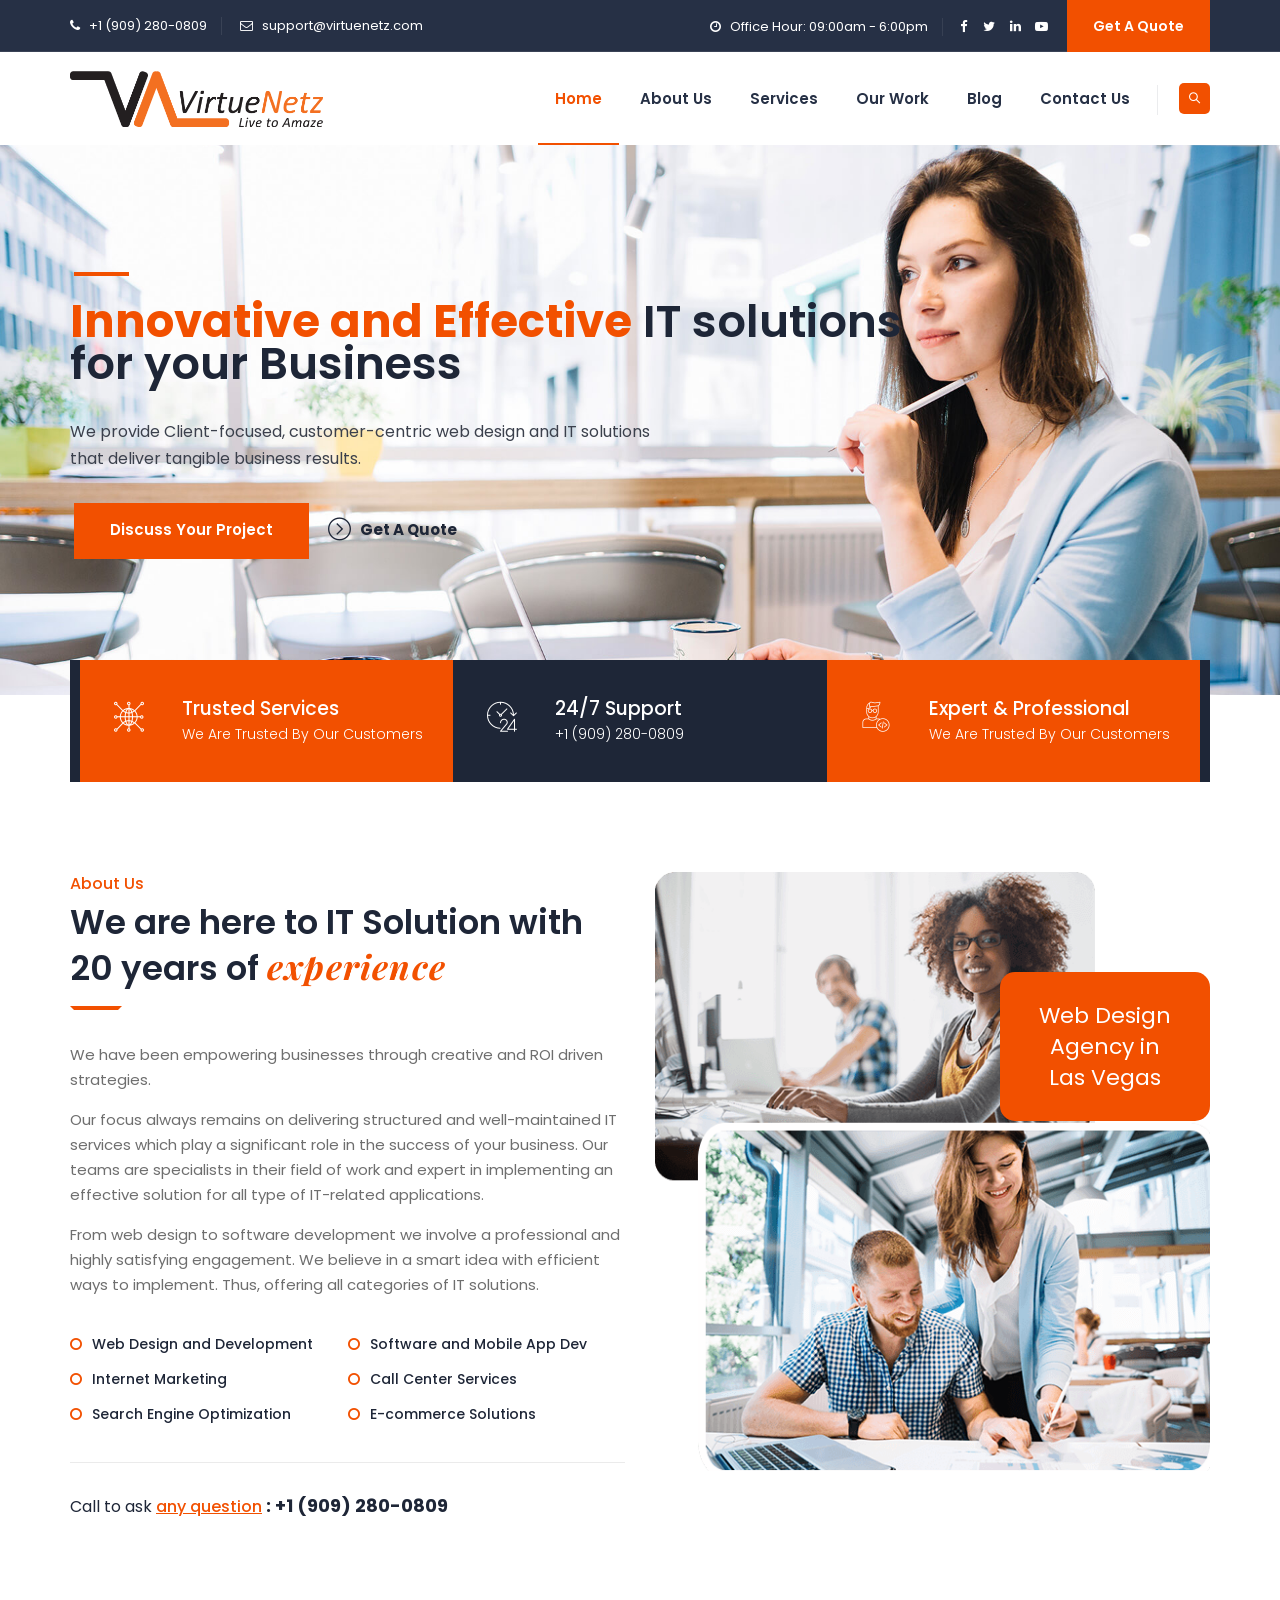
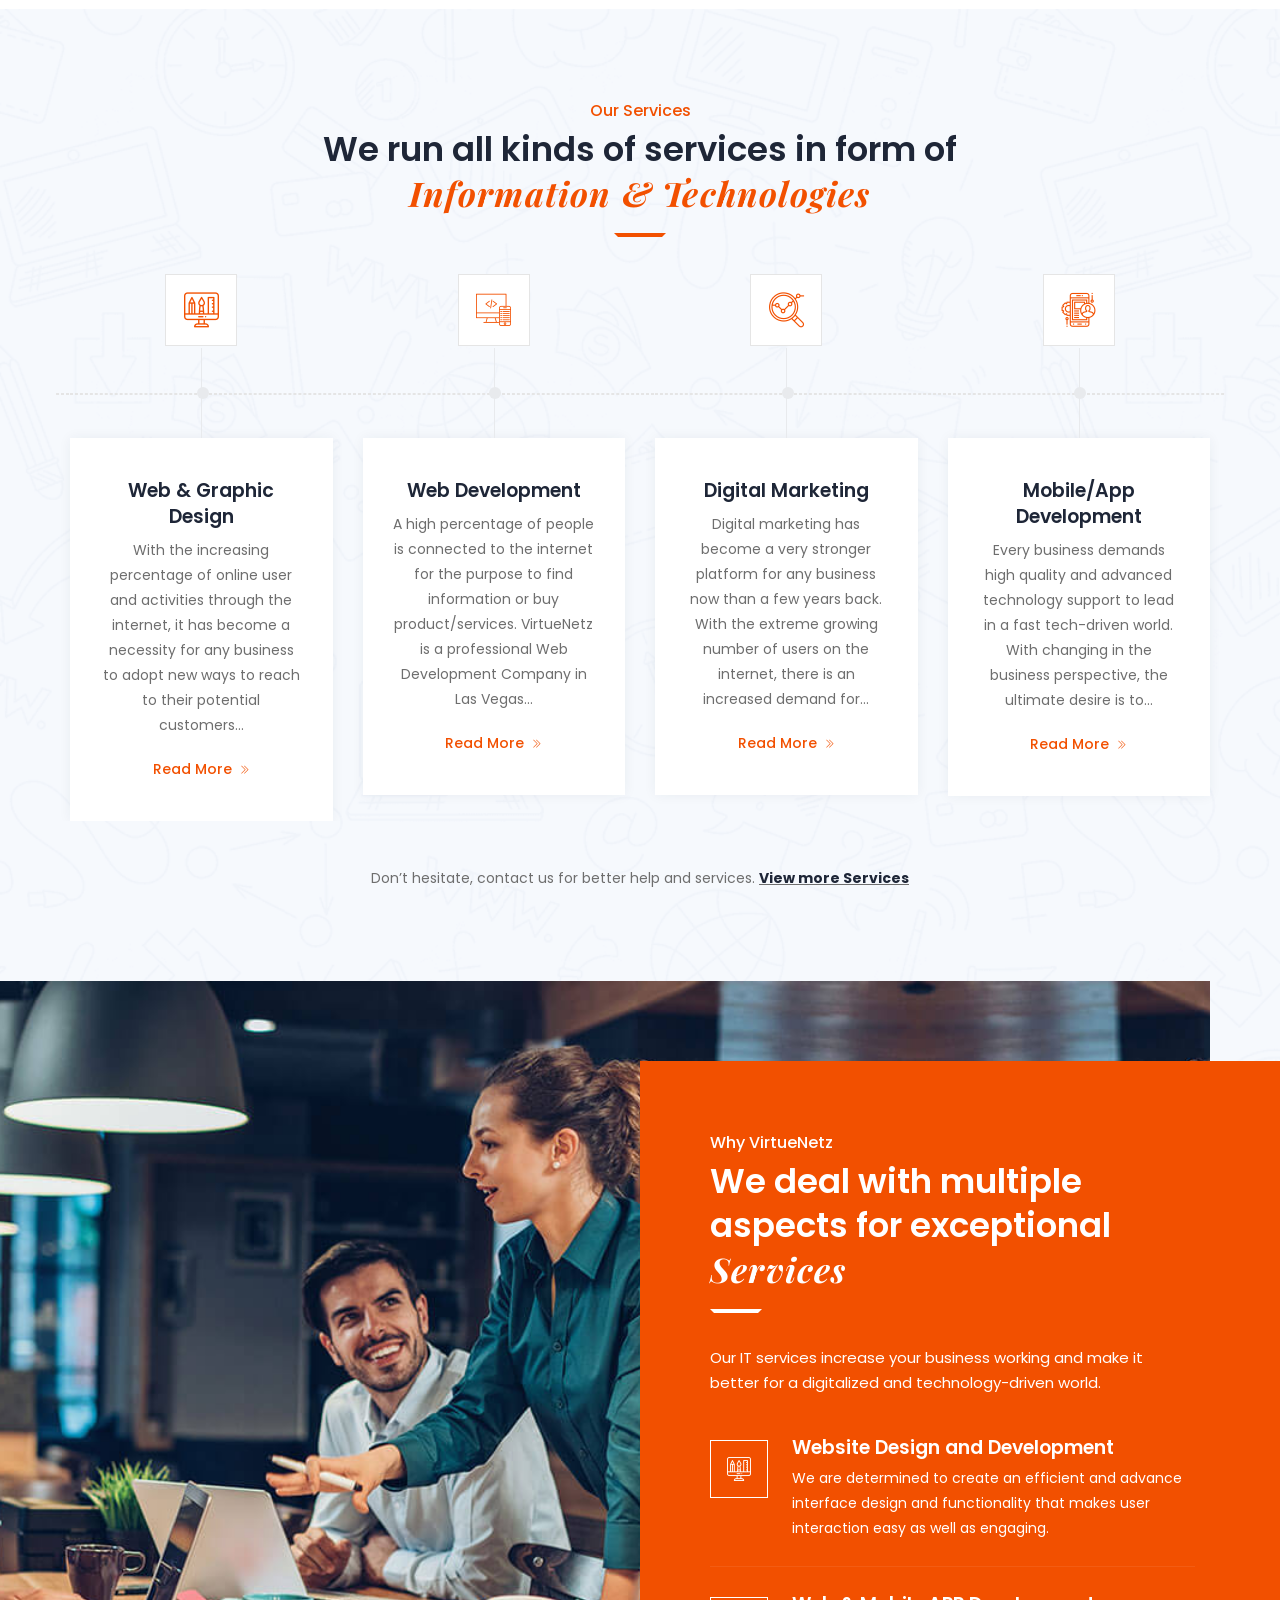
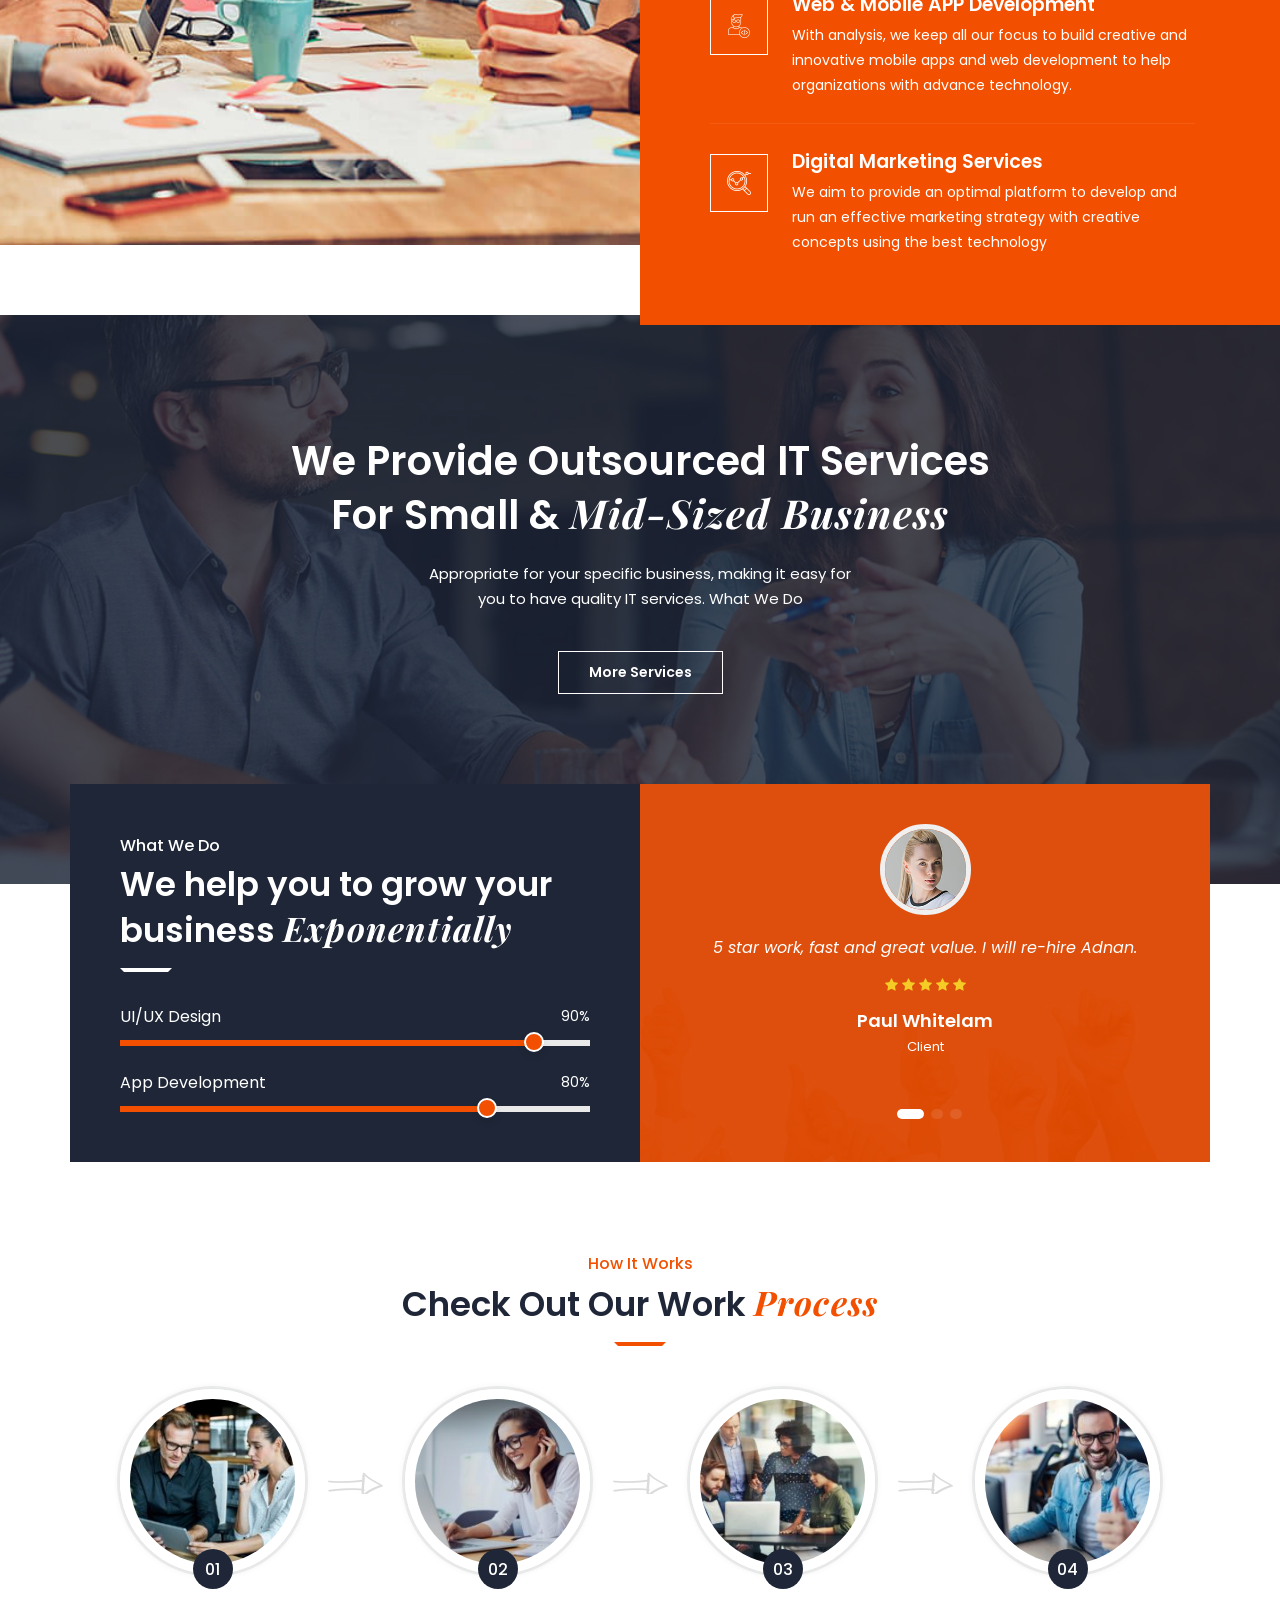
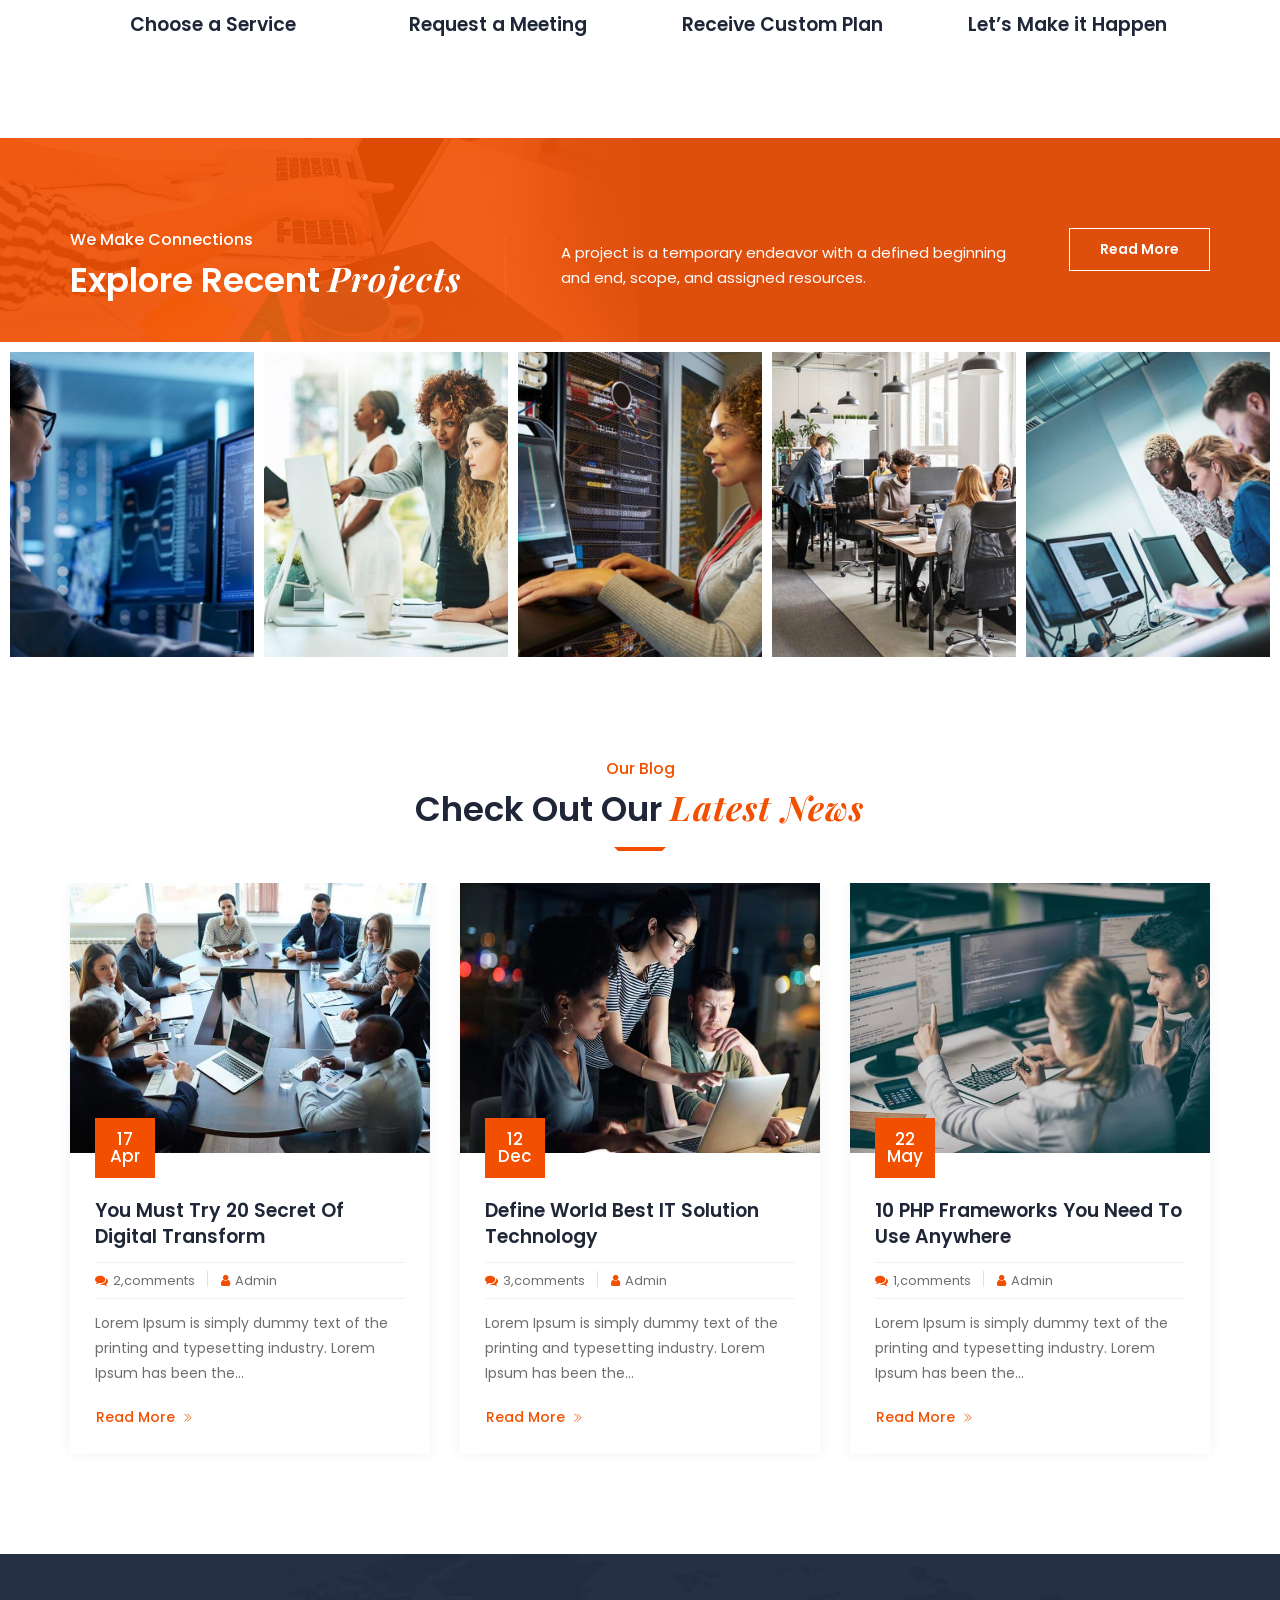
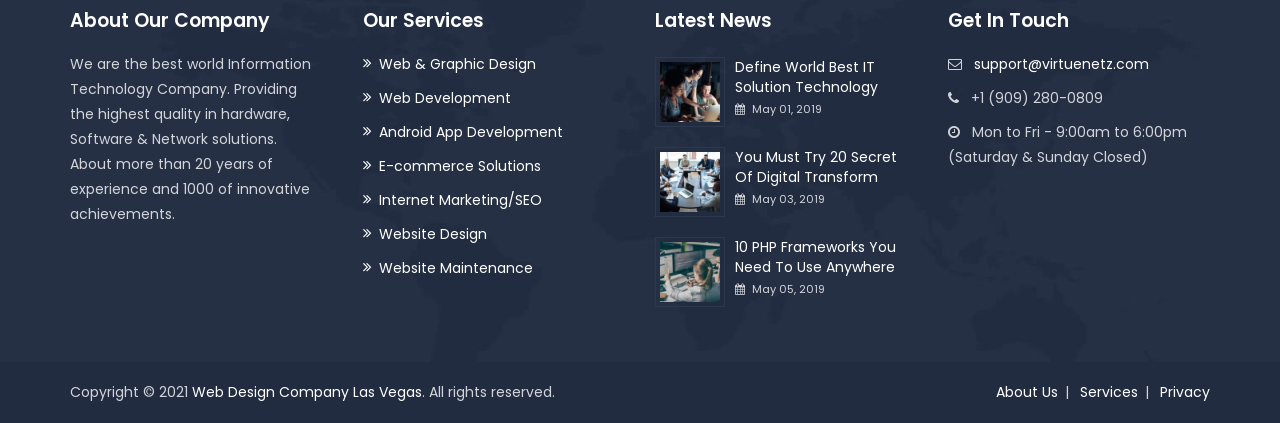
<file: index.html>
<!DOCTYPE html>
<html lang="en">

<head>
<meta charset="utf-8">
<meta http-equiv="X-UA-Compatible" content="IE=edge">
<meta name="keywords" content="" />
<meta name="description" content="Looking for 100% quality based IT solutions in Hong Kong? Get FREE quote for web design, development, app development, seo, smm, sem and more. Visit us now!" />
<meta name="author" content="Muhammad Adil" />
<meta name="viewport" content="width=device-width, initial-scale=1, maximum-scale=1" />
<title>VirtueNetz - Best Web Design, Development and Digital Marketing Company</title>

<!-- favicon icon -->
<link rel="shortcut icon" href="images/favicon.png" />

<!-- bootstrap -->
<link rel="stylesheet" type="text/css" href="css/bootstrap.min.css"/>

<!-- animate -->
<link rel="stylesheet" type="text/css" href="css/animate.css"/>

<!-- owl-carousel -->
<link rel="stylesheet" type="text/css" href="css/owl.carousel.css">

<!-- fontawesome -->
<link rel="stylesheet" type="text/css" href="css/font-awesome.css"/>

<!-- themify -->
<link rel="stylesheet" type="text/css" href="css/themify-icons.css"/>

<!-- flaticon -->
<link rel="stylesheet" type="text/css" href="css/flaticon.css"/>


<!-- REVOLUTION LAYERS STYLES -->

<link rel="stylesheet" type="text/css" href="revolution/css/rs6.css">

<!-- shortcodes -->
<link rel="stylesheet" type="text/css" href="css/shortcodes.css"/>

<!-- main -->
<link rel="stylesheet" type="text/css" href="css/main.css"/>

<!-- responsive -->
<link rel="stylesheet" type="text/css" href="css/responsive.css"/>

<link rel="preconnect" href="https://fonts.gstatic.com">
<link href="https://fonts.googleapis.com/css2?family=Playfair+Display:ital,wght@0,400;0,700;1,400&family=Poppins:ital,wght@0,300;0,400;0,500;0,600;0,700;1,300;1,400;1,500;1,600;1,700&display=swap" rel="stylesheet">

    

</head>

<body>

    <!--page start-->
    <div class="page">

        <!-- preloader start -->
        <div id="preloader">
          <div id="status">&nbsp;</div>
        </div>
        <!-- preloader end -->

        <!--header start-->
        <header id="masthead" class="header ttm-header-style-01">
            <!-- ttm-topbar-wrapper -->
            <div class="ttm-topbar-wrapper clearfix">
                <div class="container">
                    <div class="ttm-topbar-content">
                        <ul class="top-contact text-left">
                            <li><i class="fa fa-phone"></i>+1 (909) 280-0809</li>
                            <li><i class="fa fa-envelope-o"></i><a href="mailto:support@virtuenetz.com">support@virtuenetz.com</a></li>
                        </ul>
                        <div class="topbar-right text-right">
                            <ul class="top-contact">
                                <li><i class="fa fa-clock-o"></i>Office Hour: 09:00am - 6:00pm</li>
                            </ul>
                            <div class="ttm-social-links-wrapper list-inline">
                                <ul class="social-icons">
                                    <li><a href="#" class=" tooltip-bottom" data-tooltip="Facebook"><i class="fa fa-facebook"></i></a>
                                    </li>
                                    <li><a href="#" class=" tooltip-bottom" data-tooltip="Twitter"><i class="fa fa-twitter"></i></a>
                                    </li>
                                    <li><a href="#" class=" tooltip-bottom" data-tooltip="Linkedin"><i class="fa fa-linkedin"></i></a>
                                    </li>
                                    <li><a href="#" class=" tooltip-bottom" data-tooltip="YouTube"><i class="fa fa-youtube-play"></i></a>
                                    </li>
                                </ul>
                            </div>
                            <div class="header-btn">
                                <a class="ttm-btn ttm-btn-size-md  ttm-btn-bgcolor-skincolor" href="#">Get A Quote</a>
                            </div>
                        </div>
                    </div>
                </div>
            </div><!-- ttm-topbar-wrapper end -->
            <!-- ttm-header-wrap -->
            <div class="ttm-header-wrap">
                <!-- ttm-stickable-header-w -->
                <div id="ttm-stickable-header-w" class="ttm-stickable-header-w clearfix">
                    <div id="site-header-menu" class="site-header-menu">
                        <div class="site-header-menu-inner ttm-stickable-header">
                            <div class="container">
                                <!-- site-branding -->
                                <div class="site-branding">
                                    <a class="home-link" href="index.html" title="Virtuenetz" rel="home">
                                        <img id="logo-img" class="img-center lazyload" data-src="images/VirtueNetz-Logo.png" alt="logo">
                                    </a>
                                </div><!-- site-branding end -->
                                <!--site-navigation -->
                                <div id="site-navigation" class="site-navigation">
                                    <div class="ttm-rt-contact">
                                        <!-- header-icons -->
                                        <div class="ttm-header-icons ">
                                            <div class="ttm-header-icon ttm-header-search-link">
                                                <a href="#"><i class="ti ti-search"></i></a>
                                                <div class="ttm-search-overlay">
                                                    <form method="get" class="ttm-site-searchform" action="#">
                                                        <div class="w-search-form-h">
                                                            <div class="w-search-form-row">
                                                                <div class="w-search-input">
                                                                    <input type="search" class="field searchform-s" name="s" placeholder="Type Word Then Enter...">
                                                                    <button type="submit">
                                                                        <i class="ti ti-search"></i>
                                                                    </button>
                                                                </div>
                                                            </div>
                                                        </div>
                                                    </form>
                                                </div>
                                            </div>
                                        </div><!-- header-icons end -->
                                    </div>
                                    <div class="ttm-menu-toggle">
                                        <input type="checkbox" id="menu-toggle-form" />
                                        <label for="menu-toggle-form" class="ttm-menu-toggle-block">
                                            <span class="toggle-block toggle-blocks-1"></span>
                                            <span class="toggle-block toggle-blocks-2"></span>
                                            <span class="toggle-block toggle-blocks-3"></span>
                                        </label>
                                    </div>
                                    <nav id="menu" class="menu">
                                        <ul class="dropdown">
                                            <li class="active"><a href="index.html">Home</a></li>
                                            <li><a href="#">About Us</a></li>
                                            <li class="has-submenu"><a href="#">Services</a>
                                                <ul class="sub-menu">
                                                    <li class="has-submenu"><a href="#">Web & Graphic Design</a>
                                                        <ul class="sub-menu">
                                                            <li><a href="#">Logo Design</a></li>
                                                            <li><a href="#">Branding</a></li>
                                                            <li><a href="#">Brochure Design</a></li>
                                                            <li><a href="#">Landing Page</a></li>
                                                            <li><a href="#">Website Design</a></li>
                                                        </ul>
                                                    </li>
                                                    <li><a href="#">Web Development</a></li>
                                                    <li><a href="#">Internet Marketing/SEO</a></li>
                                                    <li><a href="#">Mobile/App Development</a></li>
                                                    <li><a href="#">Software Development Services</a></li>
                                                    <li><a href="#">Call Center Services</a></li>
                                                    <li><a href="#">Data Entry</a></li>
                                                </ul>
                                            </li>
                                            <li><a href="#">Our Work</a></li>
                                            <li><a href="#">Blog</a></li>
                                            <li><a href="#">Contact Us</a></li>
                                        </ul>
                                    </nav>
                                </div><!-- site-navigation end-->
                            </div>
                        </div>
                    </div>
                </div><!-- ttm-stickable-header-w end-->
            </div><!--ttm-header-wrap end -->

        </header><!--header end-->

        <!-- START homeclassicmain REVOLUTION SLIDER 6.0.1 -->
        <rs-module-wrap id="rev_slider_1_1_wrapper" data-source="gallery">
            <rs-module id="rev_slider_1_1" style="height: 550px;" data-version="6.0.1" class="rev_slider_1_1_height">
                <!-- rs-slides -->    
                <rs-slides>
                    <!-- rs-slide -->
                    <rs-slide data-key="rs-1" data-title="Slide" data-thumb="images/slides/slider-mainbg-001.jpg" data-anim="  ei:d;eo:d;s:1000;r:0;t:fade;sl:0;">
                        <img src="images/slides/slider-mainbg-001.jpg" title="home-mainslider-bg001" width="1920" height="850" class="rev-slidebg" data-no-retina>
                        <rs-layer
                            id="slider-1-slide-1-layer-0"
                            class="ttm-bgcolor-skincolor" 
                            data-type="shape"
                            data-rsp_ch="on"
                            data-xy="xo:54px,54px,-100px,-96px;yo:127px,197px,105px,64px;"
                            data-text="w:normal;s:20,20,12,7;l:0,0,15,9;"
                            data-dim="w:55px,55px,34px,20px;h:4px,4px,2px,1px;"
                            data-vbility="t,t,f,f"
                            data-frame_0="x:50,50,31,19;"
                            data-frame_1="e:Power0.easeIn;st:190;sR:190;"
                            data-frame_999="o:0;st:w;sR:8510;"
                            > 
                        </rs-layer>
                        <a 
                            id="slider-1-slide-1-layer-1" 
                            class="rs-layer ttm-btn-bgcolor-skincolor ttm-btn ttm-btn-size-md"
                            href="#" target="_self" rel="nofollow"
                            data-type="text"
                            data-rsp_ch="on"
                            data-xy="x:l,l,l,c;xo:54px,54px,40px,0;yo:358px,443px,290px,193px;"
                            data-text="s:15,15,12,12;l:27,27,23,25;fw:600;a:center;"
                            data-padding="t:12,12,10,6;r:35,35,22,14;b:15,15,10,6;l:35,35,22,14;"
                            data-frame_0="y:100%;"
                            data-frame_1="st:940;sp:500;sR:940;"
                            data-frame_999="o:0;st:w;sR:7560;"
                            >Discuss Your Project 
                        </a>
                        <rs-layer
                            id="slider-1-slide-1-layer-2" 
                            data-type="text"
                            data-color="#1e2637"
                            data-rsp_ch="on"
                            data-xy="x:l,l,l,c;xo:50px,50px,40px,0;yo:142px,212px,111px,84px;"
                            data-text="w:normal;s:45,42,50,37;l:70,70,50,50;fw:600;"
                            data-frame_0="x:-50,-50,-31,-19;"
                            data-frame_1="e:Power0.easeIn;st:250;sp:800;sR:250;"
                            data-frame_999="o:0;st:w;sR:7950;"
                            ><strong class="ttm-textcolor-skincolor">Innovative and Effective</strong> IT solutions 
                        </rs-layer>
                        <rs-layer
                            id="slider-1-slide-1-layer-3" 
                            data-type="text"
                            data-color="#1e2637"
                            data-rsp_ch="on"
                            data-xy="x:l,l,l,c;xo:50px,50px,40px,0;yo:194px,279px,163px,129px;"
                            data-text="w:normal;s:45,62,50,37;l:50,70,50,50;fw:600;"
                            data-frame_0="x:-50,-50,-31,-19;"
                            data-frame_1="e:Power0.easeIn;st:450;sp:800;sR:450;"
                            data-frame_999="o:0;st:w;sR:7750;"
                            >for your Business 
                        </rs-layer>
                        <a 
                            id="slider-1-slide-1-layer-4" 
                            class="rs-layer"
                            href="#" target="_self" rel="nofollow"
                            data-type="text"
                            data-color="#1e2637"
                            data-rsp_ch="on"
                            data-xy="x:l,l,l,c;xo:340px,340px,245px,0;yo:372px,457px,304px,239px;"
                            data-text="s:15,15,12,13;l:25,25,15,25;fw:700;"
                            data-frame_0="y:100%;"
                            data-frame_1="st:1050;sp:500;sR:1050;"
                            data-frame_999="o:0;st:w;sR:7450;"
                            data-frame_hover="c:#2d4a8a;"
                            >Get A Quote 
                        </a>
                        <rs-layer
                            id="slider-1-slide-1-layer-5" 
                            data-type="text"
                            data-color="#3b404c"
                            data-rsp_ch="on"
                            data-xy="xo:50px,50px,40px,-444px;yo:273px,358px,220px,113px;"
                            data-text="s:16,16,14,8;l:27,27,23,14;"
                            data-vbility="t,t,t,f"
                            data-frame_0="x:-50,-50,-31,-19;"
                            data-frame_1="e:Power0.easeIn;st:860;sp:500;sR:860;"
                            data-frame_999="o:0;st:w;sR:7640;"
                            >We provide Client-focused, customer-centric web design and IT solutions<br>that deliver tangible business results. 
                        </rs-layer>
                        <a 
                            id="slider-1-slide-1-layer-6" 
                            class="rs-layer"
                            href="#" target="_self" rel="nofollow"
                            data-type="text"
                            data-color="#1e2637"
                            data-rsp_ch="on"
                            data-xy="xo:308px,308px,222px,-134px;yo:372px,457px,304px,192px;"
                            data-text="s:23,23,15,9;l:25,25,15,9;fw:800;"
                            data-vbility="t,t,t,f"
                            data-frame_0="y:100%;"
                            data-frame_1="st:1050;sp:500;sR:1050;"
                            data-frame_999="o:0;st:w;sR:7450;"
                            data-frame_hover="c:#2d4a8a;"
                            > <i class="ti ti-arrow-circle-right"></i>  
                        </a>
                    </rs-slide>
                    <!-- rs-slide -->
                    <!-- rs-slide -->
                    <rs-slide data-key="rs-2" data-title="Slide" data-thumb="images/slides/slider-mainbg-002.jpg" 
                        data-anim="ei:d;eo:d;s:1000;r:0;t:fade;sl:0;">
                        
                        <img src="images/slides/slider-mainbg-002.jpg" title="home-mainslider-bg002" width="1920" height="850" class="rev-slidebg" data-no-retina>

                        <rs-layer
                            id="slider-1-slide-2-layer-0"
                            class="ttm-bgcolor-skincolor" 
                            data-type="shape"
                            data-rsp_ch="on"
                            data-xy="x:r;xo:666px,666px,-100px,-96px;yo:147px,197px,105px,64px;"
                            data-text="w:normal;s:20,20,12,7;l:0,0,15,9;"
                            data-dim="w:55px,55px,34px,20px;h:4px,4px,2px,1px;"
                            data-vbility="t,t,f,f"
                            data-frame_0="x:50,50,31,19;"
                            data-frame_1="e:Power0.easeIn;st:190;sR:190;"
                            data-frame_999="o:0;st:w;sR:8510;"
                        > 
                        </rs-layer>
                        <a  
                            id="slider-1-slide-2-layer-1" 
                            class="rs-layer ttm-btn-bgcolor-darkgrey ttm-btn ttm-btn-size-md"
                            href="#" target="_self" rel="nofollow"
                            data-type="text"
                            data-rsp_ch="on"
                            data-xy="x:r,r,r,c;xo:400px,400px,359px,0;yo:384px,444px,290px,227px;"
                            data-text="s:15,15,12,12;l:27,27,23,25;fw:600;a:center;"
                            data-padding="t:12,12,10,6;r:35,35,22,14;b:12,12,10,6;l:35,35,22,14;"
                            data-border="bos:solid;boc:#263045;bow:0px,0px,0px,0px;"
                            data-frame_0="y:100%;"
                            data-frame_1="st:1080;sp:500;sR:1080;"
                            data-frame_999="o:0;st:w;sR:7420;"
                        >Get A Quote 
                        </a>

                        <rs-layer
                            id="slider-1-slide-2-layer-2" 
                            data-type="text"
                            data-color="#1e2637"
                            data-rsp_ch="on"
                            data-xy="x:r,r,r,c;xo:40px,50px,50px,0;yo:162px,212px,111px,73px;"
                            data-text="w:normal;s:37,42,50,37;l:45,70,50,50;fw:600;"
                            data-frame_0="x:-50,-50,-31,-19;"
                            data-frame_1="e:Power0.easeIn;st:250;sp:800;sR:250;"
                            data-frame_999="o:0;st:w;sR:7950;"
                        >Expand Globally with ever-changing 
                        </rs-layer>
                        <rs-layer
                            id="slider-1-slide-2-layer-3" 
                            data-type="text"
                            data-color="#1e2637"
                            data-rsp_ch="on"
                            data-xy="x:r,r,r,c;xo:385px,164px,145px,0;yo:219px,279px,163px,120px;"
                            data-text="w:normal;s:37,42,50,37;l:45,70,50,50;fw:600;"
                            data-frame_0="x:-50,-50,-31,-19;"
                            data-frame_1="e:Power0.easeIn;st:450;sp:800;sR:450;"
                            data-frame_999="o:0;st:w;sR:7750;"
                            ><strong class="ttm-textcolor-skincolor">Digital Landscape</strong> 
                        </rs-layer>
                        <rs-layer
                            id="slider-1-slide-2-layer-4" 
                            data-type="text"
                            data-color="#3b404c"
                            data-rsp_ch="on"
                            data-xy="x:r;xo:95px,95px,40px,-444px;yo:293px,358px,220px,113px;"
                            data-text="s:16,16,14,8;l:27,27,23,14;"
                            data-dim="w:auto,auto,552px,340px;"
                            data-vbility="t,t,t,f"
                            data-frame_0="x:-50,-50,-31,-19;"
                            data-frame_1="e:Power0.easeIn;st:860;sp:500;sR:860;"
                            data-frame_999="o:0;st:w;sR:7640;"
                            >We are armed with the most up-to-date technical skills to satisfy our clients<br>competently by tracking the progress in real-time. 
                        </rs-layer>
                        <a
                            id="slider-1-slide-2-layer-5" 
                            class="rs-layer ttm-btn-bgcolor-skincolor ttm-btn ttm-btn-size-md"
                            href="#" target="_self" rel="nofollow"
                            data-type="text"
                            data-rsp_ch="on"
                            data-xy="x:r,r,r,c;xo:575px,575px,487px,0;yo:384px,443px,291px,180px;"
                            data-text="s:15,15,12,12;l:27,27,23,25;fw:600;a:center;"
                            data-padding="t:12,12,10,6;r:35,35,22,14;b:15,15,10,6;l:35,35,22,14;"
                            data-frame_0="y:100%;"
                            data-frame_1="st:940;sp:500;sR:940;"
                            data-frame_999="o:0;st:w;sR:7560;"
                            >Read More 
                        </a>                     
                    </rs-slide>
                    <!-- rs-slide -->
                </rs-slides>
            </rs-module><!-- rs-module -->
        </rs-module-wrap>
        <!-- END REVOLUTION SLIDER -->

        <!--site-main start-->
        <div class="site-main">

            <!-- zero-padding-section -->
            <section class="ttm-row zero-padding-section position-relative z-1 clearfix">
                <div class="container">
                    <div class="row no-gutters ttm-bgcolor-darkgrey featured-icon-box-style1-row">
                        <div class="col-md-4">
                            <!--  featured-icon-box --> 
                            <div class="featured-icon-box left-icon style1 ttm-bgcolor-skincolor">
                                <div class="featured-icon"><!--  featured-icon --> 
                                    <div class="ttm-icon ttm-icon_element-bgcolor-skincolor ttm-icon_element-size-md">
                                        <i class="flaticon flaticon-system"></i><!--  ttm-icon --> 
                                    </div>
                                </div>
                                <div class="featured-content"><!--  featured-content -->
                                    <div class="featured-title"><!--  featured-title -->
                                        <h5>Trusted Services</h5>
                                    </div>
                                    <div class="featured-desc"><!--  featured-desc -->
                                        <p>We Are Trusted By Our Customers</p>
                                    </div>
                                </div>
                            </div><!--  featured-icon-box END -->
                        </div>
                        <div class="col-md-4">
                            <!--  featured-icon-box --> 
                            <div class="featured-icon-box left-icon style1 ttm-bgcolor-darkgrey">
                                <div class="featured-icon"><!--  featured-icon --> 
                                    <div class="ttm-icon ttm-icon_element-bgcolor-darkgrey ttm-icon_element-size-md">
                                        <i class="flaticon flaticon-clock"></i><!--  ttm-icon --> 
                                    </div>
                                </div>
                                <div class="featured-content"><!--  featured-content -->
                                    <div class="featured-title"><!--  featured-title -->
                                        <h5>24/7 Support</h5>
                                    </div>
                                    <div class="featured-desc"><!--  featured-desc -->
                                        <p>+1 (909) 280-0809</p>
                                    </div>
                                </div>
                            </div><!--  featured-icon-box END -->
                        </div>
                        <div class="col-md-4">
                            <!--  featured-icon-box --> 
                            <div class="featured-icon-box left-icon style1 ttm-bgcolor-skincolor">
                                <div class="featured-icon"><!--  featured-icon --> 
                                    <div class="ttm-icon ttm-icon_element-bgcolor-skincolor ttm-icon_element-size-md">
                                        <i class="flaticon flaticon-developer"></i><!--  ttm-icon --> 
                                    </div>
                                </div>
                                <div class="featured-content"><!--  featured-content -->
                                    <div class="featured-title"><!--  featured-title -->
                                        <h5>Expert &amp; Professional</h5>
                                    </div>
                                    <div class="featured-desc"><!--  featured-desc -->
                                        <p>We Are Trusted By Our Customers</p>
                                    </div>
                                </div>
                            </div><!--  featured-icon-box END -->
                        </div>
                    </div>
                </div>
            </section>
            <!-- zero-padding-section -->
            
            <!-- aboutus-section -->
            <section class="ttm-row aboutus-section clearfix">
                <div class="container">
                    <div class="row"><!-- row -->
                        <div class="col-lg-6">
                            <!-- section title -->
                            <div class="section-title with-desc clearfix">
                                <div class="title-header">
                                    <h5>About us</h5>
                                    <h2 class="title">We are here to IT Solution with 20 years of <span>experience</span></h2>
                                </div>
                                <div class="title-desc">
                                    <p>We have been empowering businesses through creative and ROI driven strategies.</p>
                                    <P>Our focus always remains on delivering structured and well-maintained IT services which play a significant role in the success of your business. Our teams are specialists in their field of work and expert in implementing an effective solution for all type of IT-related applications.</P>
                                    <p>From web design to software development we involve a professional and highly satisfying engagement. We believe in a smart idea with efficient ways to implement. Thus, offering all categories of IT solutions.</p>
                                </div>
                            </div><!-- section title end -->
                            <!-- row -->
                            <div class="row no-gutters mt-35">
                                <div class="col-md-6 col-lg-6 col-sm-6">
                                    <ul class="ttm-list ttm-list-style-icon">
                                        <li><i class="fa fa-circle-o ttm-textcolor-skincolor"></i><span class="ttm-list-li-content">Web Design and Development</span></li>
                                        <li><i class="fa fa-circle-o ttm-textcolor-skincolor"></i><span class="ttm-list-li-content">Internet Marketing</span></li>
                                        <li><i class="fa fa-circle-o ttm-textcolor-skincolor"></i><span class="ttm-list-li-content">Search Engine Optimization</span></li>
                                    </ul>
                                </div>
                                <div class="col-md-6 col-lg-6 col-sm-6">
                                    <ul class="ttm-list ttm-list-style-icon">
                                        <li><i class="fa fa-circle-o ttm-textcolor-skincolor"></i><span class="ttm-list-li-content">Software and Mobile App Dev</span></li>
                                        <li><i class="fa fa-circle-o ttm-textcolor-skincolor"></i><span class="ttm-list-li-content">Call Center Services</span></li>
                                        <li><i class="fa fa-circle-o ttm-textcolor-skincolor"></i><span class="ttm-list-li-content">E-commerce Solutions</span></li>
                                    </ul>
                                </div>
                            </div><!-- row END-->
                            <!-- separator -->
                            <div class="separator">
                                <div class="sep-line mt-25 mb-30"></div>
                            </div>
                            <!-- separator -->
                            <div class="about-text-box fs-16">
                                <span>Call to ask <a href="#" class="fw-500"><u>any question</u></a></span>
                                <strong class="fs-18">: +1 (909) 280-0809</strong>
                            </div>
                        </div>
                        <div class="col-lg-6">
                            <div class="position-relative res-991-mt-30">
                                <!-- ttm_single_image-wrapper -->
                                <div class="ttm_single_image-wrapper">
                                    <img class="img-fluid lazyload" data-src="images/single-img-one.png" title="single-img-one" alt="single-img-one">
                                </div><!-- ttm_single_image-wrapper end -->
                                <!--featured-icon-box-->
                                <div class="about-overlay-01">
                                    <p class="mb-0">Web Design<br>Agency in<br>Las Vegas</p>
                                </div>
                                <!-- featured-icon-box end-->
                            </div>
                        </div>
                    </div>
                    <!-- row end -->
                    <!-- row -->
                    <div class="row">
                        
                    </div><!-- row end-->
                </div>
            </section>
            <!-- aboutus-section end -->

            <!-- history-section -->
            <section class="ttm-row history-section bg-img3 ttm-bgcolor-grey ttm-bg ttm-bgimage-yes clearfix">
                <div class="ttm-row-wrapper-bg-layer ttm-bg-layer"></div>
                <div class="container">
                    <div class="row"><!-- row -->
                        <div class="col-lg-8 offset-lg-2">
                            <!-- section title -->
                            <div class="section-title with-desc text-center clearfix">
                                <div class="title-header">
                                    <h5>Our Services</h5>
                                    <h2 class="title">We run all kinds of services in form of <span>Information & Technologies</span></h2>
                                </div>
                            </div><!-- section title end -->
                        </div>
                    </div>
                    <!-- row end -->
                    <!-- row -->
                    <div class="row">
                        <div class="history-slide owl-carousel" data-item="4" data-nav="false" data-dots="false" data-auto="true">
                            <div class="ttm-history-box-wrapper"><!-- ttm-history-box-wrapper  --> 
                                <div class="ttm-history-box-icon-wrapper"><!-- ttm-history-box-icon-wrapper  --> 
                                    <!--  featured-icon-box --> 
                                    <div class="featured-icon-box">
                                        <div class="featured-icon"><!--  featured-icon -->
                                            <div class="ttm-icon ttm-icon_element-bgcolor-white ttm-icon_element-size-md">
                                                <i class="flaticon flaticon-computer-1"></i><!--  ttm-icon --> 
                                            </div>
                                        </div>
                                    </div>
                                </div>
                                <div class="ttm-history-box-border"></div><!-- ttm-history-box-border  --> 
                                <div class="ttm-history-box-details">
                                    <div class="ttm-historybox-title"><h5>Web & Graphic Design</h5></div><!-- historybox-title  --> 
                                    <div class="ttm-historybox-description"><!-- description  --> 
                                        With the increasing percentage of online user and activities through the internet, it has become a necessity for any business to adopt new ways to reach to their potential customers...
                                    </div>
                                    <a class="ttm-btn ttm-btn-size-sm ttm-btn-color-skincolor btn-inline ttm-icon-btn-right mt-20" href="#">Read More <i class="ti ti-angle-double-right"></i></a>
                                </div>
                            </div><!-- ttm-history-box-wrapper  END-->
                            <div class="ttm-history-box-wrapper"><!-- ttm-history-box-wrapper  --> 
                                <div class="ttm-history-box-icon-wrapper"><!-- ttm-history-box-icon-wrapper  --> 
                                    <!--  featured-icon-box --> 
                                    <div class="featured-icon-box">
                                        <div class="featured-icon"><!--  featured-icon -->
                                            <div class="ttm-icon ttm-icon_element-bgcolor-white ttm-icon_element-size-md">
                                                <i class="flaticon flaticon-code"></i><!--  ttm-icon --> 
                                            </div>
                                        </div>
                                    </div>
                                </div>
                                <div class="ttm-history-box-border"></div><!-- ttm-history-box-border  --> 
                                <div class="ttm-history-box-details">
                                    <div class="ttm-historybox-title"><h5>Web Development</h5></div><!-- historybox-title  --> 
                                    <div class="ttm-historybox-description"><!-- description  --> 
                                        A high percentage of people is connected to the internet for the purpose to find information or buy product/services. VirtueNetz is a professional Web Development Company in Las Vegas...
                                    </div>
                                    <a class="ttm-btn ttm-btn-size-sm ttm-btn-color-skincolor btn-inline ttm-icon-btn-right mt-20" href="#">Read More <i class="ti ti-angle-double-right"></i></a>
                                </div>
                            </div><!-- ttm-history-box-wrapper  END-->
                            <div class="ttm-history-box-wrapper"><!-- ttm-history-box-wrapper  --> 
                                <div class="ttm-history-box-icon-wrapper"><!-- ttm-history-box-icon-wrapper  --> 
                                    <!--  featured-icon-box --> 
                                    <div class="featured-icon-box">
                                        <div class="featured-icon"><!--  featured-icon -->
                                            <div class="ttm-icon ttm-icon_element-bgcolor-white ttm-icon_element-size-md">
                                                <i class="flaticon flaticon-analysis"></i><!--  ttm-icon --> 
                                            </div>
                                        </div>
                                    </div>
                                </div>
                                <div class="ttm-history-box-border"></div><!-- ttm-history-box-border  --> 
                                <div class="ttm-history-box-details">
                                    <div class="ttm-historybox-title"><h5>Digital Marketing</h5></div><!-- historybox-title  --> 
                                    <div class="ttm-historybox-description"><!-- description  --> 
                                        Digital marketing has become a very stronger platform for any business now than a few years back. With the extreme growing number of users on the internet, there is an increased demand for...
                                    </div>
                                    <a class="ttm-btn ttm-btn-size-sm ttm-btn-color-skincolor btn-inline ttm-icon-btn-right mt-20" href="#">Read More <i class="ti ti-angle-double-right"></i></a>
                                </div>
                            </div><!-- ttm-history-box-wrapper  END-->
                            <div class="ttm-history-box-wrapper"><!-- ttm-history-box-wrapper  --> 
                                <div class="ttm-history-box-icon-wrapper"><!-- ttm-history-box-icon-wrapper  --> 
                                    <!--  featured-icon-box --> 
                                    <div class="featured-icon-box">
                                        <div class="featured-icon"><!--  featured-icon -->
                                            <div class="ttm-icon ttm-icon_element-bgcolor-white ttm-icon_element-size-md">
                                                <i class="flaticon flaticon-mobile-app"></i><!--  ttm-icon --> 
                                            </div>
                                        </div>
                                    </div>
                                </div>
                                <div class="ttm-history-box-border"></div><!-- ttm-history-box-border  --> 
                                <div class="ttm-history-box-details">
                                    <div class="ttm-historybox-title"><h5>Mobile/App Development</h5></div><!-- historybox-title  --> 
                                    <div class="ttm-historybox-description"><!-- description  --> 
                                        Every business demands high quality and advanced technology support to lead in a fast tech-driven world. With changing in the business perspective, the ultimate desire is to...
                                    </div>
                                    <a class="ttm-btn ttm-btn-size-sm ttm-btn-color-skincolor btn-inline ttm-icon-btn-right mt-20" href="#">Read More <i class="ti ti-angle-double-right"></i></a>
                                </div>
                            </div><!-- ttm-history-box-wrapper  END-->
                            <div class="ttm-history-box-wrapper"><!-- ttm-history-box-wrapper  --> 
                                <div class="ttm-history-box-icon-wrapper"><!-- ttm-history-box-icon-wrapper  --> 
                                    <!--  featured-icon-box --> 
                                    <div class="featured-icon-box">
                                        <div class="featured-icon"><!--  featured-icon -->
                                            <div class="ttm-icon ttm-icon_element-bgcolor-white ttm-icon_element-size-md">
                                                <i class="flaticon flaticon-developer"></i><!--  ttm-icon --> 
                                            </div>
                                        </div>
                                    </div>
                                </div>
                                <div class="ttm-history-box-border"></div><!-- ttm-history-box-border  --> 
                                <div class="ttm-history-box-details">
                                    <div class="ttm-historybox-title"><h5>WordPress Development</h5></div><!-- historybox-title  --> 
                                    <div class="ttm-historybox-description"><!-- description  --> 
                                        WordPress is unquestionably the most popular platform of today’s modern tech world. It has extraordinary capabilities and features to make your online presence exquisite.
                                    </div>
                                    <a class="ttm-btn ttm-btn-size-sm ttm-btn-color-skincolor btn-inline ttm-icon-btn-right mt-20" href="#">Read More <i class="ti ti-angle-double-right"></i></a>
                                </div>
                            </div>
                        </div>
                    </div><!-- row end-->
                    <div class="row">
                        <div class="col-md-12 text-center mt-45 res-991-mt-30">
                            <p class="mb-0">Don’t hesitate, contact us for better help and services. <strong><u><a href="#" class="ttm-textcolor-darkgrey"> View more Services</a></u></strong></p>
                        </div>
                    </div>
                </div>
            </section>
            <!-- history-section end -->

            <!-- topzero-padding-section -->
            <section class="ttm-row zero-padding-section mt_80 pb-70 res-991-mt-0 clearfix">
                <div class="container">
                    <div class="row no-gutters">
                        <div class="col-lg-6">
                            <!-- col-bg-img-one -->
                            <div class="col-bg-img-one ttm-bg ttm-col-bgimage-yes ttm-left-span">
                               <div class="ttm-col-wrapper-bg-layer ttm-bg-layer">
                                    <div class="ttm-bg-layer-inner"></div>
                                </div>
                            </div>
                            <!-- Responsive View image -->
                            <img data-src="images/bg-image/col-bgimage-1.jpg" class="ttm-equal-height-image lazyload" alt="col-bgimage-1">
                        </div>
                        <div class="col-lg-6">
                            <div class="ttm-bgcolor-skincolor ttm-bg ttm-col-bgcolor-yes z-11 position-relative ttm-right-span">
                                <div class="ttm-col-wrapper-bg-layer ttm-bg-layer">
                                    <div class="ttm-bg-layer-inner"></div>
                                </div>
                                <div class="layer-content">
                                    <div class="spacing-1">
                                        <!-- section title -->
                                        <div class="section-title with-desc clearfix">
                                            <div class="title-header">
                                                <h5>Why VirtueNetz</h5>
                                                <h2 class="title">We deal with multiple aspects for exceptional <span>Services</span></h2>
                                            </div>
                                            <div class="title-desc">
                                                <p>Our IT services increase your business working and make it better for a digitalized and technology-driven world.</p>
                                            </div>
                                        </div><!-- section title end -->
                                        <div class="row mt-40">
                                            <div class="col-12">
                                                <!-- featured-icon-box -->
                                                <div class="featured-icon-box style2 left-icon icon-align-top">
                                                    <div class="featured-icon"><!-- featured-icon -->
                                                        <div class="ttm-icon ttm-icon_element-border ttm-icon_element-color-white ttm-icon_element-size-md">
                                                            <i class="flaticon flaticon-computer-1"></i>
                                                        </div>
                                                    </div>
                                                    <div class="featured-content">
                                                        <div class="featured-title"><!-- featured title -->
                                                            <h5>Website Design and Development</h5>
                                                        </div>
                                                        <div class="featured-desc"><!-- featured desc -->
                                                            <p>We are determined to create an efficient and advance interface design and functionality that makes user interaction easy as well as engaging.</p>
                                                        </div>
                                                    </div>
                                                </div>
                                            </div>
                                        </div>
                                        <!-- separator -->
                                        <div class="separator">
                                            <div class="sep-line mt-25 mb-25"></div>
                                        </div>
                                        <!-- separator -->
                                        <div class="row">
                                            <div class="col-12">
                                                <!-- featured-icon-box -->
                                                <div class="featured-icon-box style2 left-icon icon-align-top">
                                                    <div class="featured-icon"><!-- featured-icon -->
                                                        <div class="ttm-icon ttm-icon_element-border ttm-icon_element-color-white ttm-icon_element-size-md">
                                                            <i class="flaticon flaticon-developer"></i>
                                                        </div>
                                                    </div>
                                                    <div class="featured-content">
                                                        <div class="featured-title"><!-- featured title -->
                                                            <h5>Web & Mobile APP Development</h5>
                                                        </div>
                                                        <div class="featured-desc"><!-- featured desc -->
                                                            <p>With analysis, we keep all our focus to build creative and innovative mobile apps and web development to help organizations with advance technology.</p>
                                                        </div>
                                                    </div>
                                                </div>
                                            </div>
                                        </div>
                                        <!-- separator -->
                                        <div class="separator">
                                            <div class="sep-line mt-25 mb-25"></div>
                                        </div>
                                        <!-- separator -->
                                        <div class="row">
                                            <div class="col-12">
                                                <!-- featured-icon-box -->
                                                <div class="featured-icon-box style2 left-icon icon-align-top">
                                                    <div class="featured-icon"><!-- featured-icon -->
                                                        <div class="ttm-icon ttm-icon_element-border ttm-icon_element-color-white ttm-icon_element-size-md">
                                                            <i class="flaticon flaticon-analysis"></i>
                                                        </div>
                                                    </div>
                                                    <div class="featured-content">
                                                        <div class="featured-title"><!-- featured title -->
                                                            <h5>Digital Marketing Services</h5>
                                                        </div>
                                                        <div class="featured-desc"><!-- featured desc -->
                                                            <p>We aim to provide an optimal platform to develop and run an effective marketing strategy with creative concepts using the best technology</p>
                                                        </div>
                                                    </div>
                                                </div>
                                            </div>
                                        </div>
                                    </div>
                                </div>
                            </div>
                        </div>
                    </div>
                </div>
            </section>
            <!-- topzero-padding-section -->

            <!-- first-row-title-section -->
            <section class="ttm-row first-row-title-section ttm-bgcolor-darkgrey ttm-bg ttm-bgimage-yes bg-img4 clearfix">
                <div class="ttm-row-wrapper-bg-layer ttm-bg-layer"></div>
                <div class="container">
                    <div class="row"><!-- row -->
                        <div class="col-lg-8 offset-lg-2">
                            <div class="text-center">
                                <!-- section-title -->
                                <div class="section-title row-title clearfix">
                                    <div class="title-header">
                                        <h2 class="title">We Provide Outsourced IT Services For Small & <span>Mid-Sized Business</span></h2>
                                    </div>
                                    <div class="title-desc">Appropriate for your specific business, making it easy for<br> you to have quality IT services. What We Do</div>
                                </div><!-- section-title end -->
                                <div class="mt-40">
                                    <a href="#" class="ttm-btn ttm-btn-size-md ttm-btn-style-border ttm-btn-color-white">More Services</a>
                                </div>
                            </div>
                        </div>
                    </div>
                </div>
            </section>
            <!-- first-row-title-section END-->
            
            <!-- testimonial-section end -->
            <section class="ttm-row zero-padding-section clearfix">
                <div class="container">
                    <div class="row no-gutters mt_100 res-991-mt-0"><!-- row -->
                        <div class="col-md-6">
                            <div class="ttm-bgcolor-darkgrey ttm-bg ttm-col-bgcolor-yes z-11 position-relative h-100">
                                <div class="ttm-col-wrapper-bg-layer ttm-bg-layer">
                                    <div class="ttm-bg-layer-inner"></div>
                                </div>
                                <div class="layer-content"><!-- layer-content -->
                                    <div class="spacing-2"><!-- spacing-2 -->
                                        <!-- section title -->
                                        <div class="section-title with-desc clearfix">
                                            <div class="title-header">
                                                <h5>What We Do</h5>
                                                <h2 class="title">We help you to grow your business <span>Exponentially</span></h2>
                                            </div>
                                        </div><!-- section title end -->
                                        <!-- progress-bar -->
                                        <div class="ttm-progress-bar" data-percent="90%">
                                            <div class="progress-bar-title">UI/UX Design</div><!-- progress-bar-title -->
                                            <div class="progress-bar-inner">
                                                <div class="progress-bar progress-bar-color-bar_skincolor"></div>
                                            </div>
                                            <div class="progress-bar-percent" data-percent="90">90%</div><!-- progress-bar-percent -->
                                        </div>
                                        <!-- progress-bar END -->
                                        <!-- progress-bar -->
                                        <div class="ttm-progress-bar" data-percent="80%">
                                            <div class="progress-bar-title">App Development</div><!-- progress-bar-TITLE -->
                                            <div class="progress-bar-inner">
                                                <div class="progress-bar progress-bar-color-bar_skincolor"></div>
                                            </div>
                                            <div class="progress-bar-percent" data-percent="80">80%</div><!-- progress-bar-PERCENT -->
                                        </div>
                                        <!-- progress-bar END -->
                                    </div><!-- spacing-2 END -->
                                </div><!-- layer-content END -->
                            </div>
                        </div>
                        <div class="col-md-6">
                            <div class="col-bg-img-two ttm-col-bgimage-yes ttm-bg ttm-col-bgcolor-yes ttm-bgcolor-skincolor">
                                <div class="ttm-col-wrapper-bg-layer ttm-bg-layer">
                                    <div class="ttm-bg-layer-inner"></div>
                                </div>
                                <div class="layer-content">
                                    <div class="testimonial-slide style1 owl-carousel" data-item="1" data-nav="false" data-dots="true" data-auto="false">
                                        <!-- testimonials -->
                                        <div class="testimonials text-center"> 
                                            <div class="testimonial-content"><!-- testimonials-content -->
                                                <div class="testimonial-avatar">
                                                    <div class="testimonial-img"><!-- testimonials-img -->
                                                        <img class="img-center lazyload" data-src="images/testimonial/01.jpg" alt="testimonial-img">
                                                    </div>
                                                </div>
                                                <blockquote>5 star work, fast and great value. I will re-hire Adnan.</blockquote>
                                                <div class="ttm-ratting-star">
                                                    <i class="fa fa-star"></i>
                                                    <i class="fa fa-star"></i>
                                                    <i class="fa fa-star"></i>
                                                    <i class="fa fa-star"></i>
                                                    <i class="fa fa-star"></i>
                                                </div>
                                                <div class="testimonial-caption"><!-- testimonials-caption -->
                                                    <h6>Paul Whitelam</h6>
                                                    <label>Client</label>
                                                </div>
                                            </div>
                                        </div>
                                        <!-- testimonials END -->
                                        <!-- testimonials -->
                                        <div class="testimonials text-center"> 
                                            <div class="testimonial-content"><!-- testimonials-content -->
                                                <div class="testimonial-avatar">
                                                    <div class="testimonial-img"><!-- testimonials-img -->
                                                        <img class="img-center lazyload" data-src="images/testimonial/02.jpg" alt="testimonial-img">
                                                    </div>
                                                </div>
                                                <blockquote>Job completed successfully for both change of UI design and adding new modules.</blockquote>
                                                <div class="ttm-ratting-star">
                                                    <i class="fa fa-star"></i>
                                                    <i class="fa fa-star"></i>
                                                    <i class="fa fa-star"></i>
                                                    <i class="fa fa-star"></i>
                                                    <i class="fa fa-star"></i>
                                                </div>
                                                <div class="testimonial-caption"><!-- testimonials-caption -->
                                                    <h6>Dominique Layt</h6>
                                                    <label>Cat Informer</label>
                                                </div>
                                            </div>
                                        </div>
                                        <!-- testimonials END -->
                                        <!-- testimonials -->
                                        <div class="testimonials text-center"> 
                                            <div class="testimonial-content"><!-- testimonials-content -->
                                                <div class="testimonial-avatar">
                                                    <div class="testimonial-img"><!-- testimonials-img -->
                                                        <img class="img-center lazyload" data-src="images/testimonial/03.jpg" alt="testimonial-img">
                                                    </div>
                                                </div>
                                                <blockquote>VirtueNetz is very professional team and an expert at web design. I highly recommend them!</blockquote>
                                                <div class="ttm-ratting-star">
                                                    <i class="fa fa-star"></i>
                                                    <i class="fa fa-star"></i>
                                                    <i class="fa fa-star"></i>
                                                    <i class="fa fa-star"></i>
                                                    <i class="fa fa-star"></i>
                                                </div>
                                                <div class="testimonial-caption"><!-- testimonials-caption -->
                                                    <h6>Rick Baker</h6>
                                                    <label>Becky Baker Foundation</label>
                                                </div>
                                            </div>
                                        </div>
                                        <!-- testimonials END -->
                                    </div>
                                </div>
                            </div>
                        </div>
                    </div><!-- row end -->
                </div>
            </section>
            <!-- testimonial-section end -->

            <!-- process-section end -->
            <section class="ttm-row process-section clearfix">
                <div class="container">
                    <div class="row">
                        <div class="col-md-12">
                            <!-- section title -->
                            <div class="section-title text-center with-desc clearfix">
                                <div class="title-header">
                                    <h5>How It Works</h5>
                                    <h2 class="title">Check Out Our Work <span>Process</span></h2>
                                </div>
                            </div><!-- section title end -->
                        </div>
                    </div>
                    <!-- row -->
                    <div class="row">
                        <div class="col-lg-12">
                            <div class="ttm-processbox-wrapper">
                                <div class="ttm-processbox text-center">
                                    <div class="ttm-box-image">
                                        <img class="img-fluid lazyload" data-src="images/step-one.jpg" alt="step-one" title="step-one">
                                        <div class="process-num">
                                            <span class="number">01</span>
                                        </div>
                                    </div>
                                    <div class="featured-content">
                                        <div class="featured-title"><h5>Choose a Service</h5></div>
                                    </div>
                                </div>
                                <div class="ttm-processbox text-center">
                                    <div class="ttm-box-image">
                                        <img class="img-fluid lazyload" data-src="images/step-two.jpg" alt="step-two" title="step-two">
                                        <div class="process-num">
                                            <span class="number">02</span>
                                        </div>
                                    </div>
                                    <div class="featured-content">
                                        <div class="featured-title"><h5>Request a Meeting</h5></div>
                                    </div>
                                </div>
                                <div class="ttm-processbox text-center">
                                    <div class="ttm-box-image">
                                        <img class="img-fluid lazyload" data-src="images/step-three.jpg" alt="step-three" title="step-three">
                                        <div class="process-num">
                                            <span class="number">03</span>
                                        </div>
                                    </div>
                                    <div class="featured-content">
                                        <div class="featured-title"><h5>Receive Custom Plan</h5></div>
                                    </div>
                                </div>
                                <div class="ttm-processbox text-center">
                                    <div class="ttm-box-image">
                                        <img class="img-fluid lazyload" data-src="images/step-four.jpg" alt="step-four" title="step-four">
                                        <div class="process-num">
                                            <span class="number">04</span>
                                        </div>
                                    </div>
                                    <div class="featured-content">
                                        <div class="featured-title"><h5>Let’s Make it Happen</h5></div>
                                    </div>
                                </div>
                            </div>
                        </div>
                    </div><!-- row end -->
                </div>
            </section>
            <!-- process-section end -->

            <!-- portfolio-text-section -->
            <section class="ttm-row bottomzero-padding-section ttm-bgcolor-skincolor ttm-bg ttm-bgimage-yes bg-img5 clearfix">
                <div class="ttm-row-wrapper-bg-layer ttm-bg-layer"></div>
                <div class="container">
                    <div class="row"><!-- row -->
                        <div class="col-lg-9 col-xl-10 col-md-9">
                            <!-- section-title -->
                            <div class="section-title style2 clearfix">
                                <div class="title-header">
                                    <h5>We Make Connections</h5>
                                    <h2 class="title">Explore Recent <span>Projects</span></h2>
                                </div>
                                <div class="title-desc">A project is a temporary endeavor with a defined beginning and end, scope, and assigned resources.</div>
                            </div><!-- section-title end -->
                        </div>
                        <div class="col-lg-3 col-xl-2 col-md-3">
                            <div class="text-md-right">
                                <a class="ttm-btn ttm-btn-size-md ttm-btn-style-border ttm-btn-color-white mb-40" href="#" title=""> Read More </a>
                            </div>
                        </div>
                    </div>
                    <!-- row end -->
                </div>
            </section>
            <!-- portfolio-text-section end -->

            <!-- portfolio-section -->
            <section class="ttm-row zero-padding-section clearfix">
                <div class="container-fluid">
                    <div class="row portfolio-slide owl-carousel ttm-boxes-spacing-10px" data-item="5" data-nav="false" data-dots="false" data-auto="false">
                        <div class="col-lg ttm-box-col-wrapper">
                            <!-- featured-imagebox-portfolio -->
                            <div class="featured-imagebox featured-imagebox-portfolio style1">
                                <!-- featured-thumbnail -->
                                <div class="featured-thumbnail">
                                    <img class="img-fluid lazyload" data-src="images/portfolio/01.jpg" alt="image">
                                </div><!-- featured-thumbnail end-->
                                <!-- ttm-box-view-overlay -->
                                <div class="ttm-box-view-overlay">
                                    <div class="featured-iconbox ttm-media-link"><!-- ttm-media-link -->
                                        <a class="ttm_prettyphoto ttm_image" data-gal="prettyPhoto[gallery1]" title="" data-rel="prettyPhoto" href="images/portfolio/01.jpg"><i class="ti ti-search"></i></a>
                                        <a href="single-style-01.html" class="ttm_link"><i class="ti ti-link"></i></a>
                                    </div>
                                </div><!-- ttm-box-view-overlay end-->
                                <div class="featured-content">
                                    <div class="featured-title"><!-- featured-title -->
                                        <h5><a href="single-style-01.html">Business Seminar</a></h5>
                                    </div>
                                </div>
                            </div><!-- featured-thumbnail -->
                        </div>
                        <div class="col-lg ttm-box-col-wrapper">
                            <!-- featured-imagebox-portfolio -->
                            <div class="featured-imagebox featured-imagebox-portfolio style1">
                                <!-- featured-thumbnail -->
                                <div class="featured-thumbnail">
                                    <img class="img-fluid lazyload" data-src="images/portfolio/02.jpg" alt="image">
                                </div><!-- featured-thumbnail end-->
                                <!-- ttm-box-view-overlay -->
                                <div class="ttm-box-view-overlay">
                                    <div class="featured-iconbox ttm-media-link"><!-- ttm-media-link -->
                                        <a class="ttm_prettyphoto ttm_image" data-gal="prettyPhoto[gallery1]" title="" data-rel="prettyPhoto" href="images/portfolio/02.jpg"><i class="ti ti-search"></i></a>
                                        <a href="single-style-01.html" class="ttm_link"><i class="ti ti-link"></i></a>
                                    </div>
                                </div><!-- ttm-box-view-overlay end-->
                                <div class="featured-content">
                                    <div class="featured-title"><!-- featured-title -->
                                        <h5><a href="single-style-01.html">IT Management</a></h5>
                                    </div>
                                </div>
                            </div><!-- featured-thumbnail -->
                        </div>
                        <div class="col-lg ttm-box-col-wrapper">
                            <!-- featured-imagebox-portfolio -->
                            <div class="featured-imagebox featured-imagebox-portfolio style1">
                                <!-- featured-thumbnail -->
                                <div class="featured-thumbnail">
                                    <img class="img-fluid lazyload" data-src="images/portfolio/03.jpg" alt="image">
                                </div><!-- featured-thumbnail end-->
                                <!-- ttm-box-view-overlay -->
                                <div class="ttm-box-view-overlay">
                                    <div class="featured-iconbox ttm-media-link"><!-- ttm-media-link -->
                                        <a class="ttm_prettyphoto ttm_image" data-gal="prettyPhoto[gallery1]" title="" data-rel="prettyPhoto" href="images/portfolio/03.jpg"><i class="ti ti-search"></i></a>
                                        <a href="single-style-01.html" class="ttm_link"><i class="ti ti-link"></i></a>
                                    </div>
                                </div><!-- ttm-box-view-overlay end-->
                                <div class="featured-content">
                                    <div class="featured-title"><!-- featured-title -->
                                        <h5><a href="single-style-01.html">Cyber Security Analysis</a></h5>
                                    </div>
                                </div>
                            </div><!-- featured-thumbnail -->
                        </div>
                        <div class="col-lg ttm-box-col-wrapper">
                            <!-- featured-imagebox-portfolio -->
                            <div class="featured-imagebox featured-imagebox-portfolio style1">
                                <!-- featured-thumbnail -->
                                <div class="featured-thumbnail">
                                    <img class="img-fluid lazyload" data-src="images/portfolio/04.jpg" alt="image">
                                </div><!-- featured-thumbnail end-->
                                <!-- ttm-box-view-overlay -->
                                <div class="ttm-box-view-overlay">
                                    <div class="featured-iconbox ttm-media-link"><!-- ttm-media-link -->
                                        <a class="ttm_prettyphoto ttm_image" data-gal="prettyPhoto[gallery1]" title="" data-rel="prettyPhoto" href="images/portfolio/04.jpg"><i class="ti ti-search"></i></a>
                                        <a href="single-style-01.html" class="ttm_link"><i class="ti ti-link"></i></a>
                                    </div>
                                </div><!-- ttm-box-view-overlay end-->
                                <div class="featured-content">
                                    <div class="featured-title"><!-- featured-title -->
                                        <h5><a href="single-style-01.html">Neural Networking</a></h5>
                                    </div>
                                </div>
                            </div><!-- featured-thumbnail -->
                        </div>
                        <div class="col-lg ttm-box-col-wrapper">
                            <!-- featured-imagebox-portfolio -->
                            <div class="featured-imagebox featured-imagebox-portfolio style1">
                                <!-- featured-thumbnail -->
                                <div class="featured-thumbnail">
                                    <img class="img-fluid lazyload" data-src="images/portfolio/05.jpg" alt="image">
                                </div><!-- featured-thumbnail end-->
                                <!-- ttm-box-view-overlay -->
                                <div class="ttm-box-view-overlay">
                                    <div class="featured-iconbox ttm-media-link"><!-- ttm-media-link -->
                                        <a class="ttm_prettyphoto ttm_image" data-gal="prettyPhoto[gallery1]" title="" data-rel="prettyPhoto" href="images/portfolio/05.jpg"><i class="ti ti-search"></i></a>
                                        <a href="single-style-01.html" class="ttm_link"><i class="ti ti-link"></i></a>
                                    </div>
                                </div><!-- ttm-box-view-overlay end-->
                                <div class="featured-content">
                                    <div class="featured-title"><!-- featured-title -->
                                        <h5><a href="single-style-01.html">Data Management</a></h5>
                                    </div>
                                </div>
                            </div><!-- featured-thumbnail -->
                        </div>
                        <div class="col-lg ttm-box-col-wrapper">
                            <!-- featured-imagebox-portfolio -->
                            <div class="featured-imagebox featured-imagebox-portfolio style1">
                                <!-- featured-thumbnail -->
                                <div class="featured-thumbnail">
                                    <img class="img-fluid lazyload" data-src="images/portfolio/06.jpg" alt="image">
                                </div><!-- featured-thumbnail end-->
                                <!-- ttm-box-view-overlay -->
                                <div class="ttm-box-view-overlay">
                                    <div class="featured-iconbox ttm-media-link"><!-- ttm-media-link -->
                                        <a class="ttm_prettyphoto ttm_image" data-gal="prettyPhoto[gallery1]" title="" data-rel="prettyPhoto" href="images/portfolio/06.jpg"><i class="ti ti-search"></i></a>
                                        <a href="single-style-01.html" class="ttm_link"><i class="ti ti-link"></i></a>
                                    </div>
                                </div><!-- ttm-box-view-overlay end-->
                                <div class="featured-content">
                                    <div class="featured-title"><!-- featured-title -->
                                        <h5><a href="single-style-01.html">Web Devlopment</a></h5>
                                    </div>
                                </div>
                            </div><!-- featured-thumbnail -->
                        </div>
                    </div>
                </div>
            </section>
            <!-- portfolio-section -->

            <!-- blog-section end -->
            <section class="ttm-row blog-section clearfix">
                <div class="container">
                    <div class="row">
                        <div class="col-md-12">
                            <!-- section title -->
                            <div class="section-title text-center with-desc clearfix">
                                <div class="title-header">
                                    <h5>Our Blog</h5>
                                    <h2 class="title">Check Out Our <span>Latest News</span></h2>
                                </div>
                            </div><!-- section title end -->
                        </div>
                    </div>
                    <!-- row -->
                    <div class="row">
                        <!-- blog-slide -->
                        <div class="blog-slide owl-carousel owl-theme owl-loaded " data-item="3" data-nav="false" data-dots="false" data-auto="false">
                            <!-- featured-imagebox-blog -->
                            <div class="featured-imagebox featured-imagebox-blog">
                                <div class="featured-thumbnail"><!-- featured-thumbnail -->
                                    <img class="img-fluid lazyload" data-src="images/blog/05.jpg" alt="">
                                    <div class="ttm-blog-overlay-iconbox">
                                        <a href="single-blog.html"><i class="ti ti-plus"></i></a>
                                    </div>
                                    <div class="ttm-box-view-overlay"></div>
                                </div>
                                <div class="featured-content"><!-- featured-content -->
                                    <div class="ttm-box-post-date"><!-- ttm-box-post-date -->
                                        <span class="ttm-entry-date">
                                            <time class="entry-date" datetime="2019-01-16T07:07:55+00:00">17<span class="entry-month entry-year">Apr</span></time>
                                        </span>
                                    </div>
                                    <div class="featured-title"><!-- featured-title -->
                                        <h5><a href="single-blog.html">You Must Try 20 Secret Of Digital Transform</a></h5>
                                    </div>
                                    <div class="post-meta"><!-- post-meta -->
                                        <span class="ttm-meta-line"><i class="fa fa-comments"></i>2,comments</span>
                                        <span class="ttm-meta-line"><i class="fa fa-user"></i>Admin</span>
                                        
                                    </div>
                                    <div class="featured-desc"><!-- featured-description -->
                                        <p>Lorem Ipsum is simply dummy text of the printing and typesetting industry. Lorem Ipsum has been the...</p>
                                    </div>
                                    <a class="ttm-btn ttm-btn-size-sm ttm-btn-color-skincolor btn-inline ttm-icon-btn-right mt-20" href="#">Read More <i class="ti ti-angle-double-right"></i></a>
                                </div>
                            </div><!-- featured-imagebox-blog end -->
                            <!-- featured-imagebox-blog -->
                            <div class="featured-imagebox featured-imagebox-blog">
                                <div class="featured-thumbnail"><!-- featured-thumbnail -->
                                    <img class="img-fluid lazyload" data-src="images/blog/04.jpg" alt="">
                                    <div class="ttm-blog-overlay-iconbox">
                                        <a href="single-blog.html"><i class="ti ti-plus"></i></a>
                                    </div>
                                    <div class="ttm-box-view-overlay"></div>
                                </div>
                                <div class="featured-content"><!-- featured-content -->
                                    <div class="ttm-box-post-date"><!-- ttm-box-post-date -->
                                        <span class="ttm-entry-date">
                                            <time class="entry-date" datetime="2019-01-16T07:07:55+00:00">12<span class="entry-month entry-year">Dec</span></time>
                                        </span>
                                    </div>
                                    <div class="featured-title"><!-- featured-title -->
                                        <h5><a href="single-blog.html">Define World Best IT Solution Technology</a></h5>
                                    </div>
                                    <div class="post-meta"><!-- post-meta -->
                                        <span class="ttm-meta-line"><i class="fa fa-comments"></i>3,comments</span>
                                        <span class="ttm-meta-line"><i class="fa fa-user"></i>Admin</span>
                                        
                                    </div>
                                    <div class="featured-desc"><!-- featured-description -->
                                        <p>Lorem Ipsum is simply dummy text of the printing and typesetting industry. Lorem Ipsum has been the...</p>
                                    </div>
                                    <a class="ttm-btn ttm-btn-size-sm ttm-btn-color-skincolor btn-inline ttm-icon-btn-right mt-20" href="#">Read More <i class="ti ti-angle-double-right"></i></a>
                                </div>
                            </div><!-- featured-imagebox-blog end -->
                            <!-- featured-imagebox-blog -->
                            <div class="featured-imagebox featured-imagebox-blog">
                                <div class="featured-thumbnail"><!-- featured-thumbnail -->
                                    <img class="img-fluid lazyload" data-src="images/blog/06.jpg" alt="">
                                    <div class="ttm-blog-overlay-iconbox">
                                        <a href="single-blog.html"><i class="ti ti-plus"></i></a>
                                    </div>
                                    <div class="ttm-box-view-overlay"></div>
                                </div>
                                <div class="featured-content"><!-- featured-content -->
                                    <div class="ttm-box-post-date"><!-- ttm-box-post-date -->
                                        <span class="ttm-entry-date">
                                            <time class="entry-date" datetime="2019-01-16T07:07:55+00:00">22<span class="entry-month entry-year">May</span></time>
                                        </span>
                                    </div>
                                    <div class="featured-title"><!-- featured-title -->
                                        <h5><a href="single-blog.html">10 PHP Frameworks You Need To Use Anywhere</a></h5>
                                    </div>
                                    <div class="post-meta"><!-- post-meta -->
                                        <span class="ttm-meta-line"><i class="fa fa-comments"></i>1,comments</span>
                                        <span class="ttm-meta-line"><i class="fa fa-user"></i>Admin</span>
                                        
                                    </div>
                                    <div class="featured-desc"><!-- featured-description -->
                                        <p>Lorem Ipsum is simply dummy text of the printing and typesetting industry. Lorem Ipsum has been the...</p>
                                    </div>
                                    <a class="ttm-btn ttm-btn-size-sm ttm-btn-color-skincolor btn-inline ttm-icon-btn-right mt-20" href="#">Read More <i class="ti ti-angle-double-right"></i></a>
                                </div>
                            </div><!-- featured-imagebox-blog end -->
                            <!-- featured-imagebox-blog -->
                            <div class="featured-imagebox featured-imagebox-blog">
                                <div class="featured-thumbnail"><!-- featured-thumbnail -->
                                    <img class="img-fluid lazyload" data-src="images/blog/07.jpg" alt="">
                                    <div class="ttm-blog-overlay-iconbox">
                                        <a href="single-blog.html"><i class="ti ti-plus"></i></a>
                                    </div>
                                    <div class="ttm-box-view-overlay"></div>
                                </div>
                                <div class="featured-content"><!-- featured-content -->
                                    <div class="ttm-box-post-date"><!-- ttm-box-post-date -->
                                        <span class="ttm-entry-date">
                                            <time class="entry-date" datetime="2019-01-16T07:07:55+00:00">04<span class="entry-month entry-year">Aug</span></time>
                                        </span>
                                    </div>
                                    <div class="featured-title"><!-- featured-title -->
                                        <h5><a href="single-blog.html">Digital Conference Of IT Tech Events in 2019</a></h5>
                                    </div>
                                    <div class="post-meta"><!-- post-meta -->
                                        <span class="ttm-meta-line"><i class="fa fa-comments"></i>4,comments</span>
                                        <span class="ttm-meta-line"><i class="fa fa-user"></i>Admin</span>
                                        
                                    </div>
                                    <div class="featured-desc"><!-- featured-description -->
                                        <p>Lorem Ipsum is simply dummy text of the printing and typesetting industry. Lorem Ipsum has been the...</p>
                                    </div>
                                    <a class="ttm-btn ttm-btn-size-sm ttm-btn-color-skincolor btn-inline ttm-icon-btn-right mt-20" href="#">Read More <i class="ti ti-angle-double-right"></i></a>
                                </div>
                            </div><!-- featured-imagebox-blog end -->
                        </div>
                    </div><!-- row end -->
                </div>
            </section>
            <!-- process-section end -->

        </div><!--site-main end-->

        <!--footer start-->
        <footer class="footer widget-footer clearfix">
            <div class="second-footer ttm-textcolor-white bg-img2">
                <div class="container">
                    <div class="row">
                        <div class="col-xs-12 col-sm-12 col-md-6 col-lg-3 widget-area">
                            <div class="widget widget_text  clearfix">
                                <h3 class="widget-title">About Our Company</h3>
                                <div class="textwidget widget-text">
                                    We are the best world Information Technology Company. Providing the highest quality in hardware, Software & Network solutions. About more than 20 years of experience and 1000 of innovative achievements.
                                </div>
                            </div>
                        </div>
                        <div class="col-xs-12 col-sm-12 col-md-6 col-lg-3 widget-area">
                            <div class="widget link-widget clearfix">
                               <h3 class="widget-title">Our Services</h3>
                                <ul id="menu-footer-services">
                                    <li><a href="#">Web & Graphic Design</a></li>
                                    <li><a href="#">Web Development</a></li>
                                    <li><a href="#">Android App Development</a></li>
                                    <li><a href="#">E-commerce Solutions</a></li>
                                    <li><a href="#">Internet Marketing/SEO</a></li>
                                    <li><a href="#">Website Design</a></li>
                                    <li><a href="#">Website Maintenance</a></li>
                                </ul>
                            </div>
                        </div>
                        <div class="col-xs-12 col-sm-12 col-md-6 col-lg-3 widget-area">
                            <div class="widget widget_text clearfix">
                                <h3 class="widget-title">Latest News</h3>
                                <ul class="widget-post ttm-recent-post-list">
                                    <li>
                                        <a href="single-blog.html"><img data-src="images/blog/01.jpg" class="lazyload" alt="post-img"></a>
                                        <a href="single-blog.html">Define World Best IT Solution Technology</a>
                                        <span class="post-date"><i class="fa fa-calendar"></i>May 01, 2019</span>
                                    </li>
                                    <li>
                                        <a href="single-blog.html"><img data-src="images/blog/02.jpg" class="lazyload" alt="post-img"></a>
                                        <a href="single-blog.html">You Must Try 20 Secret Of Digital Transform</a>
                                        <span class="post-date"><i class="fa fa-calendar"></i>May 03, 2019</span>
                                    </li>
                                    <li>
                                        <a href="single-blog.html"><img data-src="images/blog/03.jpg" class="lazyload" alt="post-img"></a>
                                        <a href="single-blog.html">10 PHP Frameworks You Need To Use Anywhere</a>
                                        <span class="post-date"><i class="fa fa-calendar"></i>May 05, 2019</span>
                                    </li>
                                </ul>
                            </div>
                        </div>
                        <div class="col-xs-12 col-sm-12 col-md-6 col-lg-3 widget-area">
                            <div class="widget flicker_widget clearfix">
                               <h3 class="widget-title">Get in touch</h3>
                               <div class="textwidget widget-text">
                                    <ul>
                                        <li><i class="fa fa-envelope-o"></i> &nbsp;&nbsp;<a href="mailto:support@virtuenetz.com">support@virtuenetz.com</a></li>
                                        <li><i class="fa fa-phone"></i> &nbsp;&nbsp;+1 (909) 280-0809</li>
                                        <li><i class="fa fa-clock-o"></i> &nbsp;&nbsp;Mon to Fri - 9:00am to 6:00pm (Saturday & Sunday Closed)</li>
                                    </ul>
                                </div>
                            </div>
                        </div>
                    </div>
                </div>
            </div>
            <div class="bottom-footer-text ttm-bgcolor-darkgrey ttm-textcolor-white">
                <div class="container">
                    <div class="row copyright">
                        <div class="col-md-6">
                            <div class="">
                                <span>Copyright © 2021&nbsp;<a href="#">Web Design Company Las Vegas</a>. All rights reserved.</span>
                            </div>
                        </div>
                        <div class="col-md-6">
                            <div class="text-md-right res-767-mt-10">
                                <div class="d-lg-inline-flex">
                                    <ul id="menu-footer-menu" class="footer-nav-menu">
                                        <li><a href="#">About Us</a></li>
                                        <li><a href="#">Services</a></li>
                                        <li><a href="#">Privacy</a></li>
                                    </ul>
                                </div>
                            </div>
                        </div>
                    </div>
                </div>
            </div>
        </footer>
        <!--footer end-->

        <!--back-to-top start-->
        <a id="totop" href="#top">
            <i class="fa fa-angle-up"></i>
        </a>
        <!--back-to-top end-->

    </div><!-- page end -->

        <!-- Javascript -->
        
        <script src="js/jquery.min.js"></script>
        <script src="js/tether.min.js"></script>
        <script src="js/bootstrap.min.js"></script>
        <script src="js/jquery.easing.js"></script>    
        <script src="js/jquery-waypoints.js"></script>    
        <script src="js/jquery-validate.js"></script> 
        <script src="js/owl.carousel.js"></script>
        <script src="js/jquery.prettyPhoto.js"></script>
        <script src="js/numinate.min6959.js?ver=4.9.3"></script>
        <script src="js/lazysizes.min.js"></script>
        <script src="js/main.js"></script>

        <!-- Revolution Slider -->
        <script src="revolution/js/revolution.tools.min.js"></script>
        <script src="revolution/js/rs6.min.js"></script>
        <script src="revolution/js/slider.js"></script>

        <!-- Javascript end-->

</body>

<!-- Mirrored from themetechmount.com/html/altech/ by HTTrack Website Copier/3.x [XR&CO'2014], Mon, 01 Feb 2021 05:12:37 GMT -->
</html>
</file>
<file: css/themify-icons.css>
@font-face {
	font-family: 'themify';
	src:url('../fonts/themify9f24.eot?-fvbane');
	src:url('../fonts/themifyd41d.eot?#iefix-fvbane') format('embedded-opentype'),
		url('../fonts/themify9f24.woff?-fvbane') format('woff'),
		url('../fonts/themify9f24.ttf?-fvbane') format('truetype'),
		url('../fonts/themify9f24.svg?-fvbane#themify') format('svg');
	font-weight: normal;
	font-style: normal;
}

[class^="ti-"], [class*=" ti-"] {
	font-family: 'themify';
	speak: none;
	font-style: normal;
	font-weight: normal;
	font-variant: normal;
	text-transform: none;
	line-height: 1;

	/* Better Font Rendering =========== */
	-webkit-font-smoothing: antialiased;
	-moz-osx-font-smoothing: grayscale;
}
.ti-search:before {
	content: "\e610";
}
.ti-close:before {
    content: "\e646";
}
.ti-plus:before {
	content: "\e61a";
}
.ti-link:before {
	content: "\e62d";
}
.ti-arrow-circle-right:before {
	content: "\e65d";
}
.ti-angle-double-right:before {
	content: "\e661";
}
</file>
<file: css/flaticon.css>
/*
  	Flaticon icon font: Flaticon
  	Creation date: 01/08/2019 09:08
  	*/

@font-face {
  font-family: "Flaticon";
  src: url("../fonts/Flaticon.eot");
  src: url("../fonts/Flaticond41d.eot?#iefix") format("embedded-opentype"),
       url("../fonts/Flaticon.woff2") format("woff2"),
       url("../fonts/Flaticon.woff") format("woff"),
       url("../fonts/Flaticon.ttf") format("truetype"),
       url("../fonts/Flaticon.svg#Flaticon") format("svg");
  font-weight: normal;
  font-style: normal;
}

@media screen and (-webkit-min-device-pixel-ratio:0) {
  @font-face {
    font-family: "Flaticon";
    src: url("../fonts/Flaticon.svg#Flaticon") format("svg");
  }
}

[class^="flaticon-"]:before, [class*=" flaticon-"]:before,
[class^="flaticon-"]:after, [class*=" flaticon-"]:after {   
  font-family: Flaticon;
  font-size: inherit;
  font-style: normal;
}
.flaticon-clock:before { content: "\f101"; }
.flaticon-system:before { content: "\f107"; }
.flaticon-developer:before { content: "\f11f"; }
.flaticon-computer-1:before { content: "\f126"; }
.flaticon-code:before { content: "\f11e"; }
.flaticon-analysis:before { content: "\f128"; }
.flaticon-mobile-app:before { content: "\f11d"; }
.flaticon-developer:before { content: "\f11f"; }
</file>
<file: revolution/css/rs6.css>
/*-----------------------------------------------------------------------------

-	Revolution Slider 6.0 Default Style Settings -

Screen Stylesheet

version:   	6.0.0
date:      	24/06/19
author:		themepunch
email:     	info@themepunch.com
website:   	http://www.themepunch.com
-----------------------------------------------------------------------------*/

/* FIX FOR WORDPRESS's CRAZY <p> TAG ANOMALY */
.rs-p-wp-fix { display: none !important; margin: 0 !important; height: 0px !important; }  

#debungcontrolls {
	z-index:100000;
	position:fixed;
	bottom:0px; width:100%;
	height:auto;
	background:rgba(0,0,0,0.6);
	padding:10px;
	box-sizing: border-box;
}


rs-debug {
	z-index:100000;
	position:fixed;
	top:0px; width:300px;
	height:300px;
	background:rgba(0,0,0,0.6);
	padding:10px;
	box-sizing: border-box;
	color: #fff;
	font-size: 10px;
	line-height: 13px;
	overflow: scroll;
}

/* MODAL BASICS */
rs-modal { position: fixed !important; z-index: 9999999 !important; pointer-events: none !important; }
rs-modal.rs-modal-auto { top: auto;bottom: auto;left: auto; right:auto; }
rs-modal.rs-modal-fullwidth,
rs-modal.rs-modal-fullscreen { top: 0px; left: 0px; width: 100%; height: 100%; }
rs-modal rs-fullwidth-wrap { position: absolute; top: 0px; left: 0px; height: 100%;}
rs-module-wrap.rs-modal { display:none; max-height: 100% !important; overflow: auto !important;  pointer-events: auto !important;}
rs-modal-cover { width: 100%; height: 100%; z-index: 0; background: transparent; position: absolute;top: 0px;left: 0px; cursor: pointer; pointer-events: auto}
body>rs-modal-cover { position: fixed; z-index: 9999995 !important; }

rs-sbg-px { pointer-events: none }

.rs-forcehidden * { visibility: hidden !important; }

/*rs-modal rs-fullwidth-wrap rs-module-wrap { transform: translateY(-50%) !important; top: 50% !important; }*/

.rs_splitted_lines { display: block; white-space: nowrap !important}

.debugtimeline {
	width:100%;
	height:10px;
	position:relative;
	display:block;
	margin-bottom:3px;	
	display:none;
	white-space: nowrap;	
	box-sizing: border-box;
}

.debugtimeline:hover {
	height:15px;

}

.the_timeline_tester {
	background:#e74c3c;
	position:absolute;
	top:0px;
	left:0px;
	height:100%;
	width:0;	
}

.rs-go-fullscreen {
	position:fixed !important;
	width:100% !important;
	height:100% !important;
	top:0px !important;
	left:0px !important;
	z-index:9999999 !important;
	background:#ffffff;
}


.debugtimeline.tl_slide .the_timeline_tester {
	background:#f39c12;	
}

.debugtimeline.tl_frame .the_timeline_tester {
	background:#3498db;	
}

.debugtimline_txt {
	color:#fff;
	font-weight: 400;
	font-size:7px;
	position:absolute;	
	left:10px;
	top:0px;
	white-space: nowrap;
	line-height: 10px;
}


.rtl {	direction: rtl;}
@font-face {
  font-family: 'revicons';
  src: url('../fonts/revicons/revicons90c6.eot?5510888');
  src: url('../fonts/revicons/revicons90c6.eot?5510888#iefix') format('embedded-opentype'),
       url('../fonts/revicons/revicons90c6.woff?5510888') format('woff'),
       url('../fonts/revicons/revicons90c6.ttf?5510888') format('truetype'),
       url('../fonts/revicons/revicons90c6.svg?5510888#revicons') format('svg');
  font-weight: normal;
  font-style: normal;
}

 [class^="revicon-"]:before, [class*=" revicon-"]:before {
  font-family: "revicons";
  font-style: normal;
  font-weight: normal;
  speak: none;
  display: inline-block;
  text-decoration: inherit;
  width: 1em;
  margin-right: .2em;
  text-align: center; 

  /* For safety - reset parent styles, that can break glyph codes*/
  font-variant: normal;
  text-transform: none;

  /* fix buttons height, for twitter bootstrap */
  line-height: 1em;

  /* Animation center compensation - margins should be symmetric */
  /* remove if not needed */
  margin-left: .2em;

  /* you can be more comfortable with increased icons size */
  /* font-size: 120%; */

  /* Uncomment for 3D effect */
  /* text-shadow: 1px 1px 1px rgba(127, 127, 127, 0.3); */
}


rs-module i[class^="fa-"], 
rs-module i[class*=" fa-"],
.rb-modal-wrapper i[class^="fa-"], 
.rb-modal-wrapper i[class*=" fa-"],
#waitaminute i[class^="fa-"], 
#waitaminute i[class*=" fa-"],
#objectlibrary i[class^="fa-"], 
#objectlibrary i[class*=" fa-"],
#rs_overview i[class^="fa-"], 
#rs_overview i[class*=" fa-"],
#rs_overview_menu i[class^="fa-"], 
#rs_overview_menu i[class*=" fa-"],
#builderView i[class^="fa-"], 
#builderView i[class*=" fa-"] 
{
  display: inline-block;
  font: normal normal normal 14px/1 FontAwesome;
  font-size: inherit;
  text-rendering: auto;
  -webkit-font-smoothing: antialiased;
  -moz-osx-font-smoothing: grayscale;
}

rs-module [class^="fa-"]:before, 
rs-module [class*=" fa-"]:before,
.rb-modal-wrapper [class^="fa-"]:before, 
.rb-modal-wrapper [class*=" fa-"]:before,
#rs_overview [class^="fa-"]:before, 
#rs_overview [class*=" fa-"]:before,
#objectlibrary [class^="fa-"]:before, 
#objectlibrary [class*=" fa-"]:before,
#waitaminute [class^="fa-"]:before, 
#waitaminute [class*=" fa-"]:before,
#rs_overview_menu [class^="fa-"]:before, 
#rs_overview_menu [class*=" fa-"]:before,
#builderView [class^="fa-"]:before, 
#builderView [class*=" fa-"]:before
{
    font-family: FontAwesome;
    font-style: normal;
    font-weight: 400;
   
    speak: none;
    display: inline-block;
    text-decoration: inherit;
    width: auto;
    margin-right: 0;
    text-align: center;
    font-variant: normal;
    text-transform: none;
    line-height: inherit;
    margin-left: 0;
}

rs-module .sr-only,
#objectlibrary .sr-only,
#waitaminute .sr-only,
#rs_overview .sr-only,
#rs_overview_menu .sr-only,
.rb-modal-wrapper .sr-only,
#builderView .sr-only 
{
  position: absolute;
  width: 1px;
  height: 1px;
  padding: 0;
  margin: -1px;
  overflow: hidden;
  clip: rect(0, 0, 0, 0);
  border: 0;
}
rs-module .sr-only-focusable:active,
rs-module .sr-only-focusable:focus,
#waitaminute .sr-only-focusable:active,
#waitaminute .sr-only-focusable:focus,
#objectlibrary .sr-only-focusable:active,
#objectlibrary .sr-only-focusable:focus,
#rs_overview .sr-only-focusable:active,
#rs_overview .sr-only-focusable:focus,
#rs_overview_menu .sr-only-focusable:active,
#rs_overview_menu .sr-only-focusable:focus,
.rb-modal-wrapper .sr-only-focusable:active,
.rb-modal-wrapper .sr-only-focusable:focus,
#builderView .sr-only-focusable:active,
#builderView .sr-only-focusable:focus

{
  position: static;
  width: auto;
  height: auto;
  margin: 0;
  overflow: visible;
  clip: auto;
}


.revicon-search-1:before { content: '\e802'; } /* 'î ‚' */
.revicon-pencil-1:before { content: '\e831'; } /* 'î ±' */
.revicon-picture-1:before { content: '\e803'; } /* 'î ƒ' */
.revicon-cancel:before { content: '\e80a'; } /* 'î Š' */
.revicon-info-circled:before { content: '\e80f'; } /* 'î ' */
.revicon-trash:before { content: '\e801'; } /* 'î ' */
.revicon-left-dir:before { content: '\e817'; } /* 'î —' */
.revicon-right-dir:before { content: '\e818'; } /* 'î ˜' */
.revicon-down-open:before { content: '\e83b'; } /* 'î »' */
.revicon-left-open:before { content: '\e819'; } /* 'î ™' */
.revicon-right-open:before { content: '\e81a'; } /* 'î š' */
.revicon-angle-left:before { content: '\e820'; } /* 'î  ' */
.revicon-angle-right:before { content: '\e81d'; } /* 'î ' */
.revicon-left-big:before { content: '\e81f'; } /* 'î Ÿ' */
.revicon-right-big:before { content: '\e81e'; } /* 'î ž' */
.revicon-magic:before { content: '\e807'; } /* 'î ‡' */
.revicon-picture:before { content: '\e800'; } /* 'î €' */
.revicon-export:before { content: '\e80b'; } /* 'î ‹' */
.revicon-cog:before { content: '\e832'; } /* 'î ²' */
.revicon-login:before { content: '\e833'; } /* 'î ³' */
.revicon-logout:before { content: '\e834'; } /* 'î ´' */
.revicon-video:before { content: '\e805'; } /* 'î …' */
.revicon-arrow-combo:before { content: '\e827'; } /* 'î §' */
.revicon-left-open-1:before { content: '\e82a'; } /* 'î ª' */
.revicon-right-open-1:before { content: '\e82b'; } /* 'î «' */
.revicon-left-open-mini:before { content: '\e822'; } /* 'î ¢' */
.revicon-right-open-mini:before { content: '\e823'; } /* 'î £' */
.revicon-left-open-big:before { content: '\e824'; } /* 'î ¤' */
.revicon-right-open-big:before { content: '\e825'; } /* 'î ¥' */
.revicon-left:before { content: '\e836'; } /* 'î ¶' */
.revicon-right:before { content: '\e826'; } /* 'î ¦' */
.revicon-ccw:before { content: '\e808'; } /* 'î ˆ' */
.revicon-arrows-ccw:before { content: '\e806'; } /* 'î †' */
.revicon-palette:before { content: '\e829'; } /* 'î ©' */
.revicon-list-add:before { content: '\e80c'; } /* 'î Œ' */
.revicon-doc:before { content: '\e809'; } /* 'î ‰' */
.revicon-left-open-outline:before { content: '\e82e'; } /* 'î ®' */
.revicon-left-open-2:before { content: '\e82c'; } /* 'î ¬' */
.revicon-right-open-outline:before { content: '\e82f'; } /* 'î ¯' */
.revicon-right-open-2:before { content: '\e82d'; } /* 'î ­' */
.revicon-equalizer:before { content: '\e83a'; } /* 'î º' */
.revicon-layers-alt:before { content: '\e804'; } /* 'î „' */
.revicon-popup:before { content: '\e828'; } /* 'î ¨' */

							


/******************************
	-	BASIC STYLES		-
******************************/

.tp-fullwidth-forcer { z-index: 0; pointer-events: none}
rs-module-wrap,
rs-module-wrap * { box-sizing: border-box; -webkit-tap-highlight-color: rgba(0,0,0,0);}

rs-module-wrap {position:relative;z-index: 1;width:100%; display: block;}

.rs-fixedscrollon rs-module-wrap { position: fixed !important; top: 0px !important; z-index: 1000; }


rs-fw-forcer { display:block;width:100%;pointer-events: none;}
rs-module { position:relative;overflow:hidden;display: block;}

/*rs-carousel-wrap,*/
rs-pzimg-wrap,
rs-sbg-effectwrap,
rs-sbg { display: block; pointer-events: none  }

rs-sbg-effectwrap {
	position:absolute;top:0px;left:0px;width:100%;height:100%
}

rs-sbg-px,
rs-sbg-wrap {position:absolute; top:0px; left:0px; z-index:0;width:100%;height:100%;display: block;}

a.rs-layer,
a.rs-layer:-webkit-any-link { text-decoration: none }

a[x-apple-data-detectors] { color: inherit !important;   text-decoration: none !important;   font-size: inherit !important;   font-family: inherit !important;   font-weight: inherit !important;   line-height: inherit !important; }

.entry-content rs-module a, rs-module a { box-shadow: none; }

.rs-ov-hidden 		{ 	overflow:hidden !important;}


.rs-forceoverflow,
.rs-forceoverflow rs-module-wrap,
.rs-forceoverflow rs-module,
.rs-forceoverflow rs-slides,
.rs-forceoverflow rs-slide { overflow:visible !important}

.tp-simpleresponsive img,
rs-module img{
	max-width:none !important;	
	transition: none;
	margin:0px;
	padding:0px;
	border:none;
}

rs-module .no-slides-text{font-weight:bold;text-align:center;padding-top:80px;}


rs-slides, rs-slide, rs-slide:before {	 position:absolute;text-indent: 0em;top:0px;left:0px;}
rs-slide,rs-slide:before {  display:block; visibility:hidden; }

.rs-layer .rs-untoggled-content { display:block;}
.rs-layer .rs-toggled-content { display:none;}

.rs-tc-active.rs-layer .rs-toggled-content { display:block;}
.rs-tc-active.rs-layer .rs-untoggled-content { display:none;}

.rs-layer-video { overflow: hidden }

rs-module rs-layer,
rs-module .rs-layer { 
	opacity: 0;
	position:relative;  
	visibility: hidden;
	white-space: nowrap;
	display: block;	
	-webkit-font-smoothing: antialiased !important;
	-webkit-tap-highlight-color:rgba(0, 0, 0, 0);
	-moz-osx-font-smoothing: grayscale;
	z-index:1;	
}

rs-layer-wrap,
rs-mask,
rs-module-wrap,
rs-module .rs-layer,
rs-module img {
	-moz-user-select: none;
    -khtml-user-select: none;
    -webkit-user-select: none;
    -o-user-select: none;   
}

rs-module rs-mask-wrap .rs-layer,
rs-module rs-mask-wrap *:last-child,
.wpb_text_column rs-module rs-mask-wrap .rs-layer,
.wpb_text_column rs-module rs-mask-wrap *:last-child{
	margin-bottom:0;

}

.rs-svg svg {	width:100%; height:100%;position: relative;vertical-align: top}

rs-layer,
.rs-layer,
rs-alyer *,
.rs-layer * { outline: none !important; }

	
/* CAROUSEL FUNCTIONS */
rs-carousel-wrap {
	cursor:url(openhand.html), move;
}
rs-carousel-wrap.dragged {
	cursor:url(closedhand.html), move;
}

rs-carousel-wrap { position: absolute; overflow: hidden;  width:100%;height:100%;top:0px;left:0px;}
rs-carousel-space { clear:both;display:block;width:100%;height:1px;position:relative;margin-bottom:-1px }

/* ADDED FOR SLIDELINK MANAGEMENT */
.tp_inner_padding {	
	box-sizing:border-box;	
	max-height:none !important;	
}


.rs-layer.rs-selectable {
	-moz-user-select: all;
	-khtml-user-select: all;
	-webkit-user-select: all;
	-o-user-select: all;	
}



rs-px-mask {
	overflow: hidden;
	display: block;
	width: 100%;
	height: 100%;
	position: relative;
}

rs-module embed,
rs-module iframe,
rs-module object,
rs-module audio,
rs-module video {
	max-width: none !important;
	border: none;
}

rs-bg-elem 	{	position:absolute; top:0px;left:0px; width:100%;height:100%;z-index:0; display: block; pointer-events: none; }

.tp-blockmask,
.tp-blockmask_in,
.tp-blockmask_out { position: absolute; top: 0px; left: 0px; width: 100%; height: 100%; background: #fff; z-index: 1000; transform: scaleX(0) scaleY(0);}

/***********************************************************
	- 	ZONES / GOUP / ROW / COLUMN LAYERS AND HELPERS 	-
***********************************************************/
rs-zone			{	position:absolute; width:100%;left:0px; box-sizing: border-box;min-height:50px; font-size:0px;}
rs-layer-wrap,
rs-row-wrap,
rs-column,
rs-parallax-wrap,
rs-mask-wrap,
rs-cbg-mask-wrap,
rs-loop-wrap 	{	display:block; visibility: hidden}


rs-column-wrap>rs-loop-wrap { z-index: 1 }

rs-layer-wrap,
rs-mask-wrap,
rs-cbg-mask-wrap
 { transform-style:flat;perspective:10000px; }

rs-mask-wrap { overflow: hidden }
rs-fullwidth-wrap { position:relative;width:100%;height:auto;display: block; }

.rev_row_zone_top 				{	top:0px;}
.rev_row_zone_bottom 			{	bottom:0px;}

rs-column-wrap .rs-parallax-wrap  { vertical-align: top }

.rs-layer img,
rs-layer img { vertical-align: top }

rs-row,
rs-row.rs-layer 	{
	display:table;
	position:relative;
	width:100% !important;
	table-layout: fixed;
	box-sizing: border-box;
	vertical-align: top;
	height:auto;
	font-size:0px;
}

rs-column-wrap {	
	display: table-cell;
	position: relative;
	vertical-align: top;
	height: auto;
	box-sizing: border-box;	
	font-size:0px;
}

rs-column {
	box-sizing: border-box;
	display: block;
	position: relative;
	width:100% !important;
	height:auto !important;
	white-space: normal !important;
}

rs-cbg-mask-wrap {
	position: absolute;    
    z-index: 0;
    box-sizing: border-box;     
} 
rs-column-bg {	
    position: absolute;    
    z-index: 0;
    box-sizing: border-box; 
    width: 100%;
    height: 100%; 
}

.rs-pelock * { pointer-events: none !important;}

rs-column .rs-parallax-wrap,
rs-column rs-loop-wrap,
rs-column rs-mask-wrap 			{	text-align: inherit; }
rs-column rs-mask-wrap 			{	display: inline-block;}


rs-column .rs-parallax-wrap rs-loop-wrap,
rs-column .rs-parallax-wrap rs-mask-wrap,
rs-column .rs-parallax-wrap { position: relative !important; left:auto !important; top:auto !important; line-height: 0px;}

rs-column .rs-parallax-wrap rs-loop-wrap,
rs-column .rs-parallax-wrap rs-mask-wrap,
rs-column .rs-parallax-wrap,
rs-column .rev_layer_in_column { vertical-align: top; }

.rev_break_columns { display: block !important }
.rev_break_columns rs-column-wrap.rs-parallax-wrap  { display:block !important; width:100% !important; }


.rev_break_columns rs-column-wrap.rs-parallax-wrap.rs-layer-hidden,
.tp-forcenotvisible,
.tp-hide-revslider,
rs-row-wrap.rs-layer-hidden,
rs-column-wrap.rs-layer-hidden,
.rs-layer.rs-layer-hidden,
.rs-layer-audio.rs-layer-hidden,
.rs-parallax-wrap.rs-layer-hidden {	
	visibility:hidden !important; 
	display:none !important
}




/*********************************
	-	SPECIAL TP CAPTIONS -
**********************************/

rs-layer.rs-nointeraction,
.rs-layer.rs-nointeraction { 
	pointer-events: none !important
}

rs-static-layers	{position:absolute; z-index:101; top:0px;left:0px; display: block; width: 100%;height: 100%; pointer-events: none;}

/* new static layers position option */
rs-static-layers.rs-stl-back {	
	z-index:0;
}


.rs-layer rs-fcr    {width: 0;height: 0;border-left: 40px solid transparent;border-right: 0px solid transparent;border-top: 40px solid #00A8FF;position: absolute;right:100%;top:0px;}
.rs-layer rs-fcrt   {width: 0;height: 0;border-left: 40px solid transparent;border-right: 0px solid transparent;border-bottom: 40px solid #00A8FF;position: absolute;right:100%;top:0px;}
.rs-layer rs-bcr    {width: 0;height: 0;border-left: 0px solid transparent;border-right: 40px solid transparent;border-bottom: 40px solid #00A8FF;position: absolute;left:100%;top:0px;}
.rs-layer rs-bcrt   {width: 0;height: 0;border-left: 0px solid transparent;border-right: 40px solid transparent;border-top: 40px solid #00A8FF;position: absolute;left:100%;top:0px;}

									
.tp-layer-inner-rotation {	
	position: relative !important;
}		


/***********************************************
	-	SPECIAL ALTERNATIVE IMAGE SETTINGS	-
***********************************************/

img.tp-slider-alternative-image	{	
	width:100%; height:auto;
}


/******************************
	-	IE8 HACKS	-
*******************************/
.noFilterClass {
	filter:none !important;
}


/********************************
	-	FULLSCREEN VIDEO	-
*********************************/

rs-bgvideo 		{	position: absolute;top:0px;left:0px; width:100%;height:100%;visibility: hidden;z-index: 0; display: block}

.rs-layer.coverscreenvideo	{	width:100%;height:100%;top:0px;left:0px;position:absolute;}
.rs-layer.rs-fsv		{	left:0px; top:0px; position:absolute;width:100%;height:100%}

.rs-layer.rs-fsv audio,
.rs-layer.rs-fsv video,
.rs-layer.rs-fsv iframe,
.rs-layer.rs-fsv iframe audio,
.rs-layer.rs-fsv iframe video	{ width:100% !important; height:100% !important; display: none}

.fullcoveredvideo audio,
.rs-fsv audio
.fullcoveredvideo video,
.rs-fsv video				{	background: #000}

.fullcoveredvideo rs-poster		{	background-position: center center;background-size: cover;width:100%;height:100%;top:0px;left:0px}


.videoisplaying .html5vid rs-poster	{	display: none}

.tp-video-play-button					{	
	background:#000;
	background:rgba(0,0,0,0.3);										
	border-radius:5px;
	position: absolute;
	top: 50%;
	left: 50%;										
	color: #FFF;
	z-index: 3;
	margin-top: -25px;
	margin-left: -25px;
	line-height: 50px !important;
	text-align: center;
	cursor: pointer;
	width: 50px;
	height:50px;
	box-sizing: border-box;
	
	display: inline-block;	
	vertical-align: top;
	z-index: 4;
	opacity: 0;	
	transition:opacity 300ms ease-out !important;				
}


.rs-audio .tp-video-play-button { display:none !important;}
.rs-layer .html5vid					{	width:100% !important; height:100% !important;}									
.tp-video-play-button i 				{	width:50px;height:50px; display:inline-block; text-align: center !important; vertical-align: top; line-height: 50px !important; font-size: 30px !important;}									
.rs-layer:hover .tp-video-play-button	{	opacity: 1; display:block;}
.rs-layer .tp-revstop					{	display:none;width: 15px; border-right: 5px solid #fff !important; border-left:5px solid #fff !important; transform: translateX(50%) translateY(50%);height: 20px;margin-left: 11px !important;margin-top: 5px !important;}
.videoisplaying .revicon-right-dir		{	display:none}
.videoisplaying .tp-revstop				{	display:block}

.videoisplaying  .tp-video-play-button			{	display:none}


.fullcoveredvideo .tp-video-play-button			{	display:none !important}


.rs-fsv .rs-fsv audio 		{	object-fit:contain !important;}
.rs-fsv .rs-fsv video 		{	object-fit:contain !important;}

.rs-fsv .fullcoveredvideo audio 		{	object-fit:cover !important;}
.rs-fsv .fullcoveredvideo video 		{	object-fit:cover !important;}
.rs-fullvideo-cover					{	width:100%;height:100%;top:0px;left:0px;position: absolute; background:transparent;z-index:5;}


.rs-nolc .tp-video-play-button,
rs-bgvideo video::-webkit-media-controls-start-playback-button,
rs-bgvideo video::-webkit-media-controls,
rs-bgvideo audio::-webkit-media-controls { display:none !important;}
 

.rs-audio .tp-video-controls {	opacity: 1 !important; visibility: visible !important}



rs-module h1.rs-layer,
rs-module h2.rs-layer,
rs-module h3.rs-layer,
rs-module h4.rs-layer,
rs-module h5.rs-layer,
rs-module h6.rs-layer,
rs-module div.rs-layer,
rs-module span.rs-layer,
rs-module p.rs-layer 	{	margin:0; padding:0; margin-block-start: 0; margin-block-end: 0; margin-inline-start: 0; margin-inline-end: 0;} 

rs-module h1.rs-layer:before,
rs-module h2.rs-layer:before,
rs-module h3.rs-layer:before,
rs-module h4.rs-layer:before,
rs-module h5.rs-layer:before,
rs-module h6.rs-layer:before { content: none; }


/********************************
	-	DOTTED OVERLAYS	-
*********************************/
rs-dotted						{	background-repeat:repeat;width:100%;height:100%;position:absolute;top:0px;left:0px;z-index:3;display:block;}
rs-dotted.twoxtwo				{	background:url(../assets/gridtile.html)}
rs-dotted.twoxtwowhite			{	background:url(../assets/gridtile_white.html)}
rs-dotted.threexthree			{	background:url(../assets/gridtile_3x3.html)}
rs-dotted.threexthreewhite		{	background:url(../assets/gridtile_3x3_white.html)}


/******************************
	-	SHADOWS		-
******************************/

.tp-shadowcover	{	width:100%;height:100%;top:0px;left:0px;background: #fff;position: absolute; z-index: -1;}
.tp-shadow1 	{	box-shadow: 0 10px 6px -6px rgba(0,0,0,0.8);}

.tp-shadow2:before, .tp-shadow2:after,
.tp-shadow3:before, .tp-shadow4:after
{
  z-index: -2;
  position: absolute;
  content: "";
  bottom: 10px;
  left: 10px;
  width: 50%;
  top: 85%;
  max-width:300px;
  background: transparent;  
  box-shadow: 0 15px 10px rgba(0,0,0,0.8);
  
  transform: rotate(-3deg);
}

.tp-shadow2:after,
.tp-shadow4:after
{  
  transform: rotate(3deg);
  right: 10px;
  left: auto;
}

.tp-shadow5
{
  	position:relative;        
    box-shadow:0 1px 4px rgba(0, 0, 0, 0.3), 0 0 40px rgba(0, 0, 0, 0.1) inset;
}
.tp-shadow5:before, .tp-shadow5:after
{
	content:"";
    position:absolute; 
    z-index:-2;    
    box-shadow:0 0 25px 0px  rgba(0,0,0,0.6);
    top:30%;
    bottom:0;
    left:20px;
    right:20px;    
    border-radius:100px / 20px;
}



/* TP BUTTONS DESKTOP SIZE */

.rev-btn,
.rev-btn:visited						{ 	outline:none !important; box-shadow:none; text-decoration: none !important;  box-sizing:border-box;  cursor: pointer;}

.rev-btn.rev-uppercase,
.rev-btn.rev-uppercase:visited			{ 	text-transform: uppercase;  }

.rev-btn  i								{ 	font-size: inherit; font-weight: normal; position: relative; top: 0px; transition: opacity 0.2s ease-out, margin 0.2s ease-out;  margin-left:0px; line-height: inherit}

.rev-btn.rev-hiddenicon i				{ 	font-size: inherit; font-weight: normal; position: relative; top: 0px; transition: opacity 0.2s ease-out, margin 0.2s ease-out; opacity: 0; margin-left:0px !important; width:0px !important;  }
.rev-btn.rev-hiddenicon:hover i			{   opacity: 1 !important; margin-left:10px !important; width:auto !important;}


/* BURGER BUTTON */
.rev-burger {
  position: relative;  
  box-sizing: border-box;
  padding: 22px 14px 22px 14px;
  border-radius: 50%;
  border: 1px solid rgba(51,51,51,0.25);
  -webkit-tap-highlight-color: rgba(0,0,0,0);
  -webkit-tap-highlight-color: transparent;
  cursor: pointer;
}

.rev-burger span {
  display: block;
  width: 30px;
  height: 3px;
  background: #333;
  transition: .7s;
  pointer-events: none;
  transform-style: flat !important;
}
.rev-burger span:nth-child(2) {
  margin: 3px 0;
}

.quick_style_example_wrap .rev-burger:hover :first-child,
#dialog_addbutton .rev-burger:hover :first-child,
.open .rev-burger :first-child,
.open.rev-burger :first-child {
  transform: translateY(6px) rotate(-45deg);
 
}
.quick_style_example_wrap .rev-burger:hover :nth-child(2),
#dialog_addbutton .rev-burger:hover :nth-child(2),
.open .rev-burger :nth-child(2),
.open.rev-burger :nth-child(2) {
  transform: rotate(-45deg);
 
  opacity: 0;
}
.quick_style_example_wrap .rev-burger:hover :last-child,
#dialog_addbutton .rev-burger:hover :last-child,
.open .rev-burger :last-child,
.open.rev-burger :last-child {
  transform: translateY(-6px) rotate(-135deg);
 
}

.rev-burger.revb-white {
  border: 2px solid rgba(255,255,255,0.2);
}

.rev-b-span-light span,
.rev-burger.revb-white span {
  background: #fff;
}
.rev-burger.revb-whitenoborder {
  border: 0;
}
.rev-burger.revb-whitenoborder span {
  background: #fff;
}
.rev-burger.revb-darknoborder {
  border: 0;
}

.rev-b-span-dark span,
.rev-burger.revb-darknoborder span {
  background: #333;
}

.rev-burger.revb-whitefull {
  background: #fff;
  border:none;
}

.rev-burger.revb-whitefull span {
	background:#333;
}

.rev-burger.revb-darkfull {
  background: #333;
  border:none;
}

.rev-burger.revb-darkfull span {
	background:#fff;
}


/* SCROLL DOWN BUTTON */

@keyframes rev-ani-mouse {
	0% {opacity: 1;top: 29%;}
	15% {opacity: 1;top: 70%;}
	50% {opacity: 0;top: 70%;}
	100% {opacity: 0;top: 29%;}
}
.rev-scroll-btn {
	display: inline-block;
	position: relative;
	left: 0;
	right: 0;
	text-align: center;
	cursor: pointer;
	width:35px;
	height:55px;	
	box-sizing: border-box;
	border: 3px solid white;
	border-radius: 23px;
}
.rev-scroll-btn > * {
	display: inline-block;
	line-height: 18px;
	font-size: 13px;
	font-weight: normal;
	color: #7f8c8d;
	color: #ffffff;
	font-family: "proxima-nova", "Helvetica Neue", Helvetica, Arial, sans-serif;
	letter-spacing: 2px;
}
.rev-scroll-btn > *:hover,
.rev-scroll-btn > *:focus,
.rev-scroll-btn > *.active {
	color: #ffffff;
}
.rev-scroll-btn > *:hover,
.rev-scroll-btn > *:focus,
.rev-scroll-btn > *:active,
.rev-scroll-btn > *.active {
	opacity: 0.8;
}

.rev-scroll-btn.revs-fullwhite  {
	background:#fff;
}

.rev-scroll-btn.revs-fullwhite span {
	background: #333;	
}

.rev-scroll-btn.revs-fulldark,  {
	background:#333;
	border:none;
}

.rev-scroll-btn.revs-fulldark  span {
	background: #fff;	
}

.rev-scroll-btn span {
	position: absolute;
	display: block;
	top: 29%;
	left: 50%;
	width: 8px;
	height: 8px;
	margin: -4px 0 0 -4px;	
	border-radius: 50%;	
	animation: rev-ani-mouse 2.5s linear infinite;
	background: #fff;
}

.rev-scroll-btn.rev-b-span-dark {
	border-color:#333;
}
.rev-scroll-btn.rev-b-span-dark span,
.rev-scroll-btn.revs-dark span {
	background: #333;	
}

.rev-control-btn {
	position: relative;
	display: inline-block;
	z-index: 5;	
	color: #FFF;  
	font-size: 20px;
	line-height: 60px;
	font-weight: 400;
	font-style: normal;
	font-family: Raleway;	
	text-decoration: none;
	text-align: center;
	background-color: #000;	
	border-radius: 50px;	
	text-shadow: none;
	background-color: rgba(0, 0, 0, 0.50);
	width:60px;
	height:60px;
	box-sizing: border-box;
	cursor: pointer;
}

.rev-cbutton-dark-sr	{	
	border-radius: 3px;		
}

.rev-cbutton-light	{	
	color: #333;  	
	background-color: rgba(255,255,255, 0.75);	
}

.rev-cbutton-light-sr	{		
	color: #333;  	
	border-radius: 3px;		
	background-color: rgba(255,255,255, 0.75);
}


.rev-sbutton {	
	line-height: 37px;	
	width:37px;
	height:37px;	
}

.rev-sbutton-blue	{	
	background-color: #3B5998
}
.rev-sbutton-lightblue	{	
	background-color: #00A0D1;
}
.rev-sbutton-red	{	
	background-color: #DD4B39;
}




/************************************
-	TP BANNER TIMER		-
*************************************/
rs-progress								{	visibility: hidden; width:100%; height:5px; background:#000; background:rgba(0,0,0,0.15); position:absolute; z-index:200; top:0px}
rs-progress.rs-bottom					{	top:auto; bottom:0px !important;height:5px}



/*********************************************
-	BASIC SETTINGS FOR THE BANNER	-
***********************************************/
.rs-layer img {
	background: transparent;
	-ms-filter: "progid:DXImageTransform.Microsoft.gradient(startColorstr=#00FFFFFF,endColorstr=#00FFFFFF)";
	filter: progid:DXImageTransform.Microsoft.gradient(startColorstr=#00FFFFFF,endColorstr=#00FFFFFF);
	zoom:1;
}


.rs-layer.slidelink { cursor:pointer;width:100%;height:100%; }
.rs-layer.slidelink a {	width:100%;height:100%;display:block}
.rs-layer.slidelink a div {	width:3000px; height:1500px;  background:url(../assets/coloredbg.html) repeat}
.rs-layer.slidelink a span{	background:url(../assets/coloredbg.html) repeat; width:100%;height:100%;display:block}
/*.tp-shape {	width:100%;height:100%;}*/



/*********************************************
-	WOOCOMMERCE STYLES	-
***********************************************/

.rs-layer .rs-starring				{	display: inline-block}


.rs-layer .rs-starring .star-rating {
	float: none;	
	display: inline-block;
    vertical-align: top;
    color: #FFC321 !important;
}


.rs-layer .rs-starring .star-rating, 
.rs-layer .rs-starring-page .star-rating {	
	position: relative;
	height: 1em;	
	width: 5.4em;
	font-family: star;
	font-size: 1em !important;
}

.rs-layer  .rs-starring .star-rating:before, 
.rs-layer  .rs-starring-page .star-rating:before {
	content: "\73\73\73\73\73";
	color: #E0DADF;
	float: left;
	top: 0;
	left: 0;
	position: absolute;
}

.rs-layer .rs-starring .star-rating span {
	overflow: hidden;
	float: left;
	top: 0;
	left: 0;
	position: absolute;
	padding-top: 1.5em;
	font-size: 1em !important;
}

.rs-layer .rs-starring .star-rating span:before,
.rs-layer .rs-starring .star-rating span:before {
	content: "\53\53\53\53\53";
	top: 0;
	position: absolute;
	left: 0;
}




/******************************
	-	LOADER FORMS	-
********************************/

rs-loader 	{
	top:50%; left:50%;
	z-index:10000;
	position:absolute;	
}

rs-loader.off {
	display: none !important;
}

rs-loader.spinner0 {
	width: 40px;
	height: 40px;
	background-color: #fff;
	background-image:url(../assets/loader.gif);
	background-repeat:no-repeat;
	background-position: center center;
	box-shadow: 0px 0px 20px 0px rgba(0,0,0,0.15);	
	margin-top:-20px;
	margin-left:-20px;	
	animation: tp-rotateplane 1.2s infinite ease-in-out;
	border-radius: 3px;	
}


rs-loader.spinner1 {
	width: 40px;
	height: 40px;
	background-color: #fff;
	box-shadow: 0px 0px 20px 0px rgba(0,0,0,0.15);	
	margin-top:-20px;
	margin-left:-20px;	
	animation: tp-rotateplane 1.2s infinite ease-in-out;
	border-radius: 3px;	
}



rs-loader.spinner5 	{	
	background-image:url(../assets/loader.gif);
	background-repeat:no-repeat;
	background-position:10px 10px;
	background-color:#fff;
	margin:-22px -22px;
	width:44px;height:44px;
	border-radius: 3px;	
}


@keyframes tp-rotateplane {
  0% { transform: perspective(120px) rotateX(0deg) rotateY(0deg);} 
  50% { transform: perspective(120px) rotateX(-180.1deg) rotateY(0deg);} 
  100% { transform: perspective(120px) rotateX(-180deg) rotateY(-179.9deg);}
}


rs-loader.spinner2 {
	width: 40px;
	height: 40px;
	margin-top:-20px;margin-left:-20px;
	background-color: #ff0000;
	box-shadow: 0px 0px 20px 0px rgba(0,0,0,0.15);	
	border-radius: 100%;	
	animation: tp-scaleout 1.0s infinite ease-in-out;
}


@keyframes tp-scaleout {
  0% {transform: scale(0.0);} 
  100% {transform: scale(1.0);opacity: 0;}
}


rs-loader.spinner3 {
  margin: -9px 0px 0px -35px;
  width: 70px;
  text-align: center;
}

rs-loader.spinner3 .bounce1,
rs-loader.spinner3 .bounce2,
rs-loader.spinner3 .bounce3 {
  width: 18px;
  height: 18px;
  background-color: #fff;
  box-shadow: 0px 0px 20px 0px rgba(0,0,0,0.15);  
  border-radius: 100%;
  display: inline-block;  
  animation: tp-bouncedelay 1.4s infinite ease-in-out;
  /* Prevent first frame from flickering when animation starts */  
  animation-fill-mode: both;
}

rs-loader.spinner3 .bounce1 {
  animation-delay: -0.32s;
}

rs-loader.spinner3 .bounce2 {  
  animation-delay: -0.16s;
}

@keyframes tp-bouncedelay {
  0%, 80%, 100% {transform: scale(0.0);} 
  40% {transform: scale(1.0);}
}




rs-loader.spinner4 {
  margin: -20px 0px 0px -20px;
  width: 40px;
  height: 40px;
  text-align: center;
  animation: tp-rotate 2.0s infinite linear;
}

rs-loader.spinner4 .dot1,
rs-loader.spinner4 .dot2 {
  width: 60%;
  height: 60%;
  display: inline-block;
  position: absolute;
  top: 0;
  background-color: #fff;
  border-radius: 100%;  
  animation: tp-bounce 2.0s infinite ease-in-out;
  box-shadow: 0px 0px 20px 0px rgba(0,0,0,0.15);  
}

rs-loader.spinner4 .dot2 {
  top: auto;
  bottom: 0px;  
  animation-delay: -1.0s;
}


@keyframes tp-rotate { 100% { transform: rotate(360deg);}}

@keyframes tp-bounce {
  0%, 100% {transform: scale(0.0);} 
  50% { transform: scale(1.0);}
}



rs-layer iframe { visibility:hidden;}
rs-layer.rs-ii-o iframe { visibility: visible; }

rs-layer input[type="text"],
rs-layer input[type="email"],
rs-layer input[type="url"],
rs-layer input[type="password"],
rs-layer input[type="search"],
rs-layer input[type="number"],
rs-layer input[type="tel"],
rs-layer input[type="range"],
rs-layer input[type="date"],
rs-layer input[type="month"],
rs-layer input[type="week"],
rs-layer input[type="time"],
rs-layer input[type="datetime"],
rs-layer input[type="datetime-local"] { display: inline-block }


/***********************************************
	-  STANDARD NAVIGATION SETTINGS 
***********************************************/

rs-thumbs-wrap,
rs-tabs-wrap,
rs-thumbs,
rs-thumb,
rs-tab,
rs-bullet,
rs-bullets,
rs-navmask,
rs-tabs,
rs-arrow 					{	display:block;}

.tp-thumbs.navbar,
.tp-bullets.navbar,
.tp-tabs.navbar					{	border:none; min-height: 0; margin:0; border-radius: 0; }

.tp-tabs,
.tp-thumbs,
.tp-bullets						{	position:absolute; display:block; z-index:1000; top:0px; left:0px;}

.tp-tab,
.tp-thumb 						{	cursor: pointer; position:absolute;opacity:0.5;  box-sizing: border-box;}

.tp-arr-imgholder,
rs-poster,
.tp-thumb-image,
.tp-tab-image					{	background-position: center center; background-size:cover;width:100%;height:100%; display:block; position:absolute;top:0px;left:0px;}

rs-poster 						 { cursor:pointer; z-index:3; }

.tp-tab:hover,
.tp-tab.selected,
.tp-thumb:hover,
.tp-thumb.selected				{	opacity:1;}

.tp-tab-mask,
.tp-thumb-mask 					{	box-sizing:border-box !important; }

.tp-tabs,
.tp-thumbs						{	box-sizing:content-box !important; }

.tp-bullet 						{	width:15px;height:15px; position:absolute; background:#fff; background:rgba(255,255,255,0.3); cursor: pointer;}
.tp-bullet.selected,
.tp-bullet:hover				{	background:#fff;}




.tparrows						{	cursor:pointer; background:#000; background:rgba(0,0,0,0.5); width:40px;height:40px;position:absolute; display:block; z-index:1000; }
.tparrows:hover 				{	background:#000;}
.tparrows:before				{	font-family: "revicons"; font-size:15px; color:#fff; display:block; line-height: 40px; text-align: center;}
.tparrows.tp-leftarrow:before	{	content: '\e824'; }
.tparrows.tp-rightarrow:before	{	content: '\e825'; }

/*.tp-thumb-mask {max-width: 100% !important}*/

/************************
 - FIXES FOR PE-7 ICONS -
**************************/

.rs-layer [class^="pe-7s-"]:before, 
.rs-layer [class*=" pe-7s-"]:before {
	width: auto;
	margin: 0;
	line-height: inherit;
	box-sizing: inherit;	
}


/***************************
	- KEN BURNS FIXES -
***************************/

rs-pzimg-wrap { display: block; }
body.rtl .rs-pzimg {left: 0 !important}



/***************************
	- 3D SHADOW MODE -
***************************/

.dddwrappershadow { box-shadow:0 45px 100px rgba(0, 0, 0, 0.4);}

.dddwrapper { transform-style: flat;perspective: 10000px; }

/*******************
	- DEBUG MODE -
*******************/

.rs_error_message_box { background: #111;width:800px;margin: 40px auto;padding: 40px 20px;text-align: center;font-family: "Open Sans",sans-serif}
.rs_error_message_oops {margin: 0px 0px 20px;line-height: 60px;font-size: 34px;color: #FFF;}
.rs_error_message_content {margin: 0px 0px 20px;line-height: 25px;font-size: 17px;color: #FFF;}
.rs_error_message_button {color: #fff !important;background: #333;display: inline-block;padding: 10px 15px;text-align: right;border-radius: 5px;cursor: pointer;text-decoration: none !important}
.rs_error_message_button:hover {  background:#5e35b1}



.hglayerinfo				   {	  position: fixed;
  bottom: 0px;
  left: 0px;
  color: #FFF;
  font-size: 12px;
  line-height: 20px;
  font-weight: 600;
  background: rgba(0, 0, 0, 0.75);
  padding: 5px 10px;
  z-index: 2000;
  white-space: normal;}
.hginfo 					   { 	position:absolute;top:-2px;left:-2px;color:#e74c3c;font-size:12px;font-weight:600; background:#000;padding:2px 5px;}
.indebugmode .rs-layer:hover { 	border:1px dashed #c0392b !important;}
.helpgrid 					   { 	border:2px dashed #c0392b;position:absolute;top:0px;left:0px;z-index:0 }
#revsliderlogloglog				{	padding:15px;color:#fff;position:fixed; top:0px;left:0px;width:200px;height:150px;background:rgba(0,0,0,0.7); z-index:100000; font-size:10px; overflow:scroll;}



/** 
INSTAGRAM FILTERS BY UNA 
https://una.im/CSSgram/
**/
.aden{filter:hue-rotate(-20deg) contrast(.9) saturate(.85) brightness(1.2)}.aden::after{background:linear-gradient(to right,rgba(66,10,14,.2),transparent);mix-blend-mode:darken}.perpetua::after,.reyes::after{mix-blend-mode:soft-light;opacity:.5}.inkwell{filter:sepia(.3) contrast(1.1) brightness(1.1) grayscale(1)}.perpetua::after{background:linear-gradient(to bottom,#005b9a,#e6c13d)}.reyes{filter:sepia(.22) brightness(1.1) contrast(.85) saturate(.75)}.reyes::after{background:#efcdad}.gingham{filter:brightness(1.05) hue-rotate(-10deg)}.gingham::after{background:linear-gradient(to right,rgba(66,10,14,.2),transparent);mix-blend-mode:darken}.toaster{filter:contrast(1.5) brightness(.9)}.toaster::after{background:radial-gradient(circle,#804e0f,#3b003b);mix-blend-mode:screen}.walden{filter:brightness(1.1) hue-rotate(-10deg) sepia(.3) saturate(1.6)}.walden::after{background:#04c;mix-blend-mode:screen;opacity:.3}.hudson{filter:brightness(1.2) contrast(.9) saturate(1.1)}.hudson::after{background:radial-gradient(circle,#a6b1ff 50%,#342134);mix-blend-mode:multiply;opacity:.5}.earlybird{filter:contrast(.9) sepia(.2)}.earlybird::after{background:radial-gradient(circle,#d0ba8e 20%,#360309 85%,#1d0210 100%);mix-blend-mode:overlay}.mayfair{filter:contrast(1.1) saturate(1.1)}.mayfair::after{background:radial-gradient(circle at 40% 40%,rgba(255,255,255,.8),rgba(255,200,200,.6),#111 60%);mix-blend-mode:overlay;opacity:.4}.lofi{filter:saturate(1.1) contrast(1.5)}.lofi::after{background:radial-gradient(circle,transparent 70%,#222 150%);mix-blend-mode:multiply}._1977{filter:contrast(1.1) brightness(1.1) saturate(1.3)}._1977:after{background:rgba(243,106,188,.3);mix-blend-mode:screen}.brooklyn{filter:contrast(.9) brightness(1.1)}.brooklyn::after{background:radial-gradient(circle,rgba(168,223,193,.4) 70%,#c4b7c8);mix-blend-mode:overlay}.xpro2{filter:sepia(.3)}.xpro2::after{background:radial-gradient(circle,#e6e7e0 40%,rgba(43,42,161,.6) 110%);mix-blend-mode:color-burn}.nashville{filter:sepia(.2) contrast(1.2) brightness(1.05) saturate(1.2)}.nashville::after{background:rgba(0,70,150,.4);mix-blend-mode:lighten}.nashville::before{background:rgba(247,176,153,.56);mix-blend-mode:darken}.lark{filter:contrast(.9)}.lark::after{background:rgba(242,242,242,.8);mix-blend-mode:darken}.lark::before{background:#22253f;mix-blend-mode:color-dodge}.moon{filter:grayscale(1) contrast(1.1) brightness(1.1)}.moon::before{background:#a0a0a0;mix-blend-mode:soft-light}.moon::after{background:#383838;mix-blend-mode:lighten}.clarendon{filter:contrast(1.2) saturate(1.35)}.clarendon:before{background:rgba(127,187,227,.2);mix-blend-mode:overlay}.willow{filter:grayscale(.5) contrast(.95) brightness(.9)}.willow::before{background-color:radial-gradient(40%,circle,#d4a9af 55%,#000 150%);mix-blend-mode:overlay}.willow::after{background-color:#d8cdcb;mix-blend-mode:color}.rise{filter:brightness(1.05) sepia(.2) contrast(.9) saturate(.9)}.rise::after{background:radial-gradient(circle,rgba(232,197,152,.8),transparent 90%);mix-blend-mode:overlay;opacity:.6}.rise::before{background:radial-gradient(circle,rgba(236,205,169,.15) 55%,rgba(50,30,7,.4));mix-blend-mode:multiply}._1977:after,._1977:before,.aden:after,.aden:before,.brooklyn:after,.brooklyn:before,.clarendon:after,.clarendon:before,.earlybird:after,.earlybird:before,.gingham:after,.gingham:before,.hudson:after,.hudson:before,.inkwell:after,.inkwell:before,.lark:after,.lark:before,.lofi:after,.lofi:before,.mayfair:after,.mayfair:before,.moon:after,.moon:before,.nashville:after,.nashville:before,.perpetua:after,.perpetua:before,.reyes:after,.reyes:before,.rise:after,.rise:before,.slumber:after,.slumber:before,.toaster:after,.toaster:before,.walden:after,.walden:before,.willow:after,.willow:before,.xpro2:after,.xpro2:before{content:'';display:block;height:100%;width:100%;top:0;left:0;position:absolute;pointer-events:none}._1977,.aden,.brooklyn,.clarendon,.earlybird,.gingham,.hudson,.inkwell,.lark,.lofi,.mayfair,.moon,.nashville,.perpetua,.reyes,.rise,.slumber,.toaster,.walden,.willow,.xpro2{position:relative}._1977 img,.aden img,.brooklyn img,.clarendon img,.earlybird img,.gingham img,.hudson img,.inkwell img,.lark img,.lofi img,.mayfair img,.moon img,.nashville img,.perpetua img,.reyes img,.rise img,.slumber img,.toaster img,.walden img,.willow img,.xpro2 img{width:100%;z-index:1}._1977:before,.aden:before,.brooklyn:before,.clarendon:before,.earlybird:before,.gingham:before,.hudson:before,.inkwell:before,.lark:before,.lofi:before,.mayfair:before,.moon:before,.nashville:before,.perpetua:before,.reyes:before,.rise:before,.slumber:before,.toaster:before,.walden:before,.willow:before,.xpro2:before{z-index:2}._1977:after,.aden:after,.brooklyn:after,.clarendon:after,.earlybird:after,.gingham:after,.hudson:after,.inkwell:after,.lark:after,.lofi:after,.mayfair:after,.moon:after,.nashville:after,.perpetua:after,.reyes:after,.rise:after,.slumber:after,.toaster:after,.walden:after,.willow:after,.xpro2:after{z-index:3}.slumber{filter:saturate(.66) brightness(1.05)}.slumber::after{background:rgba(125,105,24,.5);mix-blend-mode:soft-light}.slumber::before{background:rgba(69,41,12,.4);mix-blend-mode:lighten}
rs-pzimg-wrap:before,
rs-pzimg-wrap:after {height:500%;width:500%}

/**
new spinners
**/
rs-loader.spinner6{width:40px;height:40px;-webkit-transform:translate(-50%,-50%);transform:translate(-50%,-50%)}rs-loader.spinner6 .rs-spinner-inner{width:100%;height:100%;display:inline-block;-webkit-animation:rs-revealer-6 1.4s linear infinite;animation:rs-revealer-6 1.4s linear infinite}rs-loader.spinner6 .rs-spinner-inner span{position:absolute;vertical-align:top;border-radius:100%;display:inline-block;width:8px;height:8px;margin-left:16px;transform-origin:center 20px;-webkit-transform-origin:center 20px}rs-loader.spinner6 .rs-spinner-inner span:nth-child(2){transform:rotate(36deg);-webkit-transform:rotate(36deg);opacity:.1}rs-loader.spinner6 .rs-spinner-inner span:nth-child(3){transform:rotate(72deg);-webkit-transform:rotate(72deg);opacity:.2}rs-loader.spinner6 .rs-spinner-inner span:nth-child(4){transform:rotate(108deg);-webkit-transform:rotate(108deg);opacity:.3}rs-loader.spinner6 .rs-spinner-inner span:nth-child(5){transform:rotate(144deg);-webkit-transform:rotate(144deg);opacity:.4}rs-loader.spinner6 .rs-spinner-inner span:nth-child(6){transform:rotate(180deg);-webkit-transform:rotate(180deg);opacity:.5}rs-loader.spinner6 .rs-spinner-inner span:nth-child(7){transform:rotate(216deg);-webkit-transform:rotate(216deg);opacity:.6}rs-loader.spinner6 .rs-spinner-inner span:nth-child(8){transform:rotate(252deg);-webkit-transform:rotate(252deg);opacity:.7}rs-loader.spinner6 .rs-spinner-inner span:nth-child(9){transform:rotate(288deg);-webkit-transform:rotate(288deg);opacity:.8}rs-loader.spinner6 .rs-spinner-inner span:nth-child(10){transform:rotate(324deg);-webkit-transform:rotate(324deg);opacity:.9}@keyframes rs-revealer-6{from{transform:rotate(0)}to{transform:rotate(360deg)}}@-webkit-keyframes rs-revealer-6{from{-webkit-transform:rotate(0)}to{-webkit-transform:rotate(360deg)}}rs-loader.spinner7{width:35px;height:35px;-webkit-transform:translate(-50%,-50%);transform:translate(-50%,-50%)}rs-loader.spinner7 .rs-spinner-inner{width:100%;height:100%;display:inline-block;padding:0;border-radius:100%;border:2px solid;-webkit-animation:rs-revealer-7 .8s linear infinite;animation:rs-revealer-7 .8s linear infinite}@keyframes rs-revealer-7{from{transform:rotate(0)}to{transform:rotate(360deg)}}@-webkit-keyframes rs-revealer-7{from{-webkit-transform:rotate(0)}to{-webkit-transform:rotate(360deg)}}rs-loader.spinner8{width:50px;height:50px;-webkit-transform:translate(-50%,-50%);transform:translate(-50%,-50%)}rs-loader.spinner8 .rs-spinner-inner{width:100%;height:100%;display:inline-block;padding:0;text-align:left}rs-loader.spinner8 .rs-spinner-inner span{position:absolute;display:inline-block;width:100%;height:100%;border-radius:100%;-webkit-animation:rs-revealer-8 1.6s linear infinite;animation:rs-revealer-8 1.6s linear infinite}rs-loader.spinner8 .rs-spinner-inner span:last-child{animation-delay:-.8s;-webkit-animation-delay:-.8s}@keyframes rs-revealer-8{0%{transform:scale(0,0);opacity:.5}100%{transform:scale(1,1);opacity:0}}@-webkit-keyframes rs-revealer-8{0%{-webkit-transform:scale(0,0);opacity:.5}100%{-webkit-transform:scale(1,1);opacity:0}}rs-loader.spinner9{width:40px;height:40px;-webkit-transform:translate(-50%,-50%);transform:translate(-50%,-50%)}rs-loader.spinner9 .rs-spinner-inner span{display:block;width:100%;height:100%;border-radius:50%;opacity:.6;position:absolute;top:0;left:0;-webkit-animation:rs-revealer-9 2s infinite ease-in-out;animation:rs-revealer-9 2s infinite ease-in-out}rs-loader.spinner9 .rs-spinner-inner span:last-child{-webkit-animation-delay:-1s;animation-delay:-1s}@-webkit-keyframes rs-revealer-9{0%,100%{-webkit-transform:scale(0)}50%{-webkit-transform:scale(1)}}@keyframes rs-revealer-9{0%,100%{transform:scale(0);-webkit-transform:scale(0)}50%{transform:scale(1);-webkit-transform:scale(1)}}rs-loader.spinner10{width:54px;height:40px;-webkit-transform:translate(-50%,-50%);transform:translate(-50%,-50%)}rs-loader.spinner10 .rs-spinner-inner{width:100%;height:100%;text-align:center;font-size:10px}rs-loader.spinner10 .rs-spinner-inner span{display:block;height:100%;width:6px;display:inline-block;-webkit-animation:rs-revealer-10 1.2s infinite ease-in-out;animation:rs-revealer-10 1.2s infinite ease-in-out}rs-loader.spinner10 .rs-spinner-inner span:nth-child(2){-webkit-animation-delay:-1.1s;animation-delay:-1.1s}rs-loader.spinner10 .rs-spinner-inner span:nth-child(3){-webkit-animation-delay:-1s;animation-delay:-1s}rs-loader.spinner10 .rs-spinner-inner span:nth-child(4){-webkit-animation-delay:-.9s;animation-delay:-.9s}rs-loader.spinner10 .rs-spinner-inner span:nth-child(5){-webkit-animation-delay:-.8s;animation-delay:-.8s}@-webkit-keyframes rs-revealer-10{0%,100%,40%{-webkit-transform:scaleY(.4)}20%{-webkit-transform:scaleY(1)}}@keyframes rs-revealer-10{0%,100%,40%{transform:scaleY(.4);-webkit-transform:scaleY(.4)}20%{transform:scaleY(1);-webkit-transform:scaleY(1)}}rs-loader.spinner11{width:40px;height:40px;-webkit-transform:translate(-50%,-50%);transform:translate(-50%,-50%)}rs-loader.spinner11 .rs-spinner-inner{width:100%;height:100%}rs-loader.spinner11 .rs-spinner-inner span{display:block;width:33%;height:33%;background-color:#333;float:left;-webkit-animation:rs-revealer-11 1.3s infinite ease-in-out;animation:rs-revealer-11 1.3s infinite ease-in-out}rs-loader.spinner11 .rs-spinner-inner span:nth-child(1){-webkit-animation-delay:.2s;animation-delay:.2s}rs-loader.spinner11 .rs-spinner-inner span:nth-child(2){-webkit-animation-delay:.3s;animation-delay:.3s}rs-loader.spinner11 .rs-spinner-inner span:nth-child(3){-webkit-animation-delay:.4s;animation-delay:.4s}rs-loader.spinner11 .rs-spinner-inner span:nth-child(4){-webkit-animation-delay:.1s;animation-delay:.1s}rs-loader.spinner11 .rs-spinner-inner span:nth-child(5){-webkit-animation-delay:.2s;animation-delay:.2s}rs-loader.spinner11 .rs-spinner-inner span:nth-child(6){-webkit-animation-delay:.3s;animation-delay:.3s}rs-loader.spinner11 .rs-spinner-inner span:nth-child(7){-webkit-animation-delay:0s;animation-delay:0s}rs-loader.spinner11 .rs-spinner-inner span:nth-child(8){-webkit-animation-delay:.1s;animation-delay:.1s}rs-loader.spinner11 .rs-spinner-inner span:nth-child(9){-webkit-animation-delay:.2s;animation-delay:.2s}@-webkit-keyframes rs-revealer-11{0%,100%,70%{-webkit-transform:scale3D(1,1,1);transform:scale3D(1,1,1)}35%{-webkit-transform:scale3D(0,0,1);transform:scale3D(0,0,1)}}@keyframes rs-revealer-11{0%,100%,70%{-webkit-transform:scale3D(1,1,1);transform:scale3D(1,1,1)}35%{-webkit-transform:scale3D(0,0,1);transform:scale3D(0,0,1)}}rs-loader.spinner12{width:35px;height:35px;-webkit-transform:translate(-50%,-50%);transform:translate(-50%,-50%)}rs-loader.spinner12 .rs-spinner-inner{width:100%;height:100%;-webkit-animation:rs-revealer-12 1s infinite linear;animation:rs-revealer-12 1s infinite linear}@-webkit-keyframes rs-revealer-12{0%{-webkit-transform:rotate(0)}100%{-webkit-transform:rotate(360deg)}}@keyframes rs-revealer-12{0%{transform:rotate(0)}100%{transform:rotate(360deg)}}rs-loader.spinner13{width:40px;height:40px;-webkit-transform:translate(-50%,-50%);transform:translate(-50%,-50%)}rs-loader.spinner13 .rs-spinner-inner{width:100%;height:100%}rs-loader.spinner13 .rs-spinner-inner span{display:block;width:40%;height:40%;position:absolute;border-radius:50%;-webkit-animation:rs-revealer-13 2s ease infinite;animation:rs-revealer-13 2s ease infinite}rs-loader.spinner13 .rs-spinner-inner span:nth-child(1){animation-delay:-1.5s;-webkit-animation-delay:-1.5s}rs-loader.spinner13 .rs-spinner-inner span:nth-child(2){animation-delay:-1s;-webkit-animation-delay:-1s}rs-loader.spinner13 .rs-spinner-inner span:nth-child(3){animation-delay:-.5s;-webkit-animation-delay:-.5s}@keyframes rs-revealer-13{0%,100%{transform:translate(0)}25%{transform:translate(160%)}50%{transform:translate(160%,160%)}75%{transform:translate(0,160%)}}@-webkit-keyframes rs-revealer-13{0%,100%{-webkit-transform:translate(0)}25%{-webkit-transform:translate(160%)}50%{-webkit-transform:translate(160%,160%)}75%{-webkit-transform:translate(0,160%)}}rs-loader.spinner14{width:40px;height:40px;-webkit-transform:translate(-50%,-50%);transform:translate(-50%,-50%)}rs-loader.spinner14 .rs-spinner-inner{width:100%;height:100%;animation:rs-revealer-14 1s infinite linear}rs-loader.spinner14 .rs-spinner-inner span{display:block;position:absolute;top:50%;left:50%;width:16px;height:16px;border-radius:50%;margin:-8px}rs-loader.spinner14 .rs-spinner-inner span:nth-child(1){-webkit-animation:rs-revealer-14-1 2s infinite;animation:rs-revealer-14-1 2s infinite}rs-loader.spinner14 .rs-spinner-inner span:nth-child(2){-webkit-animation:rs-revealer-14-2 2s infinite;animation:rs-revealer-14-2 2s infinite}rs-loader.spinner14 .rs-spinner-inner span:nth-child(3){-webkit-animation:rs-revealer-14-3 2s infinite;animation:rs-revealer-14-3 2s infinite}rs-loader.spinner14 .rs-spinner-inner span:nth-child(4){-webkit-animation:rs-revealer-14-4 2s infinite;animation:rs-revealer-14-4 2s infinite}@-webkit-keyframes rs-revealer-14-1{0%{-webkit-transform:rotate3d(0,0,1,0deg) translate3d(0,0,0)}20%{-webkit-transform:rotate3d(0,0,1,0deg) translate3d(80%,80%,0)}80%{-webkit-transform:rotate3d(0,0,1,360deg) translate3d(80%,80%,0)}100%{-webkit-transform:rotate3d(0,0,1,360deg) translate3d(0,0,0)}}@-webkit-keyframes rs-revealer-14-2{0%{-webkit-transform:rotate3d(0,0,1,0deg) translate3d(0,0,0)}20%{-webkit-transform:rotate3d(0,0,1,0deg) translate3d(80%,-80%,0)}80%{-webkit-transform:rotate3d(0,0,1,360deg) translate3d(80%,-80%,0)}100%{-webkit-transform:rotate3d(0,0,1,360deg) translate3d(0,0,0)}}@-webkit-keyframes rs-revealer-14-3{0%{-webkit-transform:rotate3d(0,0,1,0deg) translate3d(0,0,0)}20%{-webkit-transform:rotate3d(0,0,1,0deg) translate3d(-80%,-80%,0)}80%{-webkit-transform:rotate3d(0,0,1,360deg) translate3d(-80%,-80%,0)}100%{-webkit-transform:rotate3d(0,0,1,360deg) translate3d(0,0,0)}}@-webkit-keyframes rs-revealer-14-4{0%{-webkit-transform:rotate3d(0,0,1,0deg) translate3d(0,0,0)}20%{-webkit-transform:rotate3d(0,0,1,0deg) translate3d(-80%,80%,0)}80%{-webkit-transform:rotate3d(0,0,1,360deg) translate3d(-80%,80%,0)}100%{-webkit-transform:rotate3d(0,0,1,360deg) translate3d(0,0,0)}}@keyframes rs-revealer-14-1{0%{transform:rotate3d(0,0,1,0deg) translate3d(0,0,0)}20%{transform:rotate3d(0,0,1,0deg) translate3d(80%,80%,0)}80%{transform:rotate3d(0,0,1,360deg) translate3d(80%,80%,0)}100%{transform:rotate3d(0,0,1,360deg) translate3d(0,0,0)}}@keyframes rs-revealer-14-2{0%{transform:rotate3d(0,0,1,0deg) translate3d(0,0,0)}20%{transform:rotate3d(0,0,1,0deg) translate3d(80%,-80%,0)}80%{transform:rotate3d(0,0,1,360deg) translate3d(80%,-80%,0)}100%{transform:rotate3d(0,0,1,360deg) translate3d(0,0,0)}}@keyframes rs-revealer-14-3{0%{transform:rotate3d(0,0,1,0deg) translate3d(0,0,0)}20%{transform:rotate3d(0,0,1,0deg) translate3d(-80%,-80%,0)}80%{transform:rotate3d(0,0,1,360deg) translate3d(-80%,-80%,0)}100%{transform:rotate3d(0,0,1,360deg) translate3d(0,0,0)}}@keyframes rs-revealer-14-4{0%{transform:rotate3d(0,0,1,0deg) translate3d(0,0,0)}20%{transform:rotate3d(0,0,1,0deg) translate3d(-80%,80%,0)}80%{transform:rotate3d(0,0,1,360deg) translate3d(-80%,80%,0)}100%{transform:rotate3d(0,0,1,360deg) translate3d(0,0,0)}}rs-loader.spinner15{width:40px;height:40px;margin-top:-4px;-webkit-transform:translate(-50%,-50%);transform:translate(-50%,-50%)}rs-loader.spinner15 .rs-spinner-inner{width:100%;height:100%}rs-loader.spinner15 .rs-spinner-inner span{display:block;width:20px;height:20px;position:absolute;top:0;left:0;-webkit-animation:rs-revealer-15 1.8s infinite ease-in-out;animation:rs-revealer-15 1.8s infinite ease-in-out}rs-loader.spinner15 .rs-spinner-inner:last-child{-webkit-animation-delay:-.9s;animation-delay:-.9s}@-webkit-keyframes rs-revealer-15{25%{-webkit-transform:translateX(30px) rotate(-90deg) scale(.5)}50%{-webkit-transform:translateX(30px) translateY(30px) rotate(-180deg)}75%{-webkit-transform:translateX(0) translateY(30px) rotate(-270deg) scale(.5)}100%{-webkit-transform:rotate(-360deg)}}@keyframes rs-revealer-15{25%{transform:translateX(30px) rotate(-90deg) scale(.5);-webkit-transform:translateX(30px) rotate(-90deg) scale(.5)}50%{transform:translateX(30px) translateY(30px) rotate(-179deg);-webkit-transform:translateX(30px) translateY(30px) rotate(-179deg)}50.1%{transform:translateX(30px) translateY(30px) rotate(-180deg);-webkit-transform:translateX(30px) translateY(30px) rotate(-180deg)}75%{transform:translateX(0) translateY(30px) rotate(-270deg) scale(.5);-webkit-transform:translateX(0) translateY(30px) rotate(-270deg) scale(.5)}100%{transform:rotate(-360deg);-webkit-transform:rotate(-360deg)}}

.rev_slider_1_1_height{height: 550px;}
.rev_slider_1_2_height{height: 655px;}

#rev_slider_1_1_wrapper .zeus.tparrows {
    cursor: pointer;
    min-width: 70px;
    min-height: 70px;
    position: absolute;
    display: block;
    z-index: 1000;
    border-radius: 50%;
    overflow: hidden;
    background: rgba(0,0,0,0.009);
}
#rev_slider_1_1_wrapper .zeus.tparrows:before {
    font-family: 'revicons';
    font-size: 20px;
    color: #ffffff;
    display: block;
    line-height: 70px;
    text-align: center;
    z-index: 2;
    position: relative;
    background: rgba(0,0,0,0.099);
}
#rev_slider_1_1_wrapper .zeus.tparrows.tp-leftarrow:before {
    content: '\e824';
}
#rev_slider_1_1_wrapper .zeus.tparrows.tp-rightarrow:before {
    content: '\e825';
}
#rev_slider_1_1_wrapper .zeus.tparrows:hover .tp-title-wrap {
    transform: scale(1);
    -webkit-transform: scale(1);
    opacity: 1;
}
#rev_slider_1_1_wrapper .zeus .tp-title-wrap {
    background: rgba(0,0,0,0.5);
    width: 100%;
    height: 100%;
    top: 0px;
    left: 0px;
    position: absolute;
    opacity: 0;
    transform: scale(0);
    -webkit-transform: scale(0);
    transition: all 0.3s;
    -webkit-transition: all 0.3s;
    -moz-transition: all 0.3s;
    border-radius: 50%;
}
#rev_slider_1_1_wrapper .zeus.tparrows:hover .tp-arr-imgholder {
    transform: translatex(0);
    -webkit-transform: translatex(0);
    opacity: 1;
}
#rev_slider_1_1_wrapper .zeus.tp-rightarrow .tp-arr-imgholder {
    transform: translatex(100%);
    -webkit-transform: translatex(100%);
}
#rev_slider_1_1_wrapper .zeus .tp-arr-imgholder {
    width: 100%;
    height: 100%;
    position: absolute;
    top: 0px;
    left: 0px;
    background-position: center center;
    background-size: cover;
    border-radius: 50%;
    transform: translatex(-100%);
    -webkit-transform: translatex(-100%);
    transition: all 0.3s;
    -webkit-transition: all 0.3s;
    -moz-transition: all 0.3s;
}

#rev_slider_1_3_wrapper .hermes .tp-bullet {
    overflow: hidden;
    border-radius: 50%;
    width: 16px;
    height: 16px;
    background-color: rgba(0, 0, 0, 0);
    box-shadow: inset 0 0 0 2px #2d4a8a;
    -webkit-transition: background 0.3s ease;
    transition: background 0.3s ease;
    position: absolute;
}
#rev_slider_1_3_wrapper .hermes .tp-bullet.selected:after {
    height: 100%;
}
#rev_slider_1_3_wrapper .hermes .tp-bullet:after {
    content: ' ';
    position: absolute;
    bottom: 0;
    height: 0;
    left: 0;
    width: 100%;
    background-color: #2d4a8a;
    box-shadow: 0 0 1px #2d4a8a;
    -webkit-transition: height 0.3s ease;
    transition: height 0.3s ease;
}
</file>
<file: css/shortcodes.css>
/** 
      1. ttm-row 

      2. Row-Equal-Height

      3. Bg-Layer 

      4. Row-Bg-Image

      5. Col-Bg-Image

      6. Section-Title 

      7. Separator

      8. Buttons

      9. Icons

      10. Fid

      11. featured-icon-box

      12. Featured-imagebox

      13. Processbox

      14. Progress-Bar 

      15. Testimonial

      16. Client-row

      17. Accordion

      18. Wrap-Form

      19. Tab

      20. Boxes-Spacing

      21. Pricing-Plan

      22. Sidebar

      23. products
      

**/


/* ===============================================
    1.ttm-row
------------------------*/

.ttm-row{ padding: 90px 0;}
.ttm-row.zero-padding-section{padding: 0 0;}
.ttm-row.topzero-padding-section{padding: 0 0 90px;}
.ttm-row.bottomzero-padding-section{padding: 90px 0 0px;}
.ttm-row.history-section{padding-bottom: 170px;}
.ttm-row.first-row-title-section{padding-top: 120px;padding-bottom: 190px;}


/* ===============================================
    2.Row-Equal-Height
------------------------*/

/* ===============================================
    3.Bg-Layer 
------------------------*/

.ttm-bg{ position: relative;}
.ttm-col-bgimage-yes{ height: 100%; z-index: 9;}

.ttm-bg-layer ,
.ttm-bg-layer .ttm-bg-layer-inner {
    position: absolute;
    height: 100%;
    width: 100%; 
    top: 0;
    left: 0;
}
.ttm-left-span .ttm-col-wrapper-bg-layer {
    width: auto;
    margin-left: -100px;
    right: 0;
}
.ttm-right-span .ttm-col-wrapper-bg-layer {
    width: auto;
    margin-right: -100px;
    right: 0;
}
.ttm-bg.ttm-bgimage-yes>.ttm-bg-layer,
.ttm-bg.ttm-col-bgimage-yes .ttm-bg-layer-inner { opacity: .90; }

.layer-content{ position: relative ; z-index: 9; height: 100%; }

.ttm-bg.ttm-bgcolor-grey:not(.ttm-col-bgcolor-yes)>.ttm-bg-layer,
.ttm-bg.ttm-bgcolor-grey:not(.ttm-col-bgcolor-yes)>.ttm-bg-layer .ttm-bg-layer-inner {
    opacity: .7;
}
.ttm-bg.ttm-bgcolor-darkgrey>.ttm-bg-layer,
.ttm-bg.ttm-bgcolor-darkgrey>.ttm-bg-layer .ttm-bg-layer-inner{
    opacity: .8;
}
.ttm-equal-height-image {
    display: none;
}
/* ===============================================
    4.Row-Bg-Image  
------------------------*/
.bg-img2{
    background-image: url(../images/bg-image/row-bgimage-2.jpg);
    background-repeat: no-repeat;
    background-size: cover;
    background-position: center;
}
.bg-img3{
    background-image: url(../images/bg-image/row-bgimage-3.png);
    background-repeat: no-repeat;
    background-size: cover;
    background-position: center;
}
.bg-img4{
    background-image: url(../images/bg-image/row-bgimage-4.jpg);
    background-repeat: no-repeat;
    background-size: cover;
    background-position: center;
}
.bg-img5{
    background-image: url(../images/bg-image/row-bgimage-5.jpg);
    background-repeat: no-repeat;
    background-size: cover;
    background-position: center;
}


/* ===============================================
    5.Col-Bg-Image  
------------------------*/

.ttm-equal-height-image{ display: none; }

.col-bg-img-one.ttm-col-bgimage-yes .ttm-col-wrapper-bg-layer{
    background-image: url(../images/bg-image/col-bgimage-1.jpg) !important;
    background-position: center center!important;
    background-repeat: no-repeat !important;
    background-size: cover !important;
    margin-right: -570px !important;
}
.col-bg-img-two.ttm-col-bgimage-yes .ttm-col-wrapper-bg-layer{
    background-image: url(../images/bg-image/col-bgimage-2.jpg) !important;
    background-position: center center!important;
    background-repeat: no-repeat !important;
    background-size: cover !important;
}


/* ===============================================
    7.Section-Title  
------------------------*/

.section-title{ position: relative; }
.section-title h5{
    font-weight: 500;
    text-transform: capitalize;
    font-size: 16px;
    line-height: 23px;
    margin-bottom: 5px;
}
.section-title h2.title{
    font-size: 34px;
    line-height: 44px;
    margin-bottom: 0;
}
.section-title h2.title span{
    font-style: italic;  
    font-weight: 700; 
    font-family: 'Playfair Display', serif; 
    letter-spacing: 1.2px;
}
.section-title .title-desc{
    font-weight: 400;
    font-size: 15px;
    line-height: 25px;
    margin-bottom: 15px;
    color: #6e6e6e;
}
.section-title.with-desc .title-header{margin-bottom: 52px;}
.section-title .title-header{ 
    margin-bottom: 30px;
    position: relative;
}
.section-title.with-desc .title-header:before{
    width: 52px;
    bottom: -20px;
    height: 4px;
    left: 0;
    top: auto;
    position: absolute;
    content: '';
    border: 4px solid transparent;
    border-bottom: 0;
}
.section-title.with-desc.text-center .title-header:before{left: 50%;margin-left: -26px;}
.section-title.text-left.with-desc .title-header:before{left: 0; margin-left: 0;}
.section-title.style2 {margin-bottom: 40px;}
.section-title.style2 .title-header{
    width: 52%;
    padding-right: 80px;
    margin-bottom: 0;
}
.section-title.style2 .title-header:after {
    content: "";
    right: 55px;
    height: 90%;
    position: absolute;
    top: 10%;
    width: 1px;
    border-right-width: 1px;
    background-color: #f0f0f0;
}
.section-title.style2 .title-header,
.section-title.style2 .title-desc{
    display: table-cell;
    vertical-align: middle;
}
.row-title h2.title {
    font-size: 40px;
    line-height: 52px;
    margin-bottom: 0px;
    padding: 0;
    text-transform: capitalize;
}
.section-title.row-title .title-header{margin-bottom: 20px;}

/* ===============================================
    8.separator
------------------------*/
.separator .sep-line {
    height: 1px;
    border-top: 1px solid #ebebeb;
    display: block;
    position: relative;
    width: 100%;
}
.ttm-bgcolor-darkgrey .separator .sep-line{
    border-color: rgba(255,255,255,0.14);
}

/* ===============================================
    9.Buttons
------------------------*/
.ttm-btn{ 
    display: inline-block;
    font-size: 16px;
    line-height: normal;
    padding: 11px 32px 11px 31px;
    background: transparent;
    border: 1px solid transparent;
    position: relative;
    font-weight: 600;
    overflow: hidden;
    z-index: 9;
    vertical-align: middle;
    text-transform: capitalize;
    -webkit-transition: all .2s ease-in-out;
    transition: all .2s ease-in-out;
}
.ttm-btn.ttm-icon-btn-right{ padding-right: 44px; }
.ttm-btn.ttm-icon-btn-right i{ right: 20px;}
.ttm-btn.ttm-icon-btn-right{ padding-right: 22px; }
.ttm-btn.ttm-icon-btn-right i{ right: 2px; }

.ttm-bgcolor-darkgrey .ttm-btn:hover.btn-inline.ttm-btn-color-skincolor{
    background-color: transparent;
    color: #fff;
}
.ttm-btn.ttm-btn-style-border.ttm-btn-color-white{
    color: #fff!important;
    border-color: #fff;
}
.ttm-btn.ttm-btn-style-border.ttm-btn-color-white:hover{
    background-color: #fff;
    color: #1e2637 !important;
}
/** btn-with-icon **/
.ttm-btn i{
    display: block;
    position: absolute;
    top: 50%;
    -webkit-transform: translate(0,-50%);
    -ms-transform: translate(0,-50%);
    -o-transform: translate(0,-50%);
    transform: translate(0,-50%);
}
.ttm-btn.ttm-icon-btn-right{ text-align: right; }

/** btn-size-xs **/

/** btn-size-sm **/
.ttm-btn.ttm-btn-size-sm { font-size: 14px; padding: 10px 24px 10px 24px; }
.ttm-btn.ttm-btn-size-sm.ttm-icon-btn-right{ padding-right: 35px; }
.ttm-btn.ttm-btn-size-sm i {
    font-size: 10px;
    right: 16px;
    line-height: 1;
}

/** btn-size-md **/
.ttm-btn.ttm-btn-size-md { font-size: 14px; padding: 10px 30px 10px 30px; }
.ttm-btn.ttm-btn-size-md.ttm-icon-btn-right { padding-right: 48px; }
.ttm-btn.ttm-btn-size-md i {
    font-size: 11px;
    height: 11px;
    line-height: 1;
    right: 20px;
}

/** btn-size-lg **/

/** btn-shape **/

/** btn-style-border **/
.ttm-btn.ttm-btn-style-border{ background-color: transparent; border: 1px solid; }
.ttm-btn.ttm-btn-color-white.ttm-btn-style-border {
    color: #fff;
    border-color: #fff;
    background: transparent;
}

/** btn-inline **/
.ttm-btn.btn-inline{
    text-transform: capitalize;
    font-size: 14px;
    font-weight: 500;
    padding: 0 !important;
    border: 1px solid transparent;
    background-color: transparent;
    overflow: visible;
}
.ttm-btn.btn-inline i{ 
    position: unset;
    transform: unset;
    display: inline-block;
    vertical-align: middle;
    transition: 0s;
}
.ttm-btn.btn-inline.ttm-icon-btn-right i{ margin-left: 4px;}

.ttm-btn.btn-inline.style2{font-weight: 400;font-size: 15px;}
.ttm-btn.btn-inline.style2:before{
    position: absolute;
    content: '';
    background: #fff;
    height: 2px;
    width: 15px;
    left: 0;
    top: 11px;
    transform: scaleX(0);
    opacity: 0;
    transition: .5s ease;
}
.ttm-btn.btn-inline.style2:hover{
    padding-left: 25px;
    transition: all .4s ease-in-out;
    -moz-transition: all .4s ease-in-out;
    -webkit-transition: all .4s ease-in-out;
    -o-transition: all .4s ease-in-out;
}
.ttm-btn.btn-inline.style2:hover:before{
    opacity: 1;
    transform: scaleX(1);
}

/* play-btn / play-icon */
@keyframes scaling{ 100% { width:200%;height:200%;opacity:0 } }

/* ===============================================
    10.Icons
------------------------*/
.ttm-icon{
    margin-bottom: 35px;
    display: inline-block;
    text-align: center;
    border: 1px solid transparent;
    position: relative;
    transition: all .4s ease-in-out;
    -moz-transition: all .4s ease-in-out;
    -webkit-transition: all .4s ease-in-out;
    -o-transition: all .4s ease-in-out;
    box-sizing: content-box;
    position: relative;
}

.ttm-icon i{
    display: inline-block;
    position: absolute;
    top: 50%;
    left: 50%;
    line-height: 0;
    -webkit-transform: translate(-50%,-50%);
    -ms-transform: translate(-50%,-50%);
    -o-transform: translate(-50%,-50%);
    transform: translate(-50%,-50%);
}

/** icon-size-xs **/

/** icon-size-sm **/

/** icon-size-md **/
.ttm-icon.ttm-icon_element-size-md { height: 56px; width: 56px; line-height: 56px; }
.ttm-icon.ttm-icon_element-size-md i { font-size: 30px; }

/** icon-size-lg **/

/** icon-size-xl **/

/** icon-shape **/

/** icon-style-border **/


/* ===============================================
    11.Fid
------------------------*/
/*  topicon */
/*  style1 */
/*  style2 */

/* ===============================================
    12.featured-icon-box ( only contents )
------------------------*/
.featured-icon-box { position: relative;}
.featured-icon-box .ttm-icon{ margin-bottom: 0px; }
.featured-icon-box.left-icon .featured-icon:not(.ttm-icon_element-border),
.featured-icon-box.left-icon .featured-icon, 
.featured-icon-box.left-icon .featured-content{
    display: table-cell;
    vertical-align: middle; 
}

.featured-icon-box.left-icon.icon-align-top .featured-icon{ vertical-align: top; padding-top: 5px; }
.featured-icon-box.left-icon .featured-content { padding-left: 24px; }
.featured-title h5{ font-size: 19px; line-height: 26px; margin-bottom: 0px;}
.featured-desc p{margin-bottom: 0;}

body{ counter-reset: section; } 
/*  style1 */
.featured-icon-box-style1-row{margin-top: -35px;padding-left: 10px;padding-right: 10px;}
.featured-icon-box.style1{ padding: 28px 20px;}
.featured-icon-box.style1 .featured-title h5{font-weight: 500;}
.featured-icon-box.style1 .featured-desc p{font-weight: 300;}
/*  style2 */
.featured-icon-box.style2 .ttm-icon.ttm-icon_element-size-md i { font-size: 24px;}
.featured-icon-box.style2 .featured-title h5{margin-bottom: 5px;}
/*  style3 */
/*  without-icon */
/*  style4 */

/*  style5 */
/*  style6 */

/*  style7 */

/*  style8 */

/* style9 */


/* ===============================================
    13.featured-imagebox ( contents with image)
------------------------*/
.featured-imagebox .featured-thumbnail{position: relative;overflow: hidden;}


/*  Team  */
/*  style2  */

/*  Portfolio  */
.featured-imagebox-portfolio{position: relative;overflow: hidden;} 
.featured-imagebox-portfolio .featured-thumbnail{
    position: relative;
    -webkit-transition-timing-function: linear;
    transition-timing-function: linear;
    -webkit-transition-duration: .3s;
    transition-duration: .3s;
    -webkit-transition-property: -webkit-transform,-webkit-box-shadow;
    transition-property: -webkit-transform,-webkit-box-shadow;
    transition-property: transform,box-shadow;
    transition-property: transform,box-shadow,-webkit-transform,-webkit-box-shadow;
}
.featured-imagebox-portfolio.style1:hover .featured-thumbnail{
    -webkit-transform: translateY(-20px);
    -ms-transform: translateY(-20px);
    transform: translateY(-20px);
}
.featured-imagebox-portfolio .ttm-box-view-overlay{
    position: absolute;
    top: 0;
    opacity: 0;
    z-index: 1;
    -webkit-transition: all 0.5s;
    -moz-transition: all 0.5s;
    -o-transition: all 0.5s;
    -ms-transition: all 0.5s;
    transition: all 0.5s;
    width: 100%;
    height: 100%;
    background-color: rgba(255,255,255,.75);
}
.featured-imagebox-portfolio:hover .ttm-box-view-overlay{ opacity: 1;}
.featured-imagebox-portfolio .ttm-media-link a{
    display: inline-block;
    font-size: 17px;
    position: absolute;
    top: 42%;
    right: 50%;
    margin-top: -17px;
    height: 45px;
    width: 45px;
    line-height: 45px;
    border: 1px solid #fff;
    border-radius: 0;
    text-align: center;
    margin-right: 3px;
    transform: translateX(-20px);
    -webkit-transition: .5s;
    transition: .5s;
}
.featured-imagebox-portfolio .ttm-media-link a.ttm_link{
    transform: translateX(20px);
    -webkit-transition: 1s;
    margin-right: -51px;
}
.featured-imagebox-portfolio:hover .ttm-media-link a{
    -webkit-transform: translate(0);
    transform: translate(0);
}
.featured-imagebox-portfolio .ttm-media-link a:hover{background-color: transparent;}
.featured-imagebox-portfolio .featured-content{
    position: absolute;
    bottom: 0;
    width: 100%;
    max-height: 100%;
    overflow: hidden;
    padding: 15px;
    -webkit-transform: translateY(100%);
    -moz-transform: translateY(100%);
    -ms-transform: translateY(100%);
    -o-transform: translateY(100%);
    transform: translateY(100%);
    z-index: 2;
    -webkit-transition: all 0.5s;
    -moz-transition: all 0.5s;
    -ms-transition: all 0.5s;
    -o-transition: all 0.5s;
    transition: all 0.5s;
    text-align: center;
}
.featured-imagebox-portfolio:hover .featured-content{
    -webkit-transform: translateY(0%);
    -moz-transform: translateY(0%);
    -ms-transform: translateY(0%);
    -o-transform: translateY(0%);
    transform: translateY(0%);
}
/*  style2  */
.featured-imagebox-portfolio.style2 .featured-thumbnail:before{
    position: absolute;
    content: '';
    background-color: rgba(255,255,255,.75);
    left: 0;
    top: 0;
    width: 100%;
    height: 100%;
    transition: .9s ease;
    z-index: 1;
    opacity: 0;
}
.featured-imagebox-portfolio.style2:hover .featured-thumbnail:before{opacity: 1;}
.featured-imagebox-portfolio.style2 .featured-content{
    position: absolute;
    bottom: 30px;
    left: 30px;
    opacity: 0;
    width: 84%;
    z-index: 1;
    transform: translateY(100%);
    -webkit-transition: all 0.9s;
    -moz-transition: all 0.9s;
    -o-transition: all 0.9s;
    -ms-transition: all 0.9s;
    transition: all 0.9s;
    padding: 23px 25px 24px;
    text-align: left;
}
.featured-imagebox-portfolio.style2:hover .featured-content{
    opacity: 1;
    transform: translateY(0);
}
/* testimonial-slide */


/*  blog  */
.featured-imagebox-blog{
    background-color: #fff;
    margin-bottom: 10px;
}
.featured-imagebox-blog:hover{
    -webkit-box-shadow: 1px 2px 10px rgba(0,0,0,.10);
    box-shadow: 1px 2px 10px rgba(0,0,0,.10);
}
.featured-imagebox-blog .featured-thumbnail{position: relative;overflow: hidden;}
.featured-imagebox-blog:hover .featured-thumbnail img{
    -webkit-transform: scale(1.075);
    -ms-transform: scale(1.075);
    transform: scale(1.075);
    -webkit-transition: all 3s ease-out;
    transition: all 3s ease-out;
    -webkit-transition-delay: 0.15s;
    transition-delay: 0.15s;
}

.ttm-blog-overlay-iconbox a{
    opacity: 0;
    position: absolute;
    text-align: center;
    z-index: 1;
    top: 50%;
    left: 50%;
    margin-top: -12px;
    margin-left: -17px;
    display: inline-block;
    height: 25px;
    width: 25px;
    line-height: 25px;
    color: #fff;
    font-size: 25px;
    background: transparent;
    -webkit-transition: all .9s ease;
    -o-transition: all .9s ease;
    -moz-transition: all .9s ease;
    transition: all .9s ease;
    transform: scale(0);
    -webkit-transform: scale(0);
}
.featured-imagebox-blog:hover .ttm-blog-overlay-iconbox a{
    opacity: 1;
    transform: scale(1);
    -webkit-transform: scale(1);
}
.featured-imagebox-blog .featured-content{padding: 45px 25px 25px 25px; position: relative;}
.post-meta{
    display: block;
    padding: 5px 0;
    margin: 10px 0;
}
.featured-imagebox-blog .post-meta{
    display: block;
    padding: 5px 0px;
    margin: 12px 0px;
    border-top: 1px solid #f0f0f0;
    border-bottom: 1px solid #f0f0f0;
    font-size: 13px;
}
.featured-imagebox-blog .post-meta .ttm-meta-line:not(:last-child){  padding-right: 23px;}
.post-meta i{padding-right: 5px;}
.post-meta .ttm-meta-line{position: relative;}
.post-meta .ttm-meta-line:not(:last-child):after{
    position: absolute;
    content: "";
    height: 16px;
    width: 1px;
    right: 10px;
    top: 0;
    background-color: #dce1e9;
}
.ttm-box-post-date{
    position: absolute;
    left: 15px;
    top: 15px;
    border-radius: 5px;
    text-align: center;
    font-weight: 500;
    font-size: 17px;
    color: #fff;
}
.ttm-box-post-date .entry-date{
    height: 60px;
    width: 60px;
    display: block;
    line-height: 1;
    display: flex;
    flex-direction: column;
    justify-content: center;
    align-items: center;
    align-self: center;
}
.featured-imagebox-blog .ttm-box-post-date{
    left: 25px;
    top: -35px;
    border-radius: unset;
}
.ttm-entry-date span{display: block;}
.featured-imagebox-blog .ttm-box-view-overlay:after{
    content: '';
    position: absolute;
    left: 0!important;
    top: 0;
    width: 100%;
    height: 100%;
    opacity: 0;
    -webkit-transition: all .5s ease;
    -ms-transition: all .5s ease;
    -o-transition: all .5s ease;
    transition: all .5s ease;
    -webkit-transform: translateY(-100%);
    -ms-transform: translateY(-100%);
    -o-transform: translateY(-100%);
    -moz-transform: translateY(-100%);
    transform: translateY(-100%);
}
.featured-imagebox-blog .ttm-box-view-overlay:before{
    content: '';
    position: absolute;
    right: 0!important;
    top: 0;
    width: 100%;
    height: 100%;
    opacity: 0;
    -webkit-transition: all .5s ease;
    -ms-transition: all .5s ease;
    -o-transition: all .5s ease;
    transition: all .5s ease;
    -webkit-transform: translateY(100%);
    -ms-transform: translateY(100%);
    -o-transform: translateY(100%);
    -moz-transform: translateY(100%);
    transform: translateY(100%);
}
.featured-imagebox-blog:hover .ttm-box-view-overlay:before,
.featured-imagebox-blog:hover .ttm-box-view-overlay:after{
    opacity: .5;
    -webkit-transform: translateY(0);
    -ms-transform: translateY(0);
    -o-transform: translateY(0);
    -moz-transform: translateY(0);
    transform: translateY(0);
}
/*  style2  */
.featured-imagebox-blog.style2{ padding: 15px; margin-top: 5px; }
.featured-imagebox-blog.style2 .featured-content{ padding: 25px 5px 5px;}
.featured-imagebox-blog.style2 .post-meta{
    display: block;
    padding-top: 16px;
    margin: 16px 38px 4px 0;
    padding-bottom: 0;
    border-top: 1px solid #f0f0f0;
    font-size: 12px;
}
.featured-imagebox-blog.style2 .ttm-box-post-date {
    left: 15px;
    top: -80px;
}
.featured-imagebox-blog.style2 .ttm-entry-date span {
    display: block;
    background-color: #fff;
    color: #000;
    font-size: 14px;
    font-weight: 500;
}
.featured-imagebox-blog.style2 .ttm-box-post-date .entry-date{display: block;line-height: 30px;}

/*  services  */


/*  services  */


/* post */
/* ===============================================
    14.Processbox
------------------------*/
.ttm-processbox-wrapper {
    display: -webkit-flex;
    display: -ms-flexbox;
    display: flex;
    position: relative;
    padding-top: 8px;
}
.ttm-processbox-wrapper .ttm-processbox {
    width: calc(100% / 3);
    padding: 0 15px;
    position: relative;
    text-align: center;
}
.ttm-processbox-wrapper .ttm-processbox .ttm-box-image {
    border: 3px solid #f0f0f0;
    border-radius: 50%;
    margin-bottom: 35px;
    position: relative;
    display: inline-block;
    transition: all .4s ease-in-out;
    -moz-transition: all .4s ease-in-out;
    -webkit-transition: all .4s ease-in-out;
    -o-transition: all .4s ease-in-out;
}

.ttm-processbox-wrapper .ttm-box-image  img {
    border: 10px solid #fff;
    box-shadow: 0 0 9px 0 rgba(24,35,51,.09);
    border-radius: 50%;
    transition: all .4s ease-in-out;
    -moz-transition: all .4s ease-in-out;
    -webkit-transition: all .4s ease-in-out;
    -o-transition: all .4s ease-in-out;
    height: 185px;
    width: 185px;
}
.ttm-processbox-wrapper .ttm-processbox .ttm-box-image:before {
    display: block;
    content: '';
    position: absolute;
    right: -95px;
    top: 45%;
    height: 22px;
    width: 72px;
    background-image: url(../images/process-arrow.png);
    background-repeat: no-repeat;
}
.ttm-processbox-wrapper .ttm-processbox .process-num {
    margin-right: 5px;
    font-size: 16px;
    font-weight: 500;
    background-color: #1e2637;
    color: #fff;
    width: 40px;
    height: 40px;
    line-height: 41px;
    border-radius: 50%;
    border: none;
    display: block;
    text-align: center;
    position: absolute;
    left: 50%;
    margin-left: -20px;
    bottom: -15px;
    z-index: 10;
    transition: all .2s ease-in-out;
    -moz-transition: all .2s ease-in-out;
    -webkit-transition: all .2s ease-in-out;
    -o-transition: all .2s ease-in-out;
}
.ttm-processbox-wrapper .featured-content {
    text-align: center;
    padding: 0 15px;
}
.ttm-processbox-wrapper .ttm-processbox .featured-title h5 {
    margin-bottom: 10px;
}
.ttm-processbox-wrapper .ttm-processbox:last-child .ttm-box-image:before{content:unset}

/* ===============================================
    15.Progress-Bar
------------------------*/
.ttm-progress-bar {
    position: relative
}
.ttm-progress-bar:not(:last-child) {
    margin-bottom: 24px
}
.ttm-progress-bar .progress-bar-title {
    top: -35px;
    left: 0;
    font-size: 16px;
    line-height: 25px;
    font-weight: 400;
    margin-bottom: 11px
}
.ttm-progress-bar .progress-bar-percent {
    position: absolute;
    top: 0;
    right: 0;
    z-index: 3;
    text-shadow: none
}
.ttm-progress-bar .progress-bar {
    border-radius: 0;
    height: 6px;
    position: relative
}
.ttm-progress-bar .progress-bar-inner {
    height: 6px;
    width: 100%;
    background-color: #e9e9e9
}
.progress-bar:before {
    position: absolute;
    content: '';
    width: 20px;
    height: 20px;
    bottom: -6px;
    right: -1px;
    -webkit-border-radius: 50%;
    -moz-border-radius: 50%;
    border-radius: 50%;
    border: 2px solid #fff;
    box-shadow: 0 4px 10px 0 rgba(0, 0, 0, .06)
}


/* ===============================================
    16.Testimonial
------------------------*/
.testimonials{
    position: relative;
}
.testimonials .testimonial-content{ text-align: center;}
.testimonial-content .testimonial-avatar{display: block;margin: 0 auto;}
.testimonials .testimonial-content h6{
    font-size: 18px;
    line-height: 26px;
    margin-bottom: 0;
}
.testimonials .testimonial-content label {
    display: block;
    font-size: 13px;
    margin-bottom: 0;
    color: #687076;
}
.testimonials .testimonial-content blockquote {
    padding: 0;
    font-style: italic;
    font-weight: 400;
    font-size: 16px;
    background-color: transparent;
    line-height: 26px;
    position: relative;
    margin-bottom: 0px;
    margin-top: 20px;
}
.testimonials .testimonial-avatar .testimonial-img img {
    height: 91px;
    width: 91px;
    border-radius: 50%;
    border: 5px solid #f0f0f0;
}
.testimonial-slide.style1{padding: 40px 40px 30px 40px;}
.testimonial-slide.style1 .ttm-ratting-star ,
.testimonial-slide.style2 .ttm-ratting-star {
    padding-top: 12px;
    padding-bottom: 10px;
}

.testimonial-slide.style2{padding: 0 15px ;}
.testimonials.style2 .testimonial-content blockquote {
    color: #6e6e6e;
    font-style: normal;
    font-size: 20px;
    line-height: 44px;
    margin-top: 0;
    margin-bottom: 10px;
}

/* ===============================================
    17.Client-row  
------------------------*/

/* ===============================================
    18.Accordion
------------------------*/

/* accordion.style2 */

/* ===============================================
    19.Wrap-Form
------------------------*/
/* quote-form */


/* ===============================================
    20.Tab
------------------------*/

/* ttm-tab-style-vertical */

/* ttm-tab-style-horizontal */

/* ttm-tab-style-classic-style1*/
/* ttm-tab-style-classic-style2*/
/* ===============================================
    21.Boxes-Spacing
------------------------*/
.row.ttm-boxes-spacing-10px {
    margin: 0 0;
    padding: 0 5px;
}
.ttm-boxes-spacing-10px .ttm-box-col-wrapper {
    padding-right: 5px;
    padding-left: 5px;
    margin: 0 0 10px;
}
.row.ttm-boxes-spacing-10px.style2{ padding: 10px 0 0; margin: 0 -5px; }

/* ===============================================
    22.Pricing-Plan
------------------------*/
/* ===============================================
    23.Sidebar
------------------------*/

/*author-widget*/

/*widget-search*/

/*widget-categories*/

/** ttm-recent-post-list **/
ul.ttm-recent-post-list>li {
    padding: 5px 0 15px !important;
    display: inline-block;
    width: 100%;
    line-height: 20px;
}
ul.ttm-recent-post-list>li:last-child{padding-bottom: 0 !important;}
ul.ttm-recent-post-list>li img {
    display: block;
    width: 70px;
    height: 70px;
    float: left;
    margin-right: 10px;
    padding: 4px;
    border: 1px solid rgba(46,56,77,1);
}
ul.ttm-recent-post-list>li .post-date {
    display: block;
    font-size: 11px;
    line-height: 14px;
    margin-top: 5px;
}
ul.ttm-recent-post-list>li .post-date i{margin-right: 7px;font-size: 11px;}
/* widget_media_gallery */
/* tagcloud-widget */

/* widget-nav-menu */
/* categories-widget */
/* product-list-widget */

/* contact-widget */
/* download-widget */
/* widget_media_image */

/* pagination */

/* ===============================================
    23.Products
------------------------*/
.product{ 
    background-color: #fff;
    -webkit-transition: all 0.3s;
    -moz-transition: all 0.3s;
    -o-transition: all 0.3s;
    -ms-transition: all 0.3s;
    transition: all 0.3s;
    margin-bottom: 35px;
    border: 1px solid #f0f0f0;
    -webkit-box-shadow: 0 0 15px 0 rgba(40,61,88,.07);
    -moz-box-shadow: 0 0 15px 0 rgba(40,61,88,.07);
    box-shadow: 0 0 15px 0 rgba(40,61,88,.07); 
}
.product .ttm-ratting-star{ font-size: 12px;letter-spacing: 1px;color: #ffdd20;}

/* single-product-details */

/* Cart */


/* checkout */
</file>
<file: css/main.css>
/**
  * Name: Altech
  * Version: 3.0
  * Author: ThemetechMount
  * Author URI: http://www.themetechmount.com
*/

@import url('https://fonts.googleapis.com/css?family=Poppins:300,300i,400,400i,500,500i,600,600i,700,700i');
@import url('https://fonts.googleapis.com/css?family=Playfair+Display:400,400i,700&amp;display=swap');

/**

  1. General
     - Variables
     - Transition
     - Shadow
     - Extra-outer

  2. Spacing
     - Padding
     - Margin

  3. Color
     - Skin-color, Skin-bg-color, Skin-border-color
     - darkGrey-color, darkGrey-bg-color
     - white-color, white-bg-color, white-border-color
     - Grey-color, Grey-bg-color, grey-border-color
     - Extra-color

  4. Pre-loader

  5. TooltipTop

  6. TopBar

  7. Header
     - SiteBrand(logo)
     - SiteNavigation(Menu)
     - ttm-rt-contact(HeaderIcons - Search, Cart)
     - ttm-search-overlay

  8. Footer
     - FirstFooter
     - SecondFooter
     - menu-footer-services
     - mailchimp-inputbox
     - flicker-widget
     - Footer-nav-menu

  9. GoTop BUtton
  
  10. Page-Title-Row

  12. Inner-Pages
      - contact-us
      - error
      - portfolio
      - blog
      - team-member-details
      - element

**/
 
/* ===============================================
    General
------------------------*/

/** Variables **/
 footer, header, menu, nav, section { 
    display: block;
}
a:focus { 
    text-decoration: none; 
}
a:focus, a:hover { 
    color: #2d4a8a; 
    text-decoration: none; 
}
a, button, input { 
    outline: medium none; 
    color: #2d4a8a; 
}
 ul{ 
    padding: 0; 
    margin: 0;
    list-style: none;
}
strong{ 
  font-weight: 700;
}
p { 
    margin: 0 0 15px; 
}

*::-moz-selection { 
    background: #2d4a8a; 
    color: #fff; 
    text-shadow: none; 
}
::selection { 
    background: #2d4a8a; 
    color: #fff; 
    text-shadow: none; 
}

 
input[type="text"]:focus, 
input[type="datetime"]:focus, 
input[type="time"]:focus, 
input[type="number"]:focus, 
input[type="search"]:focus {
    border: 1px solid #fda02b;
    -webkit-box-shadow: none;
    -moz-box-shadow: none;
    box-shadow: none;
}


input:-moz-placeholder,
input::-moz-placeholder,
input:-ms-input-placeholder ,
input::-ms-input-placeholder,
input::-webkit-input-placeholde  {   
  color: #fff;
}

menu, ul {
    margin: 0;
    padding: 0 0 0 25px;
}

body { 
    font-family: "Poppins",sans-serif;
    font-weight: 400;
    font-size: 14px;
    line-height: 25px;
    color: #6e6e6e;
    background-color: #fff;
    letter-spacing: 0px;
}
 h2, h3, h5, h6{ font-family: "Poppins",sans-serif; margin-bottom: 15px; font-weight: 600; color: #1e2637;}
h2 { font-size: 35px; line-height: 40px; }
h3 { font-size: 27px; line-height: 35px; }
h5 { font-size: 19px; line-height: 23px; }
h6 { font-size: 16px; line-height: 18px;}


/** Transition **/
rs-slide a { transition: unset; }
.featured-icon-box .featured-icon, .ttm-btn, button, img, span, .featured-icon-box,
.featured-icon,#totop {
    -webkit-transition: all 0.5s ease-in-out 0s; 
    -moz-transition: all 0.5s ease-in-out 0s; 
    -ms-transition: all 0.5s ease-in-out 0s; 
    -o-transition: all 0.5s ease-in-out 0s; 
    transition: all 0.5s ease-in-out 0s; 
}
a, .site-branding, #site-header-menu #site-navigation .menu ul li > a, .ttm-header-icon, .header-btn,
a.ttm-btn, i.ttm-btn, .social-icons li>a ,
.ttm-menu-toggle .toggle-block{
    -webkit-transition: all 0.3s ease-in-out 0s; 
    -moz-transition: all 0.3s ease-in-out 0s; 
    -ms-transition: all 0.3s ease-in-out 0s; 
    -o-transition: all 0.3s ease-in-out 0s; 
    transition: all 0.3s ease-in-out 0s; 
}


.ttm-processbox-wrapper .featured-content,
.ttm-processbox-wrapper .ttm-processbox .process-num{
    -webkit-transition: all 0.3s ease-in-out 0s !important; 
    -moz-transition: all 0.3s ease-in-out 0s !important; 
    -ms-transition: all 0.3s ease-in-out 0s !important; 
    -o-transition: all 0.3s ease-in-out 0s !important; 
    transition: all 0.3s ease-in-out 0s !important; 
}
.ttm-btn span,.site-branding img,.site-branding a{
    -webkit-transition: all 0s ease-in-out 0s; 
    -moz-transition: all 0s ease-in-out 0s; 
    -ms-transition: all 0s ease-in-out 0s;
    -o-transition: all 0s ease-in-out 0s; 
    transition: all 0s ease-in-out 0s; 
}

.ttm-history-box-details,
.ttm-history-box-wrapper .ttm-historybox-title h5,
.ttm-historybox-description,
.featured-desc p{
    transition: all .4s ease-in-out;
    -moz-transition: all .4s ease-in-out;
    -webkit-transition: all .4s ease-in-out;
    -o-transition: all .4s ease-in-out;
}
/**  Shadow **/

.featured-imagebox-blog{
    -webkit-box-shadow: 0 0 12px 0 rgba(32,46,60,.06);
    -moz-box-shadow: 0 0 12px 0 rgba(32,46,60,.06);
    box-shadow: 0 0 12px 0 rgba(32,46,60,.06);
}

/** Extra-outer **/
body .page {
    overflow: hidden;
    position: relative;
    z-index: 10;
}

.container-fluid {
    padding: 0 0;
    overflow: hidden;
}

a{ color: #1e2637; }

.z-1{z-index: 1 !important;}
.z-11{z-index: 11 !important;}
.fs-16{font-size: 16px !important;}
.fs-18{font-size: 18px !important;}

.fw-500{font-weight: 500;}

.about-overlay-01{
    top: 100px;
    color: #fff;
    padding: 28px 30px;
    border-radius: 15px;
    font-size: 22px;
    line-height: 31px;
    width: 210px;
    text-align: center;
    position: absolute;
    right: 0px;
}


/* ===============================================
    Spacing
------------------------*/

/** Padding **/
.spacing-1{ 
    margin-top: 80px;
    margin-bottom: -80px;
    padding-top: 70px;
    padding-left: 70px;
    padding-bottom: 70px;
    padding-right: 15px;
}

.spacing-2{padding: 50px 50px 50px 50px;}
.pb-70 {
    padding-bottom: 70px !important;
}

/** Margin **/
.mt-20{ margin-top: 20px !important;}
.mt-25{ margin-top: 25px !important;}
.mt-35{ margin-top: 35px !important;}
.mt-40{ margin-top: 40px !important;}
.mt-45{ margin-top: 45px !important;}
.mt_80{ margin-top: -80px !important; }
.mt_100{ margin-top: -100px!important; }
.mb-25{ margin-bottom: 25px !important;}
.mb-30{ margin-bottom: 30px !important; }
.mb-40{ margin-bottom: 40px !important; }

/* ===============================================
    Color
------------------------*/
/** 1.Skin-color **/
a:hover,
.ttm-textcolor-skincolor,
.ttm-textcolor-white a:hover,
.ttm-btn-color-skincolor,
.ttm-btn.ttm-btn-color-skincolor,
.ttm-topbar-wrapper.ttm-textcolor-white a:hover,
.section-title h5,
.section-title h2.title span,
.ttm-textcolor-white.ttm-topbar-wrapper .social-icons li>a:hover,
#site-header-menu #site-navigation .menu ul.dropdown > li.active > a,
#site-header-menu #site-navigation .menu > ul > li > ul > li a:before,
.ttm-header-style-01 #site-header-menu #site-navigation .menu ul.dropdown > li.active > a,
.ttm-header-style-01 #site-header-menu #site-navigation .menu ul.dropdown > li:hover > a,
#site-header-menu #site-navigation .menu ul > li:hover > a, 
#site-navigation .menu ul > li:hover > a:before,
.ttm-icon_element-bgcolor-white i,
.ttm-btn.ttm-btn-color-white:hover,
.ttm-bgcolor-darkgrey .featured-title h6,
.header-btn .ttm-btn.ttm-btn-bgcolor-skincolor:hover,
.about-text-box span a,
.featured-imagebox-portfolio .ttm-media-link a:hover,
.post-meta i,
.ttm-bgcolor-grey.ttm-topbar-wrapper .social-icons li>a:hover i{
  color: #f25000 ;
}

 h2.ttm-textcolor-skincolor, h3.ttm-textcolor-skincolor, h5.ttm-textcolor-skincolor, h6.ttm-textcolor-skincolor {
  color: #2d4a8a ;
}

/** Skin-bg-color **/
.ttm-bgcolor-skincolor,
.ttm-bgcolor-skincolor > .ttm-bg-layer,
.ttm-bgcolor-skincolor > .ttm-bg-layer > .ttm-bg-layer-inner,
.ttm-header-icons .ttm-header-search-link a:hover,
#site-navigation .menu ul.dropdown > li > a:before,
#site-header-menu #site-navigation .menu ul li a span,
.ttm-icon_element-bgcolor-skincolor,
.ttm-btn-bgcolor-skincolor,
.widget .widget-title:after,
.ttm-btn-bgcolor-darkgrey:hover,
.ttm-btn.ttm-btn-color-skincolor.ttm-btn-style-border:hover,
.ttm-btn.ttm-btn-bgcolor-darkgrey:hover,
.ttm-processbox-wrapper .ttm-processbox:hover .process-num,
.ttm-search-overlay .ttm-site-searchform button, 
.ttm-header-icons .ttm-header-search-link a, [data-tooltip]:after,
.footer .social-icons li>a:hover,
.about-overlay-01,
.ttm-history-box-wrapper:hover .ttm-history-box-details,
.progress-bar-color-bar_skincolor,
.progress-bar-color-bar_skincolor.progress-bar:before,
.featured-imagebox-portfolio .ttm-media-link a,
.featured-imagebox-blog .ttm-box-post-date,
.featured-imagebox-portfolio.style2 .featured-content,
.featured-imagebox-portfolio.style1 .featured-content {
  background-color: #f25000 ;
}

/** Skin-border-color **/

.ttm-btn.ttm-btn-color-skincolor.ttm-btn-style-border, 
input[type="text"]:focus, 
input[type="datetime"]:focus, 
input[type="time"]:focus, 
input[type="number"]:focus, 
input[type="search"]:focus,
.ttm-header-style-01 .ttm-header-icons .ttm-header-search-link a:hover,
.ttm-header-icons .ttm-header-search-link a:hover,
.footer .social-icons li>a:hover,
.footer .social-icons li>a:hover,
.ttm-processbox:hover .ttm-box-image,
.featured-imagebox-portfolio .ttm-media-link a { 
    border-color: #2d4a8a !important;
}
.ttm-search-overlay, [data-tooltip]:before,
.section-title.with-desc .title-header:before,
#site-header-menu #site-navigation .menu > ul{
    border-top-color: #f25000 !important; 
}
.ttm-search-overlay .w-search-form-row:before,
.tooltip-bottom:before { border-bottom-color: #f25000 !important; }


/** 2.DarkGrey-color **/
.ttm-textcolor-darkgrey, .ttm-textcolor-darkgrey p, .ttm-textcolor-darkgrey span, .ttm-textcolor-darkgrey h2, .ttm-textcolor-darkgrey h3, .ttm-textcolor-darkgrey h5, .ttm-textcolor-darkgrey h6,
.ttm-btn.ttm-btn-color-white.ttm-btn-style-border:hover,
.ttm-bgcolor-skincolor .ttm-btn.ttm-btn-bgcolor-darkgrey:hover,
#site-header-menu #site-navigation .menu ul li > a,
.ttm-list.ttm-list-style-icon li,
.about-text-box{
  color: #1e2637;
}

/** DarkGrey-bg-color **/
.ttm-bgcolor-darkgrey,
.ttm-bgcolor-darkgrey > .ttm-bg-layer,
.ttm-bgcolor-darkgrey > .ttm-bg-layer > .ttm-bg-layer-inner,
.ttm-btn-bgcolor-darkgrey,
.ttm-icon_element-bgcolor-darkgrey,
.ttm-btn-bgcolor-skincolor:hover,
.ttm-btn.ttm-btn-bgcolor-darkgrey,
.featured-imagebox-blog .ttm-box-view-overlay:before,
.featured-imagebox-blog .ttm-box-view-overlay:after,
.ttm-bgcolor-skincolor [data-tooltip]:after{
  background-color: #1e2637;
}
.ttm-bgcolor-skincolor .testimonials .testimonial-content{border-bottom-color: #1e2637;}
 
.ttm-bgcolor-skincolor [data-tooltip]:before{border-top-color: #1e2637 !important;}
/** 3.White-color **/
 .ttm-textcolor-white h2, .ttm-textcolor-white h3, .ttm-textcolor-white h5, .ttm-textcolor-white h6, 
.ttm-bgcolor-skincolor a, .ttm-textcolor-white a,
#site-header-menu #site-navigation .menu ul li a span,
.ttm-icon.ttm-icon_element-border.ttm-icon_element-color-white,
.ttm-textcolor-white .featured-content .featured-title h5 a,
.ttm-textcolor-white .ttm-social-links-wrapper ul li a,
.ttm-textcolor-white .ttm-social-links-wrapper ul li a:hover,
.ttm-btn.ttm-btn-color-white.ttm-btn-bgcolor-skincolor:hover,
.ttm-btn.ttm-btn-color-skincolor.ttm-btn-bgcolor-skincolor:hover ,
.ttm-btn.ttm-btn-color-skincolor.ttm-btn-style-border:hover,
.ttm-btn-bgcolor-darkgrey, a.ttm-btn-bgcolor-darkgrey,
.ttm-btn-bgcolor-darkgrey:hover, a.ttm-btn-bgcolor-darkgrey:hover,
.ttm-btn-bgcolor-skincolor, a.ttm-btn-bgcolor-skincolor,
.ttm-btn-bgcolor-skincolor:hover, a.ttm-btn-bgcolor-skincolor:hover{
    color: rgba(255,255,255,1);
}

.ttm-bgcolor-skincolor .testimonials .testimonial-content label,
.ttm-bgcolor-darkgrey .testimonials .testimonial-content label,
.ttm-textcolor-white .testimonials .testimonial-content label,
.ttm-bgcolor-skincolor p,
.ttm-bgcolor-darkgrey  p,
.ttm-bgcolor-skincolor input::placeholder,
.ttm-bgcolor-skincolor a:hover,
.ttm-bgcolor-skincolor ul.top-contact li a:hover,
.ttm-bgcolor-skincolor.ttm-topbar-wrapper ul.social-icons li>a:hover,
.ttm-bgcolor-skincolor .section-title .title-desc,
.ttm-bgcolor-darkgrey .section-title .title-desc,
.ttm-topbar-wrapper .social-icons li>a:hover,
.ttm-bgcolor-skincolor .testimonial-content h6, 
.ttm-bgcolor-darkgrey .testimonial-content h6,
.ttm-bgcolor-skincolor .testimonials .testimonial-content blockquote,
.ttm-bgcolor-darkgrey .testimonials .testimonial-content blockquote {
    color: #ffffff;
}
.top-contact li a:hover {
    color: #f25000 !important;
}


.ttm-textcolor-white,
.ttm-textcolor-white a,
.ttm-btn.ttm-btn-color-white,
.ttm-icon_element-color-white i,
.ttm-icon_element-bgcolor-skincolor i,
.ttm-icon_element-bgcolor-darkgrey i,
.ttm-bgcolor-skincolor .section-title h2.title,
.ttm-bgcolor-darkgrey .section-title h2.title,
.ttm-bgcolor-skincolor .section-title h2.title span,
.ttm-bgcolor-darkgrey .section-title h2.title span,
.ttm-bgcolor-darkgrey .ttm-bgcolor-skincolor,
.ttm-bgcolor-skincolor .section-title h5,
.ttm-bgcolor-darkgrey .section-title h5,
.ttm-bgcolor-skincolor .featured-title h5,
.ttm-bgcolor-darkgrey .featured-title h5,
.ttm-btn.ttm-btn-bgcolor-darkgrey,
.ttm-bgcolor-skincolor .featured-title h6,
.ttm-bgcolor-darkgrey .ttm-progress-bar .progress-bar-title,
.ttm-bgcolor-skincolor .ttm-progress-bar .progress-bar-title,
.ttm-bgcolor-darkgrey .ttm-progress-bar .progress-bar-percent,
.ttm-bgcolor-skincolor .ttm-progress-bar .progress-bar-percent,
.footer .social-icons li>a,
.ttm-header-style-01 .top-contact li, 
.ttm-header-style-01 .top-contact li a,
.ttm-header-style-01 .ttm-topbar-wrapper .social-icons li>a,
.footer .social-icons li>a:hover,
.ttm-history-box-wrapper:hover .ttm-historybox-title h5,
.ttm-history-box-wrapper:hover .ttm-historybox-description,
.ttm-history-box-wrapper:hover .ttm-btn.ttm-btn-color-skincolor,
.featured-imagebox-portfolio .featured-title h5 a,
.featured-imagebox-portfolio .ttm-media-link a,
.social-icons li>a:hover {
    color: #fff;
}


/** White-bg-color **/

.ttm-bgcolor-skincolor .ttm-btn.ttm-btn-bgcolor-darkgrey:hover,
.ttm-btn.ttm-btn-color-white.ttm-btn-style-border:hover,
.header-btn .ttm-btn.ttm-btn-bgcolor-skincolor:hover,
.ttm-header-style-01 .ttm-stickable-header.fixed-header,
.ttm-icon_element-bgcolor-white{
    background-color: #fff;
}

/** White-border-color **/

.ttm-bgcolor-skincolor .featured-icon-box .featured-icon.ttm-icon_element-border,
.ttm-bgcolor-darkgrey .featured-icon-box .featured-icon.ttm-icon_element-border,
.ttm-icon.ttm-icon_element-border.ttm-icon_element-color-white,
.ttm-btn.ttm-btn-color-white.ttm-btn-style-border:hover,
.header-btn .ttm-btn.ttm-btn-bgcolor-skincolor:hover{ 
    border-color: #fff;
}
.ttm-bgcolor-darkgrey .separator .sep-line,
.ttm-bgcolor-skincolor .separator .sep-line{
    border-color: rgba(255, 255, 255, .07);
}
.ttm-bgcolor-skincolor .section-title.with-desc .title-header:before,
.ttm-bgcolor-darkgrey .section-title.with-desc .title-header:before{
  border-top-color: #fff !important;
}

.ttm-bgcolor-darkgrey .section-title.style2 .title-header:after,
.ttm-bgcolor-skincolor .section-title.style2 .title-header:after{
  background-color: rgba(240,240,240,.09);
}
/** 4.Grey-color **/
.ttm-bgcolor-grey>.ttm-bg-layer,
.ttm-bgcolor-grey,
.ttm-search-overlay .ttm-site-searchform input[type="search"] { 
    background-color: #f7f9fe;
}
/* Extra-color*/

.ttm-ratting-star{color: #f5cc26!important;}
/* ===============================================
    Pre-loader ------------------------*/

#preloader  {
    position: absolute;
    top: 50%;
    left: 50%;
    width: 50px;
    height: 50px;
    margin: -30px 0 0 -30px;
 }
#status {
    position: fixed;
    z-index: 999999;
    top: 0;
    right: 0;
    bottom: 0;
    left: 0;
    display: block;
    background: #fff;
    background-image: url(../images/pre-loader-1.gif);
    background-repeat: no-repeat;
    background-position: center;
}

/*  ===============================================
    SocialIcon
------------------------*/
.social-icons ul{ margin: 0; padding: 0; }
.social-icons {
    list-style: none;
    margin: 0;
    padding: 0;
    font-size: 15px;
}
.social-icons li {
    display: inline-block;
    border: none;
    margin: 0 3px;
}

/*  ===============================================
    TooltipTop
------------------------*/

.tooltip-bottom{ position: relative; }
 [data-tooltip]:after, [data-tooltip]:before {
    position: absolute;
    visibility: hidden;
    -ms-filter: "progid:DXImageTransform.Microsoft.Alpha(Opacity=0)";
    filter: alpha(Opacity=0);
    opacity: 0;
    -webkit-transition: opacity .2s ease-in-out,visibility .2s ease-in-out,-webkit-transform .2s cubic-bezier(.71,1.7,.77,1.24);
    -moz-transition: opacity .2s ease-in-out,visibility .2s ease-in-out,-moz-transform .2s cubic-bezier(.71,1.7,.77,1.24);
    transition: opacity .2s ease-in-out,visibility .2s ease-in-out,transform .2s cubic-bezier(.71,1.7,.77,1.24);
    -webkit-transform: translate3d(0,0,0);
    -moz-transform: translate3d(0,0,0);
    transform: translate3d(0,0,0);
    pointer-events: none;
}
 [data-tooltip]:before {
    z-index: 1001;
    border: 6px solid transparent;
    background: 0 0;
    content: "";
}
 [data-tooltip]:before {
    margin-left: -6px;
    margin-bottom: -12px;
    border-top-color: #000;
    border-top-color: rgba(24,35,51,1);
}
 [data-tooltip]:after, [data-tooltip]:before {
    bottom: 78%;
    left: 50%;
}
 [data-tooltip]:focus:after, 
[data-tooltip]:focus:before, [data-tooltip]:hover:after, [data-tooltip]:hover:before {
    -webkit-transform: translateY(-16px);
    -moz-transform: translateY(-16px);
    transform: translateY(-16px);
}
 [data-tooltip]:after {
    margin-left: -20px;
}
 [data-tooltip]:after {
    z-index: 1000;
    padding: 8px;
    width: 160px;
    color: #fff;
    content: attr(data-tooltip);
    font-size: 14px;
    line-height: 1.2;
    text-align: center;
    border-radius: 5px;
}
 
[data-tooltip]:focus:after, [data-tooltip]:focus:before, [data-tooltip]:hover:after, [data-tooltip]:hover:before {
    visibility: visible;
    -ms-filter: "progid:DXImageTransform.Microsoft.Alpha(Opacity=100)";
    filter: alpha(Opacity=100);
    opacity: 1;
}
.tooltip-bottom:after{
    bottom: -68px;
    left: 0;
    margin-left: -10px;
}
.tooltip-bottom:before{
    margin-left: -6px;
    margin-bottom: -12px;
    border-top-color: transparent!important;
}
.tooltip-bottom:before{
    bottom: -24px;
}

/*  ===============================================
    TopBar
------------------------*/
.ttm-topbar-wrapper{
    line-height: 51px;
    height: 52px;
}
.ttm-topbar-wrapper .top-contact.text-left {
    position: relative;
    float: left;
    line-height: 52px;
}
.ttm-topbar-wrapper .top-contact.text-left li:not(:last-child):before {
    content: "";
    height: 18px;
    width: 1px;
    background-color: rgba(255,255,255,.09);
    display: block;
    position: absolute;
    right: 0;
    top: 17px;
}
.ttm-bgcolor-grey.ttm-topbar-wrapper .top-contact li:not(:last-child):before,
.ttm-bgcolor-grey.ttm-topbar-wrapper .topbar-right .top-contact li:before{
    background-color: rgba(0,0,0,.09);
}
.top-contact li{
    position: relative;
    z-index: 1;
    display: inline-block;
    padding-left: 15px;
    padding-right: 15px;
}
.top-contact li:first-child {
    padding-left: 0px !important;
}
.top-contact li strong{font-weight: 500;}
.top-contact {
    list-style: none;
    margin: 0;
    padding: 0;
    font-size: 13px;
    display: inline-block;
    position: relative;
}
.topbar-right .top-contact li:before {
    content: "";
    height: 18px;
    width: 1px;
    background-color: rgba(255, 255, 255, 0.08);
    display: block;
    position: absolute;
    right: 0;
    top: 17px;
}
.ttm-topbar-wrapper .ttm-social-links-wrapper{ margin: 0; position: relative; padding-left: 5px;padding-right: 15px;}
.ttm-topbar-wrapper .social-icons li{ margin: 0 3px; }
.ttm-topbar-wrapper .social-icons li>a {
    display: block;
    border: none;
    width: 16px;
    height: 25px;
    line-height: 25px;
    font-size: 13px;
    font-weight: 500;
    background-color: transparent;
    text-align: center;
}
.ttm-bgcolor-grey.ttm-topbar-wrapper .social-icons li>a { color: inherit; }
.ttm-topbar-wrapper .social-icons li>a:hover{ color: rgba(255,255,255,.80) !important;}
.ttm-topbar-content .topbar-right .list-inline {
    display: inline-block;
    line-height: 52px;
}
.top-contact strong {
    font-weight: 600;
}
.top-contact i {
    margin-right: 9px;
}

/*  ===============================================
    Header
------------------------*/

/** SiteBrand(logo) **/
.site-branding{
    float: left;
    height: 100px;
    line-height: 100px;
    position: relative;
    display: block;
    z-index: 1;
}
.site-branding img {
    max-height: 55px;
}
.ttm-header-style-01 .site-branding img {
    max-height: 56px;
}
.ttm-header-style-01 .fixed-header .site-branding img {
    max-height: 42px;
}
/** SiteNavigation(Menu) **/
.site-navigation {  position: relative;}
#site-header-menu #site-navigation .menu ul li ul > li:not(:last-child){
    border-bottom: 1px solid transparent;
    border-bottom-color: rgba(0,0,0,0.04);
}
#site-header-menu #site-navigation .menu ul {  padding: 0px;  margin: 0px; }
.ttm-menu-toggle{ float: right; }
.ttm-menu-toggle input[type=checkbox] { display: none; }
#site-header-menu #site-navigation .menu > ul > li { display: inline-block; position: relative;}
#site-header-menu #site-navigation .menu ul li:hover > ul { 
  opacity: 1; 
  display: block; 
  visibility: visible; 
  height: auto;
  transform:translate(0,0); 
}
#site-header-menu #site-navigation .menu ul ul > li { position: relative; }
#site-header-menu #site-navigation .menu ul ul ul {
    position: absolute;
    left: 100%;
    top: 0;
}
#site-header-menu #site-navigation .menu ul li > a {
    font-weight: 600;
    text-transform: capitalize;
    font-size: 15px;
    line-height: 19px;
    color: #263045;
}
#site-header-menu #site-navigation ul ul li {
      position: relative;
      border-bottom: 1px solid transparent;
  }
#site-header-menu #site-navigation .menu ul li > ul li > a{
      margin: 0;
      display: block;
      padding: 15px 20px;
      position: relative;
      font-weight: 400;
      font-size: 13px;
      text-transform: capitalize;
      height: auto;
      line-height: 18px;
  }
#site-header-menu #site-navigation .menu ul > li> ul li.has-submenu > a:after {
    content: "\f105";
    position: absolute;
    background-color: transparent;
    right: 12px;
    top: 16px;
    display: inline-block;
    font-family: "FontAwesome";
    font-size: 15px;
    margin-left: 4px;
    opacity: 0.8;
}
#site-header-menu #site-navigation .menu ul li a span {
    padding: 1px 3px 2px;
    border-radius: 2px;
    font-size: 10px;
    line-height: 14px;
    font-weight: 700;
    text-transform: uppercase;
    letter-spacing: 1px;
    margin-left: 7px;
}

/** ttm-rt-contact(HeaderIcons - Search, Cart) **/
.ttm-header-icons {  position: relative;  padding-left: 25px; }
 .ttm-header-icons .ttm-header-search-link a {
    position: relative;
    border: none;
    border-radius: 5px;
    display: inline-block;
    text-align: center;
    height: 31px;
    width: 31px;
    line-height: 31px;
    color: rgba( 11,12,38,1);
    border-color: rgba( 11,12,38,1);
    font-size: 12px!important;
    z-index: 9;
    color: #fff;
}
 
.ttm-header-icons .ttm-header-search-link a:hover{color: rgba(255, 255, 255, .8) !important;}
 
.ttm-header-icons .ttm-header-search-link a i{ font-weight: 900;font-size: 11px; }
.ttm-header-icons .ttm-header-icon{ margin-left: 7px; }
.header-btn .ttm-btn.ttm-btn-size-md{
    font-size: 14px;
    padding: 13px 25px 13px 25px;
    height: 52px;
    line-height: 25px;
}
.ttm-header-style-01 .header-btn .ttm-btn.ttm-btn-bgcolor-skincolor:hover{background-color: #fff !important;}
.ttm-header-icons, .ttm-header-icon{
    height: 100px;
    line-height: 100px;
    float: right;
}

/**  ttm-search-overlay **/
.ttm-header-icon{ position: relative; }
.ttm-search-overlay {
    position: absolute;
    top: 100%;
    right: 0;
    width: 400px;
    background: #fff;
    border-top: 3px solid;
    opacity: 0;
    -webkit-transform: scale(0);
    -ms-transform: scale(0);
    transform: scale(0);
    -webkit-transition: all ease .3s;
    -ms-transition: all ease .3s;
    transition: all ease .3s;
    -webkit-box-shadow: 0 3px 5px rgba(0,0,0,.1);
    -ms-box-shadow: 0 3px 5px rgba(0,0,0,.1);
    box-shadow: 0 3px 5px rgba(0,0,0,.1);
    z-index: 111;
}
.ttm-header-style-01 .ttm-search-overlay .w-search-form-row:before{
    right:5px;
}
.ttm-search-overlay .w-search-form-row {
    display: table;
    vertical-align: middle;
    text-align: center;
    width: 100%;
    position: relative;
    padding: 20px;
}
.ttm-search-overlay .w-search-form-row:before {
    position: absolute;
    right: 5px;
    top: -8px;
    width: 47px;
    height: 47px;
    text-align: center;
    width: 0;
    height: 0;
    border-left: 10px solid transparent;
    border-right: 10px solid transparent;
    border-bottom: 8px solid;
    content: " ";
}
.ttm-search-overlay .ttm-site-searchform input[type="search"] {
    font-size: 14px;
    text-align: left;
    height: 45px;
    border: none;
    border-radius: 0;
    -moz-border-radius: 0;
    -webkit-border-radius: 0;
    box-shadow: none!important;
    color: #333;
    width: 88%;
    line-height: 45px;
    float: left;
    padding: 9px 15px;
}
.ttm-search-overlay .ttm-site-searchform button {
    font-size: 14px;
    width: 12%;
    padding: 0;
    border: 0;
    border-radius: 0;
    height: 45px;
    text-align: center;
    display: block;
    line-height: 50px;
    color: #fff;
    float: left;
}
.ttm-header-search-link .ttm-tectxon-icon-search:before {
    font-weight: 600;
}
.ttm-tectxon-icon-search:before {
    content: '\e825';
    font-family: "themify";
}
.ttm-search-overlay.st-show {
    opacity: 1;
    -webkit-transform: scale(1);
    -ms-transform: scale(1);
    transform: scale(1);
}

/* .widget_info */
/* ===============================================
    Footer
------------------------*/
.footer .widget { margin: 55px 0 55px; }
.footer .ttm-textcolor-white { color: rgba(255,255,255,.8); }
.footer .widget .ttm-btn.ttm-btn-size-md{ padding: 14px 27px 14px 27px; }
.footer .widget ul>li { padding: 0 0 9px 0;}

/** FirstFooter **/

/** SecondFooter **/
/** bottom-footer **/
.bottom-footer-text{background-color: #222c40;}

/* newsletter-form */
/** SecondFooter **/
.widget ul{ margin: 0; padding: 0; }
.widget ul>li {
    padding: 0 0 13px 0;
    position: relative;
}
.widget .widget-title {
    position: relative;
    margin-bottom: 20px;
    display: inline-block;
    font-size: 19px;
    line-height: 23px;
    text-transform: capitalize;
}

/** footer-social-icons **/
.footer .social-icons li {
    margin-left: 3px;
    margin-right: 3px;
    min-width: auto;
    padding-bottom: 0 !important;
}
.footer .social-icons li:first-child{margin-left: 0;}
.footer .social-icons li>a {
    border: 1px solid #fff ;
    font-size: 14px;
}

/** .widget.link-widget **/
.widget.link-widget ul li:last-child {padding-bottom: 0;}

/** Footer-nav-menu **/
.copyright{
    padding-top: 18px;
    padding-bottom: 18px;
}

/** Footer-nav-menu **/
.footer-nav-menu {
    list-style: none;
    margin: 0;
    padding: 0;
}
.footer-nav-menu li {
    display: inline-block;
    padding-left: 2px;
    padding-right: 16px;
    font-size: 14px;
    padding-bottom: 0;
}
.footer-nav-menu li:last-child { padding-right: 0; }
.footer-nav-menu li:first-child { padding-left: 0; }
ul.footer-nav-menu li:not(:last-child):after {
    position: absolute;
    content: "|";
    padding-left: 7px;
}
.widget ul#menu-footer-services li a {
    padding-left: 16px;
    position: relative;
}
.widget ul#menu-footer-services li a:before {
    font-family: 'FontAwesome';
    content: "\f101";
    position: absolute;
    top: 0px;
    left: 0;
    line-height: 18px;
    font-size: 15px;
}
/* ===============================================
    GoTop BUtton
------------------------*/
#totop{
    font-weight: 900;
    color: #fff;
    display: none;
    position: fixed;
    right: 34px;
    bottom: 34px;
    z-index: 999;
    height: 0;
    width: 0;
    font-size: 0;
    text-align: center;
    padding-top: 3px;
    line-height: 34px;
    border-radius: 3px;
    background: #f25000;
}
#totop.top-visible {
    height: 40px;
    width: 40px;
    font-size: 22px;
    display: inline;
}

/* ===============================================
    Page-Title-Row
------------------------*/

/* ===============================================
    Inner-Pages
------------------------*/

/*------------------------------------------------------------------------------*/
/*  Contact_Us
/*------------------------------------------------------------------------------*/

/*------------------------------------------------------------------------------*/
/*  Error_page
/*------------------------------------------------------------------------------*/


/* ===   link-list ==
------------------------*/
ul.ttm-list {
    list-style: none;
    padding: 0;
    padding-left: 0;
}
.ttm-list.ttm-list-style-icon li i {
    position: absolute;
    left: 0px;
    top: 5px;
}
.ttm-list.ttm-list-style-icon li {
    padding-left: 22px;
    list-style: none; 
    position: relative;
    padding-bottom: 10px; 
    font-weight: 500;
}

/* ===   ttm-history-box-wrapper ==
------------------------*/
.ttm-history-box-wrapper {position: relative;text-align: center;margin-top: 5px;}
.ttm-history-box-wrapper .ttm-history-box-icon-wrapper {position: relative}
.ttm-history-box-wrapper .ttm-icon.ttm-icon_element-size-md{
    height: 70px;
    width: 70px;
    line-height: 70px;
    border:1px solid #e5e5e5;
}
.ttm-history-box-wrapper .ttm-icon.ttm-icon_element-size-md i{font-size: 35px;}
.ttm-history-box-icon-wrapper:before {position: absolute;content: ' ';top: 74px;height: 90px;width: 1px;background-color: #e8eaed}
.ttm-history-box-wrapper .ttm-history-box-border {position: relative;margin: 39px 0 43px;border: 1px dashed #e5e5e5;width: 111%}
.ttm-history-box-border:before{
    position: absolute;
    content: ' ';
    left: 50%;
    margin-left: -19px;
    height: 12px;
    width: 12px;
    z-index: 1;
    border-radius: 50px;
    background-color: #e8eaed;
    -webkit-transition: all .3s ease;
    -o-transition: all .3s ease;
    -moz-transition: all .3s ease;
    transition: all .3s ease;
    top: -7px;
}
.ttm-history-box-details {
  text-align: center;
  background-color: #fff;
  padding: 40px 30px 40px;
  -webkit-box-shadow: 0 0 12px 0 rgba(32, 46, 60, .06);
  -moz-box-shadow: 0 0 12px 0 rgba(32, 46, 60, .06);
  box-shadow: 0 0 12px 0 rgba(32, 46, 60, .06)
}
.ttm-history-box-wrapper .ttm-historybox-title h5 {font-size: 19px;line-height: 26px;margin-bottom: 8px}
.ttm-history-box-wrapper:hover .ttm-icon.ttm-icon_element-size-md {
  -ms-transform: scale(1.15);
  -webkit-transform: scale(1.15);
  transform: scale(1.15)
}

/* ===   project single ==
------------------------*/

/*------------------------------------------------------------------------------*/
/*  Classic_Blog
/*------------------------------------------------------------------------------*/
/*blog-comment*/

/*------------------------------------------------------------------------------*/
/*  Elements_page
/*------------------------------------------------------------------------------*/

/** element-progressbar **/

/** icon_element-style-fill **/

/** icon_element-style-border **/
.ttm-icon.ttm-icon_element-border.ttm-icon_element-color-white { border-color: #fff; color: #fff; }

/** icon_element-bgcolor **/

/** team-member-details **/
</file>
<file: css/responsive.css>
@media only screen and (min-width: 1801px){

	/* Bg-Layer */
	.ttm-left-span .ttm-col-wrapper-bg-layer {
	    margin-left: -500px;
	}
	.ttm-right-span .ttm-col-wrapper-bg-layer
	{
	    margin-right: -500px;
	}
}

@media only screen and (max-width: 1800px) and (min-width: 1601px){

	/* Bg-Layer */
	.ttm-left-span .ttm-col-wrapper-bg-layer {
	    margin-left: -400px;
	}
	.ttm-right-span .ttm-col-wrapper-bg-layer,
	.col-bg-img-one .ttm-right-span .ttm-col-wrapper-bg-layer {
	    margin-right: -400px;
	}
}

@media only screen and (max-width: 1600px) and (min-width: 1401px){

	/* Bg-Layer */
	.ttm-left-span .ttm-col-wrapper-bg-layer {
	    margin-left: -300px;
	}
	.ttm-right-span .ttm-col-wrapper-bg-layer,
	.col-bg-img-one .ttm-right-span .ttm-col-wrapper-bg-layer {
	    margin-right: -300px;
	}
}

@media only screen and (max-width: 1400px) and (min-width: 1171px){

	/* Bg-Layer */
	.ttm-left-span .ttm-col-wrapper-bg-layer {
	    margin-left: -200px;
	}
	.ttm-right-span .ttm-col-wrapper-bg-layer ,
	.col-bg-img-one .ttm-right-span .ttm-col-wrapper-bg-layer{
	    margin-right: -200px;
	}
}

@media only screen and (min-width: 1200px){

	/*topbar*/
	.ttm-header-style-01 .ttm-topbar-wrapper{background-color: #263045;}
	.site-header-menu{background-color: rgba(255,255,255,0.8);height: 93px;}
	#site-header-menu #site-navigation .menu ul > li > a {
	   display: block;
	    margin: 0px;
	    padding: 0px 17px 0px 17px;
	    text-decoration: none;
	    position: relative;
	    z-index: 1;
	    height: 100px;
	    line-height: 100px;
	}
	header:not(.ttm-header-style-02) #site-header-menu #site-navigation .menu ul.dropdown > li > a:before {
		content: "";
	    position: absolute;
	    left: 0;
	    right: 0;
	    bottom: 0;
	    margin: auto;
	    background-color: #f25000;
	    height: 2px;
	    transform-origin: right center;
	    -webkit-transform-origin: right center;
	    -webkit-transform: scale(0,1);
	    -khtml-transform: scale(0,1);
	    -moz-transform: scale(0,1);
	    -ms-transform: scale(0,1);
	    -o-transform: scale(0,1);
	    transform: scale(0,1);
	    -webkit-transition: transform .25s cubic-bezier(.37,.31,.2,.85);
	    -khtml-transition: transform .25s cubic-bezier(.37,.31,.2,.85);
	    -moz-transition: transform .25s cubic-bezier(.37,.31,.2,.85);
	    -ms-transition: transform .25s cubic-bezier(.37,.31,.2,.85);
	    -o-transition: transform .25s cubic-bezier(.37,.31,.2,.85);
	    transition: transform .25s cubic-bezier(.37,.31,.2,.85);
	}
	header:not(.ttm-header-style-02) #site-header-menu #site-navigation .menu ul.dropdown > li:hover > a:before,
	header:not(.ttm-header-style-02) #site-header-menu #site-navigation .menu ul.dropdown > li.active > a:before{
		transform-origin: left center;
	    -webkit-transform-origin: left center;
	    -webkit-transform: scale(1,1);
	    -khtml-transform: scale(1,1);
	    -moz-transform: scale(1,1);
	    -ms-transform: scale(1,1);
	    -o-transform: scale(1,1);
	    transform: scale(1,1);
	}
	#site-header-menu #site-navigation .menu > ul > li > ul > li a{
	    font-weight: 400;
	    font-size: 13px;
	    line-height: 16px;
	    -webkit-transition: all .3s linear;
    	transition: all .3s linear;
	}
	#site-header-menu #site-navigation .menu > ul > li ul a{
	    -webkit-transition: all .3s linear;
    	transition: all .3s linear;
	}
	#site-header-menu #site-navigation .menu > ul ul li:hover > a{
	    padding-left: 25px;
	}
	#site-header-menu #site-navigation .menu > ul > li ul a:before{
	    font-size: 24px;
	    line-height: 9px;
	    content: "";
	    margin-right: 5px;
	    position: absolute;
	    width: 6px;
	    height: 2px;
	    opacity: 0;
	    left: 0px;
	    -webkit-transition: .5s all;
	    -o-transition: .5s all;
	    -moz-transition: .5s all;
	    -ms-transition: .5s all;
	    transition: .5s all;
	    background-color: #2d4a8a;
	    top: 22px;
	}
	#site-header-menu #site-navigation .menu > ul > li ul a:hover:before{
	    opacity: 1;
	    left: 10px;
	}
	.ttm-header-style-01 .ttm-header-icons:before {
		display: block;
		content: "";
		position: absolute;
		height: 30px;
		width: 1px;
		left: 10px;
		top: 50%;
		margin-top: -14px;
		background-color: rgba( 11,12,38,0.06);
	}
	.ttm-header-style-01 .ttm-header-icons:before {
		background-color: rgba( 38,48,69,0.09);
	}
	.ttm-stickable-header.fixed-header {
	  z-index: 111;
	  background-color: #fff;
		box-shadow: 0 4px 10px 0 rgba(0,0,0,0.06);
	}
	.ttm-header-style-01 #site-header-menu .ttm-stickable-header.fixed-header #site-navigation > .menu > ul > li > a,
	.ttm-header-style-01 .ttm-stickable-header.fixed-header .site-branding,
	.ttm-header-style-01 .ttm-stickable-header.fixed-header .ttm-header-icons,
	.ttm-header-style-01 .ttm-stickable-header.fixed-header .ttm-header-icon,
	.ttm-header-style-01 .ttm-stickable-header.fixed-header .header-btn{ 
	  height: 70px; 
	  line-height: 70px; 
	}
	.fixed-header {
		position: fixed !important;
		top: 0;
		left: 0;
		width: 100%; 
		z-index: 9;
	}
	.menu, .ttm-rt-contact, .ttm-header-icon, .header-btn{ float: right; }
	
	/*ttm-header-style-01*/
	.ttm-header-style-01 .ttm-topbar-wrapper{ border-bottom: 1px solid rgba(255,255,255,0.09);}
	.ttm-header-style-01 .site-branding,
	.ttm-header-style-01 #site-header-menu #site-navigation .menu > ul > li > a,
	.ttm-header-style-01 .ttm-header-icons, .ttm-header-style-01 .ttm-header-icon	 { 
		height: 93px; 
		line-height: 93px;
	}
	.ttm-header-style-01 .ttm-stickable-header-w {
	    position: relative;
	    height: 93px;
	    z-index: 21;
	    width: 1170px;
		display: table;
		margin: 0 auto;
	    box-shadow: none;
	    -khtml-box-shadow: none;
	    -webkit-box-shadow: none;
	    -moz-box-shadow: none;
	    -ms-box-shadow: none;
	    -o-box-shadow: none;
	}

    #site-header-menu #site-navigation .menu > ul > li:last-child:after{ display: none; }
    #site-header-menu #site-navigation > ul li > a, 
    #site-header-menu #site-navigation .menu ul > li ul li > a {
        margin: 0;
        display: block;
        padding: 15px 15px 15px 15px;
        position: relative;
    }
    #site-header-menu #site-navigation .menu > ul > li > ul > li.active > a,
    #site-header-menu #site-navigation .menu > ul > li > ul > li:hover > a,
    #site-header-menu #site-navigation .menu > ul > li > ul > li> ul > li.active > a,
    #site-header-menu #site-navigation .menu > ul > li > ul > li> ul > li:hover > a{
	    background-color: #f7f9fe;
    }
	#site-header-menu #site-navigation .menu ul ul {
	    text-align: left;
	    position: absolute;
	    visibility: hidden;
	    display: block;
	    opacity: 0;
	    line-height: 14px;
	    left: 0;
	    top: auto;
    	-webkit-box-shadow: 0 6px 12px rgba(0,0,0,.175);
    	box-shadow: 0 6px 12px rgba(0,0,0,.175);
	    transition: all .2s ease;
    	z-index: 99;
    	background-color: #fff;
    	width: 250px;
	    transform: translate(0, 10px);
    	transition: opacity 200ms ease-in, transform 200ms ease-in, visibility 200ms ease-in;
	}
	#site-header-menu #site-navigation .menu > ul > li:last-child > ul{
		right: 0;
		left: auto;
	}
	#site-header-menu #site-navigation div.menu > ul > li:nth-child(2) ul {
	    background-position: 0% 0%;
	    background-size: auto;
	    background-repeat: repeat;
	    background-attachment: scroll;
	}
    #site-header-menu #site-navigation > ul > li ul a:before {
        font-family: "FontAwesome";
        display: inline;
        text-decoration: inherit;
        text-align: center;
        font-size: 24px;
        line-height: 9px;
        content: "-";
        margin-right: 5px;
        transform: translateY(-50%) translateX(-10px);
        left: 0px;
        -webkit-transition: .3s all;
        -o-transition: .3s all;
        transition: .3s all;
    }
    /* ttm-header-style 02*/

	/* header-style-03 */
	.ttm-header-icons:before {
	    display: block;
	    content: "";
	    position: absolute;
	    height: 30px;
	    width: 1px;
	    left: 7px;
	    top: 50%;
	    margin-top: -14px;
	    background-color: rgba( 38,48,69,0.09);
	}


    /*Footer*/
	.second-footer>div>.row .widget-area:first-child .widget { margin-right: 10px; }
	.second-footer>div>.row .widget-area:first-child .widget:not(:first-child) { padding: 0; margin-top: -20px; }
}

@media all and (max-width: 1199px) {

	/* Header */
	header .container{ max-width: 100%; }

	.ttm-menu-toggle {
	    position: relative;
	    height: 31px;
	    width: 31px;
	    float: left;
	}
	.ttm-menu-toggle label {
	    cursor: pointer;
	    position: absolute;
	    z-index: 99;
	    height: 100%;
	    width: 100%;
	    top: 33px;
	    left: 0;
	    margin : 0;
	}
	.ttm-menu-toggle .toggle-block {
	    position: absolute;
	    height: 2px;
	    width: 100%;
	    padding: 0;
	    background-color: #262626;
	}
	.ttm-menu-toggle .toggle-blocks-1 {
	    position: relative;
	    float: left;
	}
	.ttm-menu-toggle .toggle-blocks-2 {
	    position: relative;
	    float: left;
	    margin-top: 6px;
	}
	.ttm-menu-toggle .toggle-blocks-3 {
	    position: relative;
	    float: left;
	    margin-top: 6px;
	}
	.ttm-menu-toggle input[type=checkbox]:checked ~ .ttm-menu-toggle-block > .toggle-blocks-2 { opacity: 0; }
	.ttm-menu-toggle input[type=checkbox]:checked ~ .ttm-menu-toggle-block > .toggle-blocks-1 {
	    transform: rotate(135deg);
	    -webkit-transform: rotate(135deg);
	    margin-top: 10px;
	}
	.ttm-menu-toggle input[type=checkbox]:checked ~ .ttm-menu-toggle-block > .toggle-blocks-3 {
	    transform: rotate(-135deg);
	    -webkit-transform: rotate(-135deg);
	    margin-top: -10px;
	}
	#site-header-menu #site-navigation .menu {
	    clear: both;
	    min-width: inherit;
	    float: none;
	}
	#site-header-menu #site-navigation .menu, #site-header-menu #site-navigation .menu > ul ul , 
	#site-header-menu #site-navigation .menu ul li > ul li a:before{ display: none;}
	#site-header-menu #site-navigation .menu.active,
	#site-header-menu #site-navigation .menu > ul ul.active { max-height: 55em; display: block;}
	#site-header-menu #site-navigation .menu > ul > li:last-of-type a { border: none; }
	#site-header-menu #site-navigation .menu li a {
	    color: #fff;
	    display: block;
	    padding: 0.8em;
	    position: relative;
	}
	#site-header-menu #site-navigation .menu ul ul > li a {
	    padding: 10px 18px 10px 30px;
	}
	#site-header-menu #site-navigation .menu ul li:hover > ul {
	    display: block;
	}
	#site-header-menu #site-navigation .menu ul li > ul{ padding-left: 15px; }
	#site-header-menu #site-navigation .menu ul.dropdown li a.active:after { content: '\f106'; font-family: 'FontAwesome'; }
	#site-header-menu #site-navigation .menu ul ul, #site-header-menu #site-navigation .menu ul ul ul {
	    display: inherit;
	    position: relative;
	    left: auto;
	    top: auto;
	    border: none;
	}

	/* header */
	.site-header-menu-inner.ttm-stickable-header{ width: auto; display: block; position: relative;}
	.site-branding{ float: none; text-align: center; }
	.site-branding  {
	    display: block; 
	    position: absolute;
	    top: 0;
	    left: 0;
	    width: 100%;
	    z-index: 1;
        height: 80px;
    	line-height: 80px;
	}
	.header-btn{ display: none;}
	#site-header-menu #site-navigation .menu ul > li ul li > a { padding : 15px 15px 15px 0; font-size: 13px;}
	#site-header-menu #site-navigation .menu > ul {
		position: absolute;
	    padding: 10px 20px;
	    box-shadow: rgba(0,0,0,0.12) 3px 3px 15px;
	    z-index: 100;
	    width: 100%;
	    top: auto;
	    background-color: #fff;
	    border-top: 3px solid;
	}
	#site-navigation .menu > ul li:not(:last-child){
		border-bottom: 1px solid rgba(93,101,118,0.15);
	}
	#site-header-menu #site-navigation .menu ul.dropdown > li > a:after{ 
		position: absolute;
		right: 0;
		font-size: 16px;
		opacity: .8;
	}
	#site-header-menu #site-navigation .menu ul li a {
	    display: block;
	    padding: 15px 0px;
	    text-decoration: none;
	    line-height: 18px !important;
	    height: auto;
	    line-height: 18px;
	}
	#site-header-menu #site-navigation .menu li, #site-header-menu #site-navigation .menu > ul > li {
    	display: block;
	}
	#site-header-menu #site-navigation .menu,#site-header-menu #site-navigation .menu > ul ul{ 
		overflow: hidden;
	    max-height: 0;
	    background-color: #fff;
	}
	.ttm-search-overlay .w-search-form-row:before{ right: 7px; }

	/* ttm-menu-toggle */

	.ttm-topbar-wrapper{
	    display: none;
	}
	.ttm-menu-toggle .toggle-block{ background-color: #1e2637; }
	.ttm-stickable-header-w { background-color: #fff; height: 80px; line-height: 80px;}
	.header-btn, .ttm-header-icons, .ttm-header-icon{ height: 80px; line-height: 80px;}

	/* ttm-header-style-02 */

	/* width */

	/* tabs */

	/* padding */

	

	/* ttm-bg-layer */
	.ttm-row .container, .ttm-row .container-fluid, footer .container{ max-width: 100%; }
	.ttm-row .container, footer .container{ padding: 0; }
	.ttm-row .container > .row, footer .container .row{ margin: 0; }

    /* featured-imagebox */

	/* sidebar */
}

@media only screen and (max-width: 991px) and (min-width: 768px){
	.about-overlay-01{left: 0;}
}

@media (min-width: 992px){

	/* sidebar-right*/
}

@media (max-width: 991px){

	
	.ttm-equal-height-image{
	    display: block;
	    width: 100%;
	}
	.row > [class*='col-'] > .ttm-col-bgimage-yes { height: auto; }

	/* ttm-btn */

	/* title */
	.section-title h2.title {font-size: 26px !important;line-height: 36px;}
	.section-title h5{margin-bottom: 5px;}
	.section-title.with-desc .title-header {  margin-bottom: 45px;}
	.section-title.style2 .title-header{ width: 100%; display: block; margin-bottom: 10px; padding-right: 0; }
	.section-title.style2 .title-header:after { position: unset;}


	/* ttm-row */
	.ttm-row { padding: 50px 0 !important; }
	.ttm-row.zero-padding-section{padding: 0 0 !important;}
	.ttm-row.bottomzero-padding-section{padding-bottom: 0 !important;}
	.ttm-row.first-row-title-section{padding-top: 80px !important;padding-bottom: 80px !important;}

	/* spacing */
	.spacing-1 { margin: 0; padding: 50px 15px 50px; }
	.spacing-2 { padding: 30px 15px 50px 15px;}


	/* featured-box */
	.featured-title h5, 
	.ttm-history-box-wrapper .ttm-historybox-title h5 { font-size: 16px; line-height: 22px;}
	.featured-thumbnail img{ width: 100%; }
	.featured-imagebox-blog .featured-content { padding: 40px 15px 20px 15px;}

	/* featured-icon-box */

	/* footer */
	.footer .widget { margin: 35px 0 0px; }
	
	.footer .second-footer {padding: 10px 0 40px;}
	
	.second-footer .widget ul.ttm-recent-post-list>li:last-child{padding-bottom: 0px !important;}

	/* ttm-tab */
	/* element-page */

	/* shop */

	/* processbox */
	.ttm-processbox-wrapper { display: block;}
	.ttm-processbox-wrapper .ttm-processbox { width: 100%;}
	.ttm-processbox-wrapper .ttm-processbox:not(:last-child){ padding-bottom: 20px;}
	.ttm-processbox-wrapper .ttm-processbox .ttm-box-image:before{content: unset;}

	/* testimonial */
	.testimonial-slide.style1 { padding: 40px 15px 30px 15px;}
	.testimonials.style2 .testimonial-content blockquote { 
		margin-top: 0;
		font-size: 18px;
		line-height: 34px;
	}

	/* ttm-fid */

	/* client */

	/* margin */
	.res-991-mt-0{ margin-top: 0 !important; }
	.res-991-mt-30{ margin-top: 30px !important;}
	
	/* padding */

	/* ttm-blog-classic */

}

@media (min-width: 768px){

	/* featured-icon-box */

}

@media (max-width: 767px){

	/* Page-Title */

	/* footer */
	.copyright { padding-top: 25px; padding-bottom: 25px;}
	.footer-nav-menu{margin-bottom: 7px;}

	/* featured-icon-box */
	.featured-icon-box-style1-row{padding: 0;}

	/* featured-imagebox */
	
	/* margin */
	.res-767-mt-10{ margin-top: 10px !important; }


	/* padding */

	/* tab */

	/* cart */

	/* ttm-single-product */

}
@media (max-width: 575px){

	.site-branding img { max-height: 48px;}
	.ttm-header-icons .ttm-header-icon { margin-left: 0;}
	 
	.ttm-header-icons .ttm-header-search-link a {
	    height: 25px;
	    width: 25px;
	    line-height: 25px;
	}

	/* single-blog */

	/* footer */
	
	/* featured-icon-box */
	/* ttm-tab */
}
@media (max-width: 480px){

	/* ttm-search-overlay */
	.ttm-search-overlay {width: 292px;}

	/* blog-comment */
}

@media (max-width: 375px){
	
}
</file>
